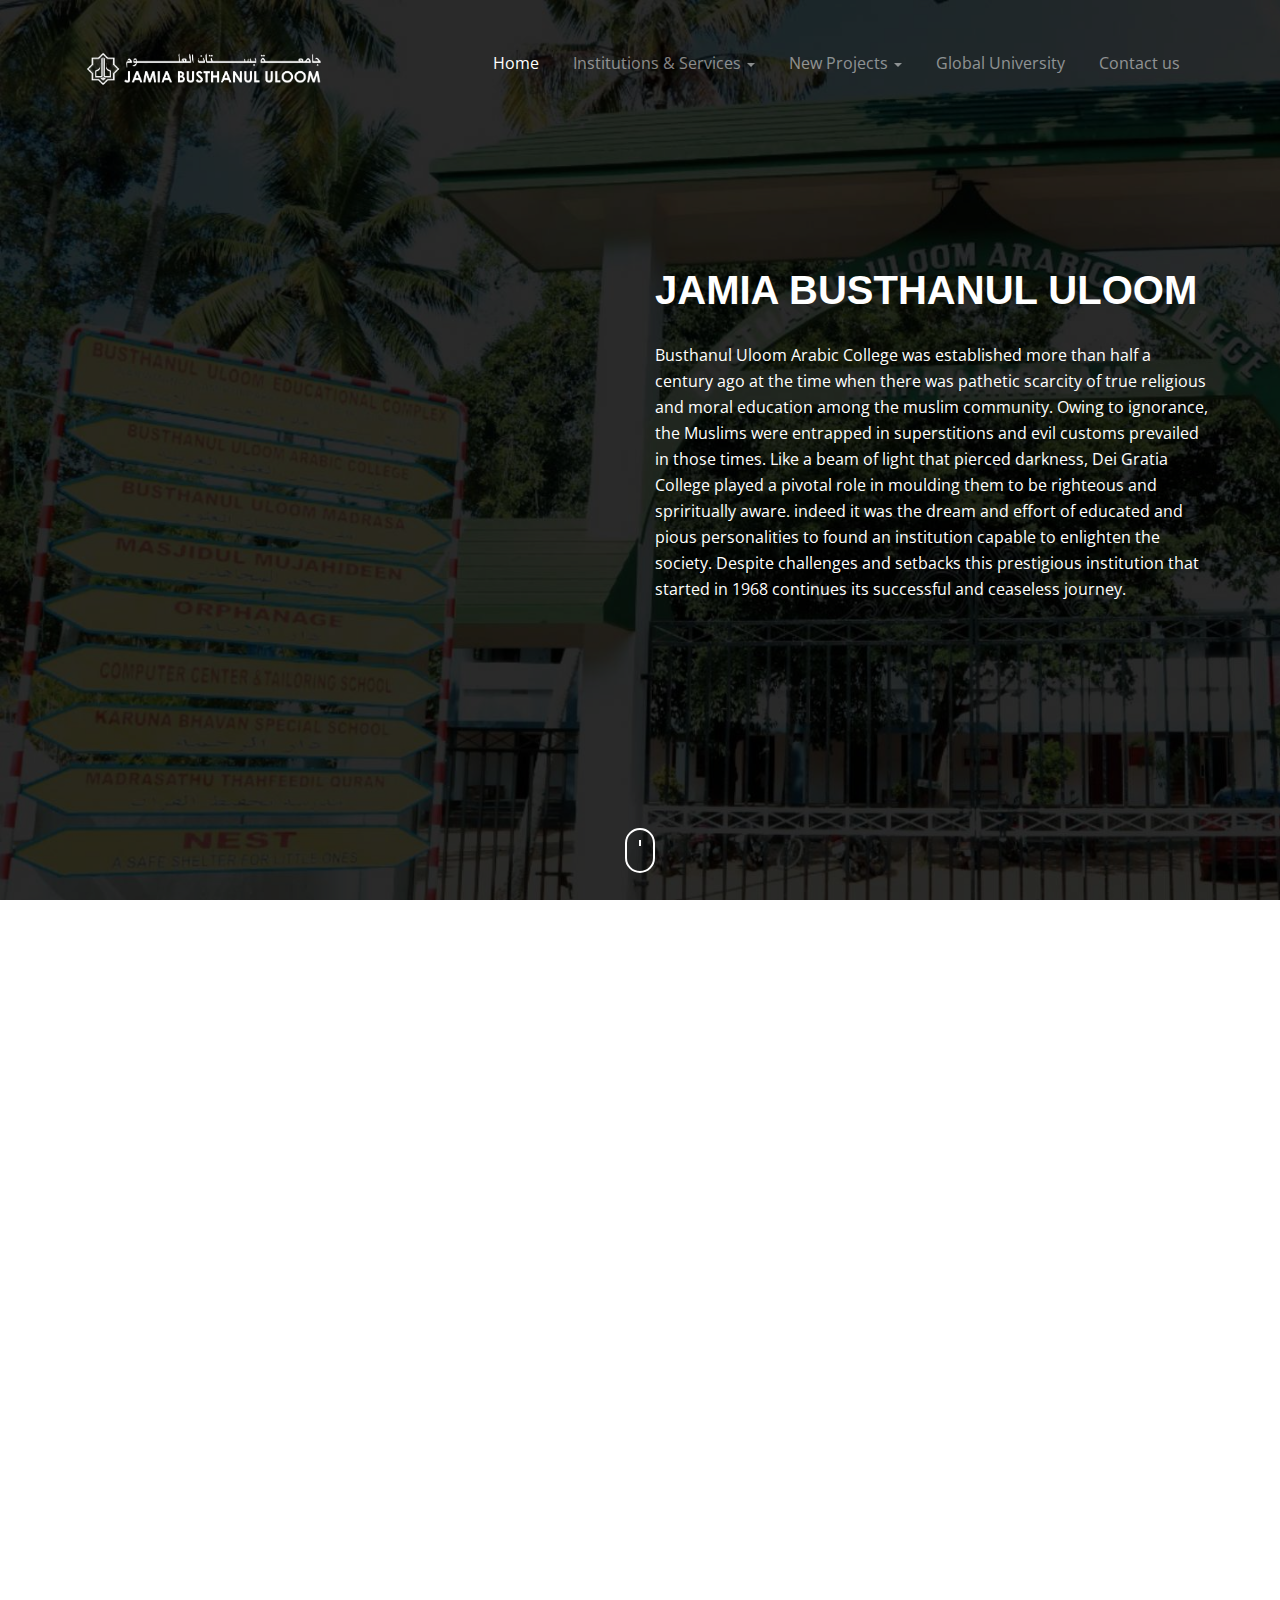
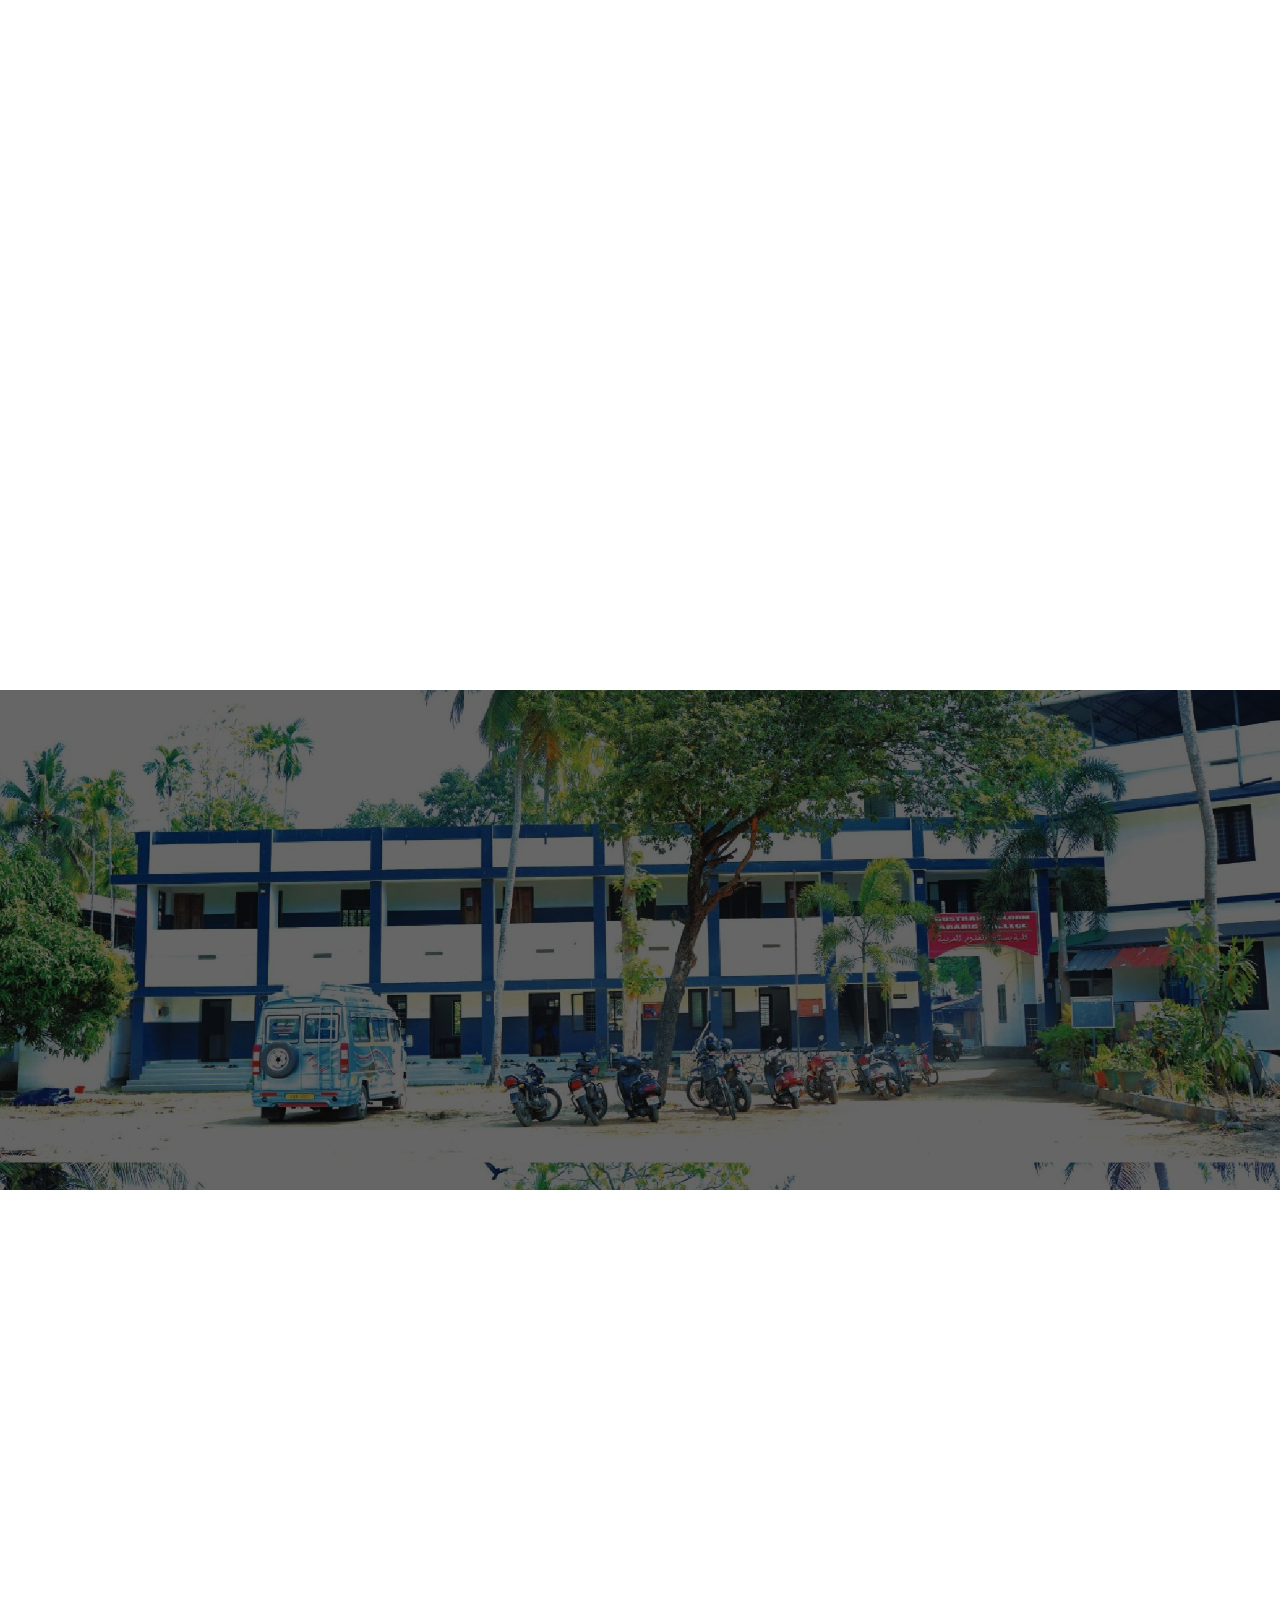
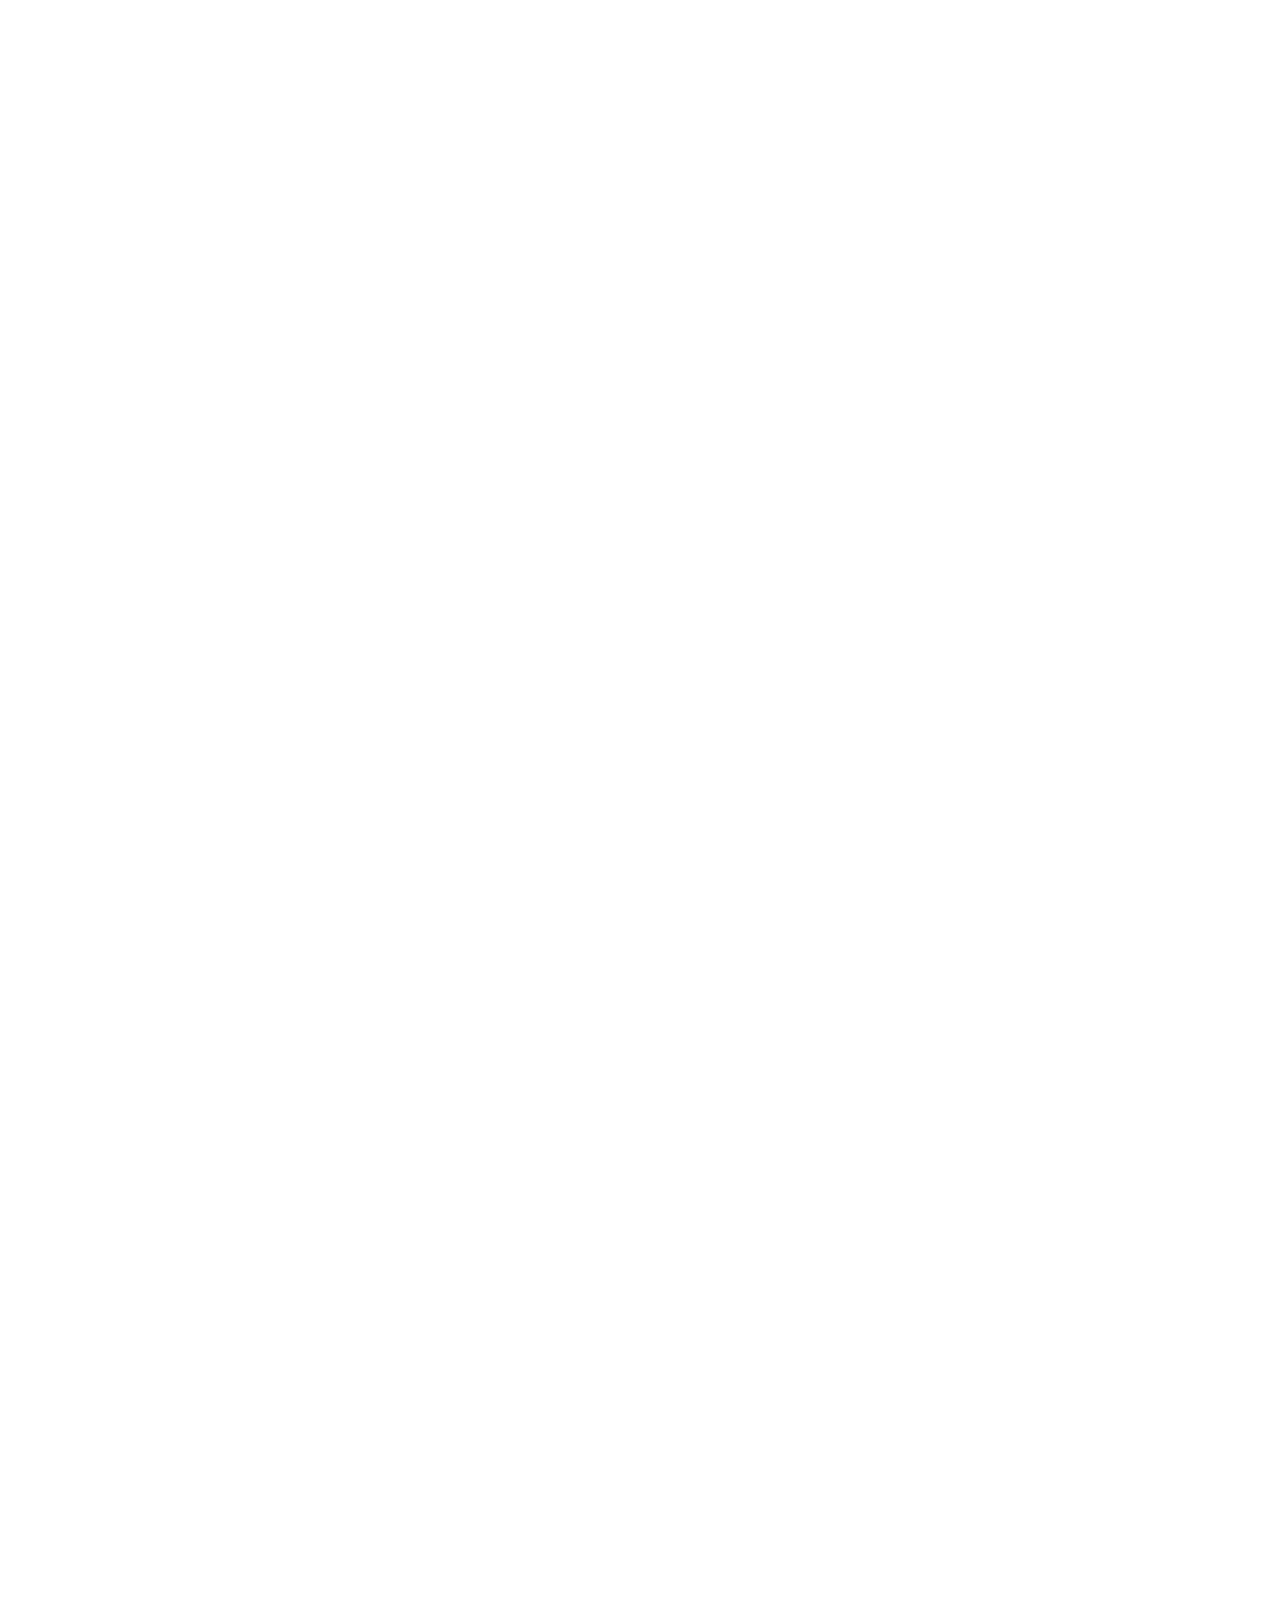
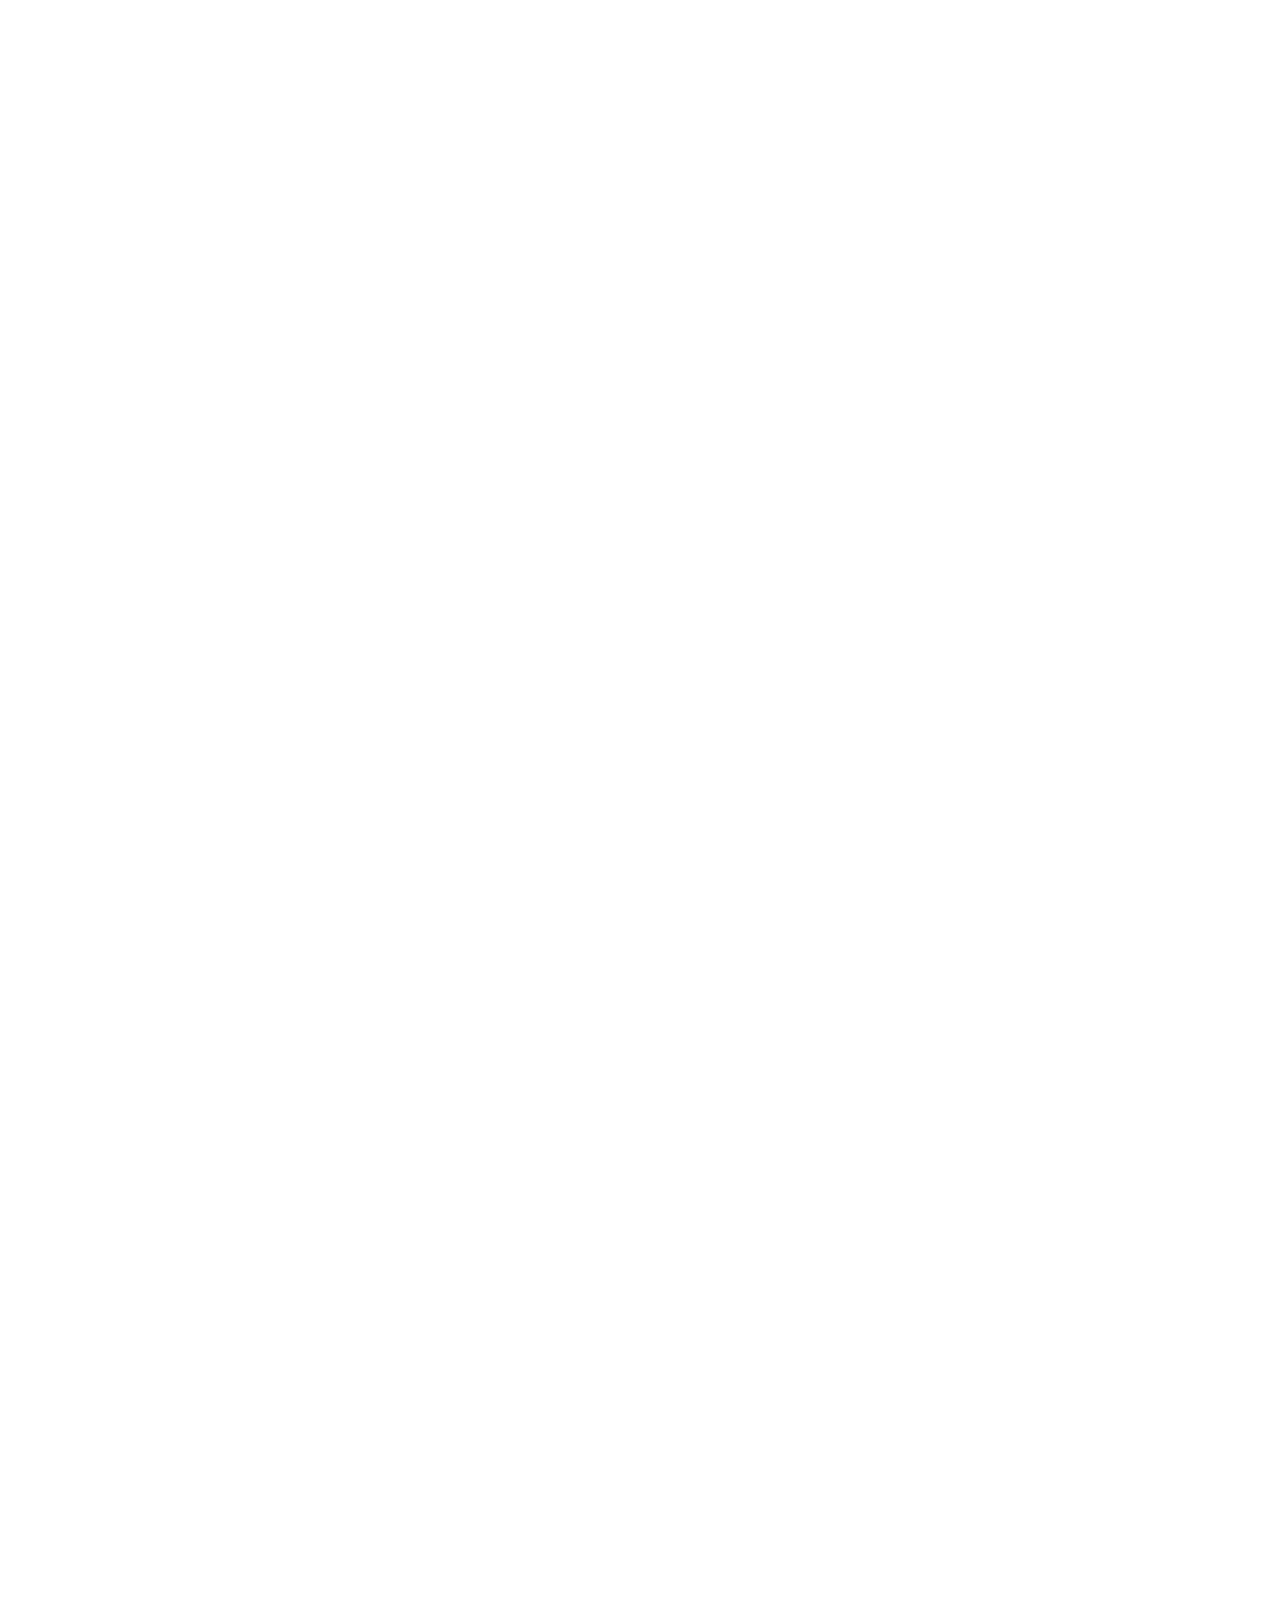
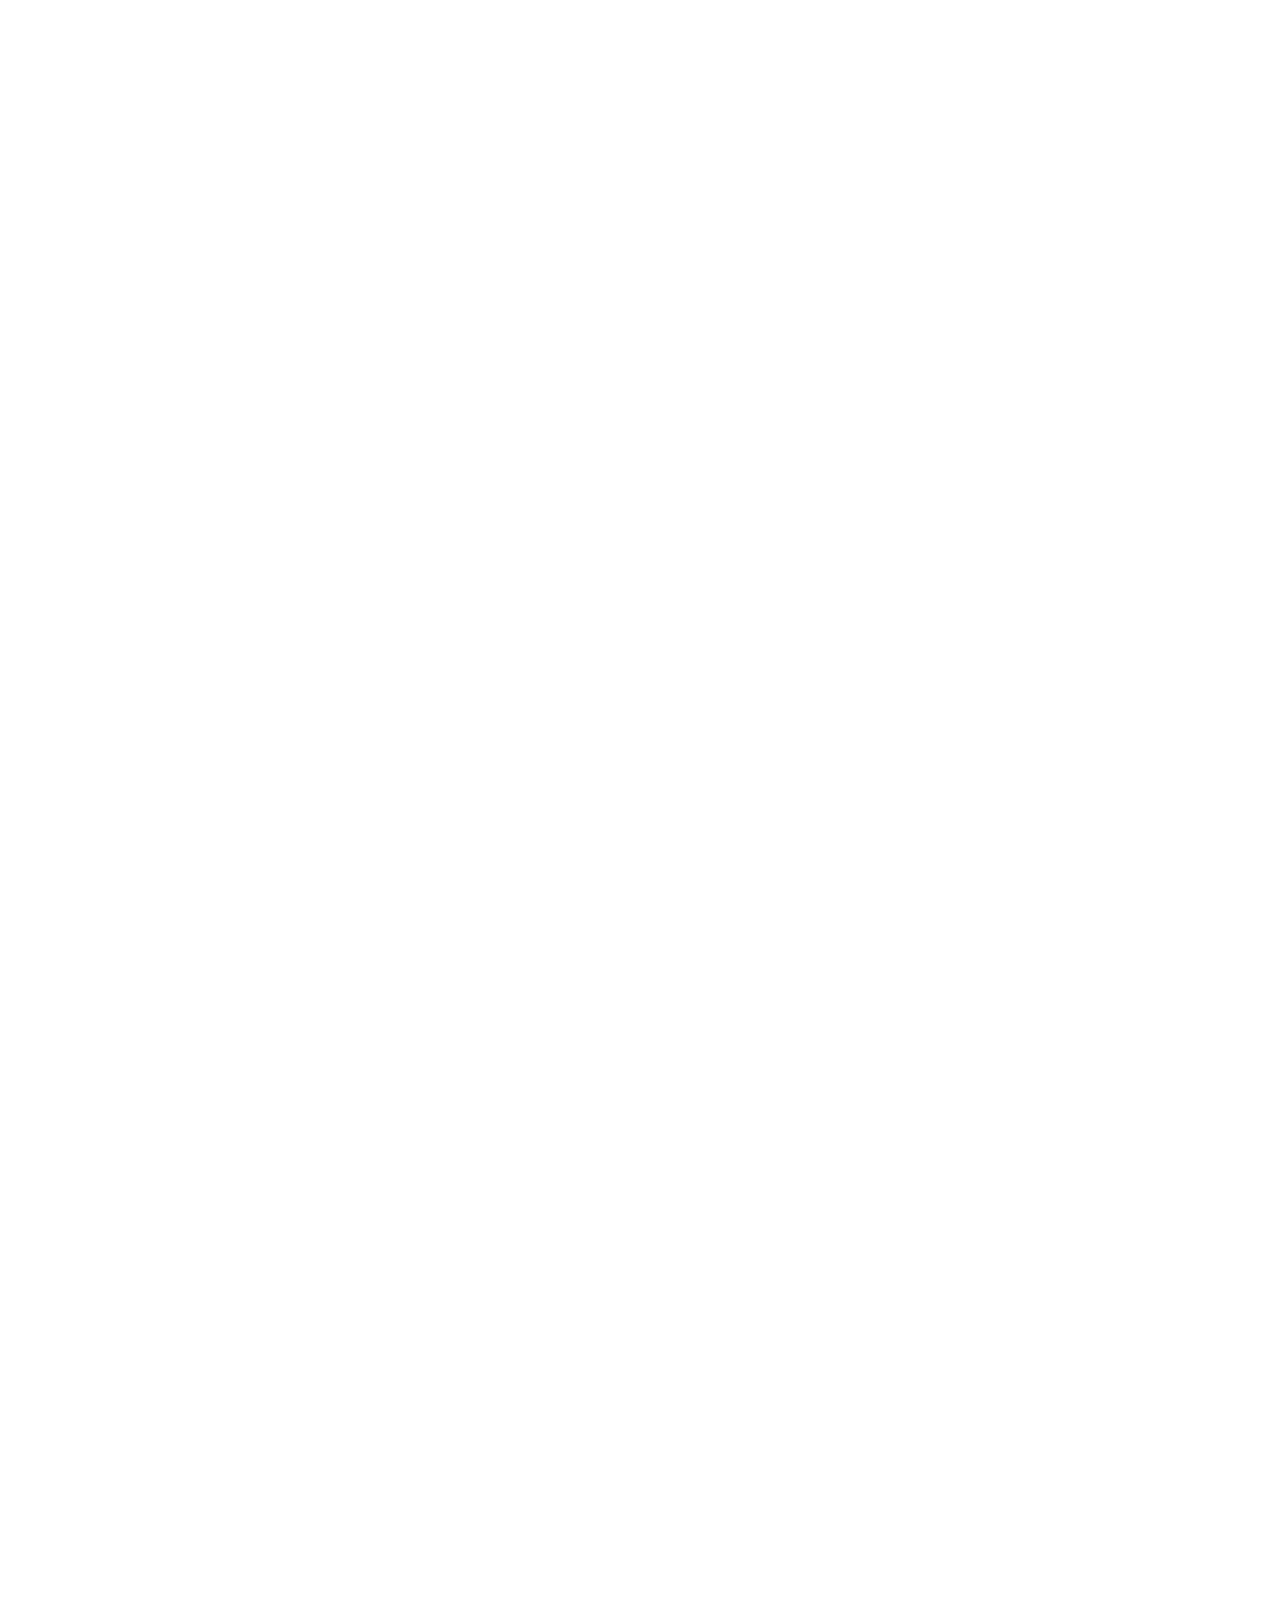
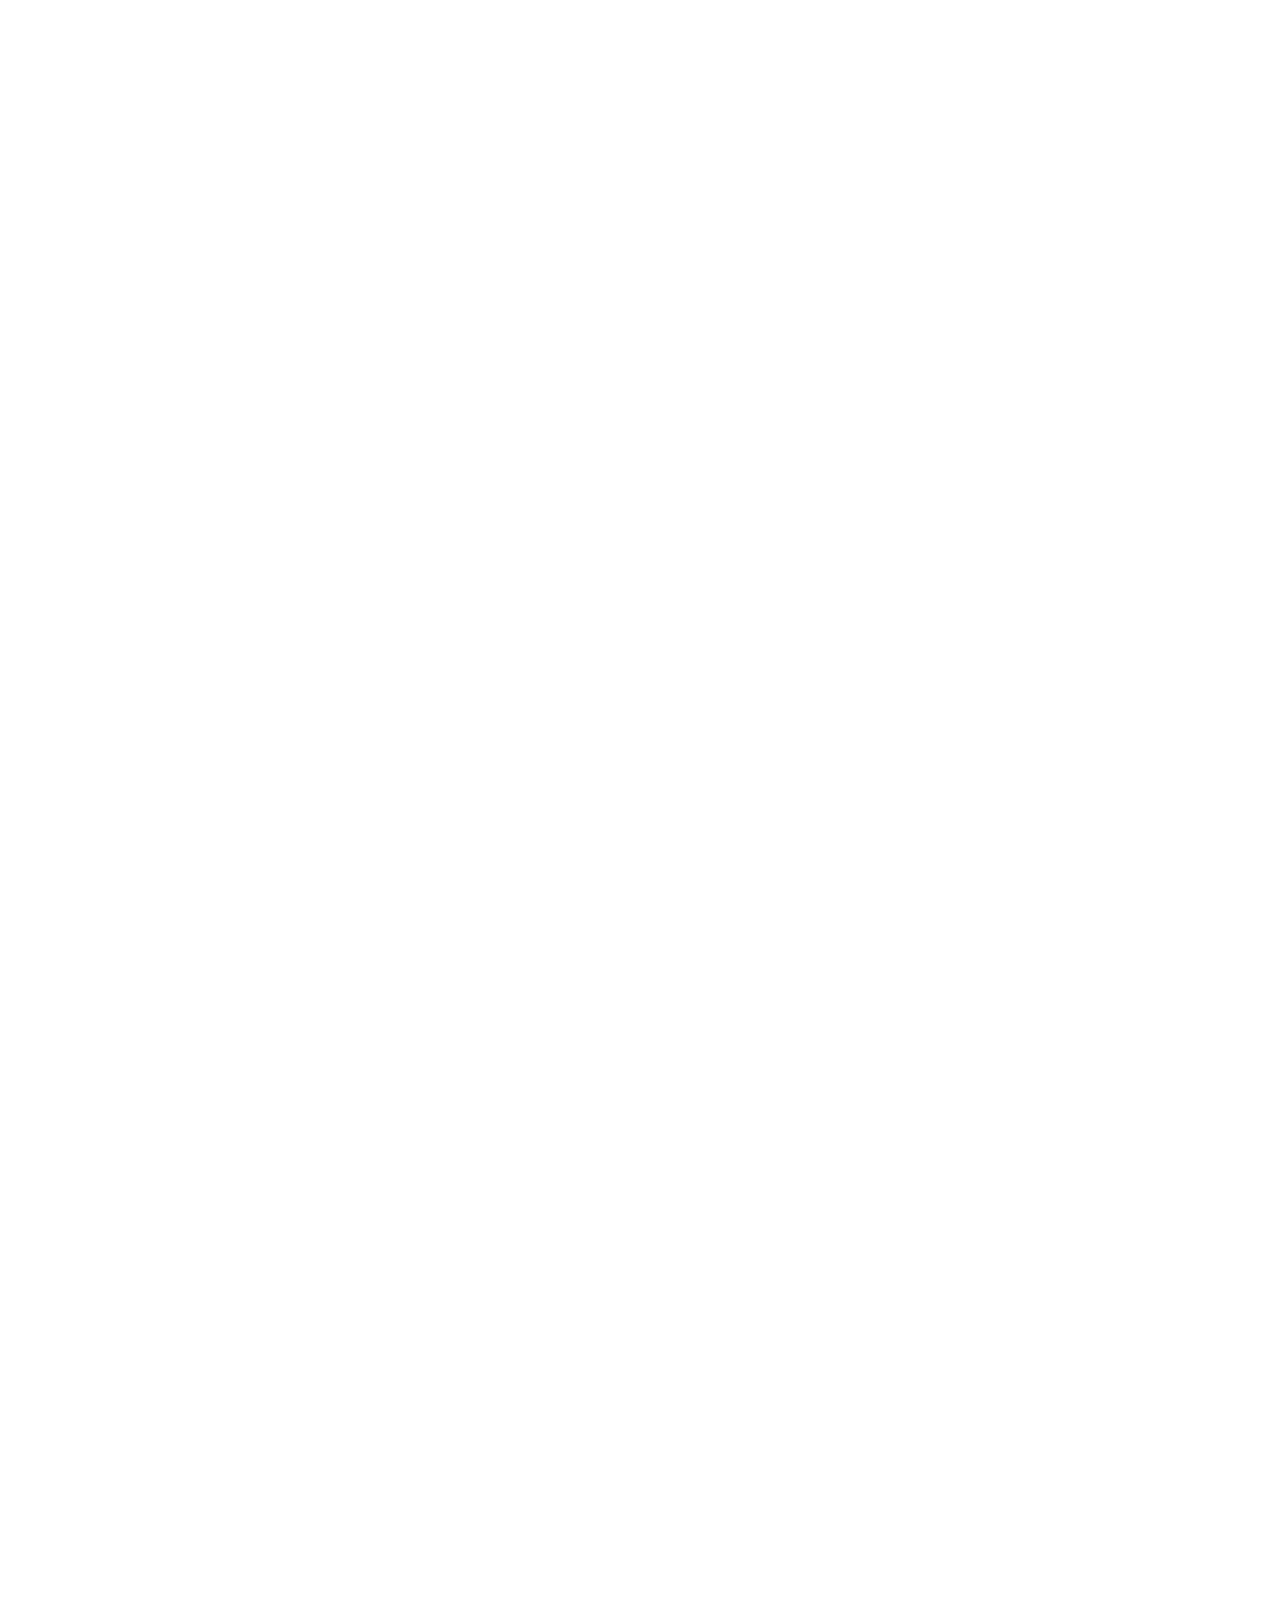
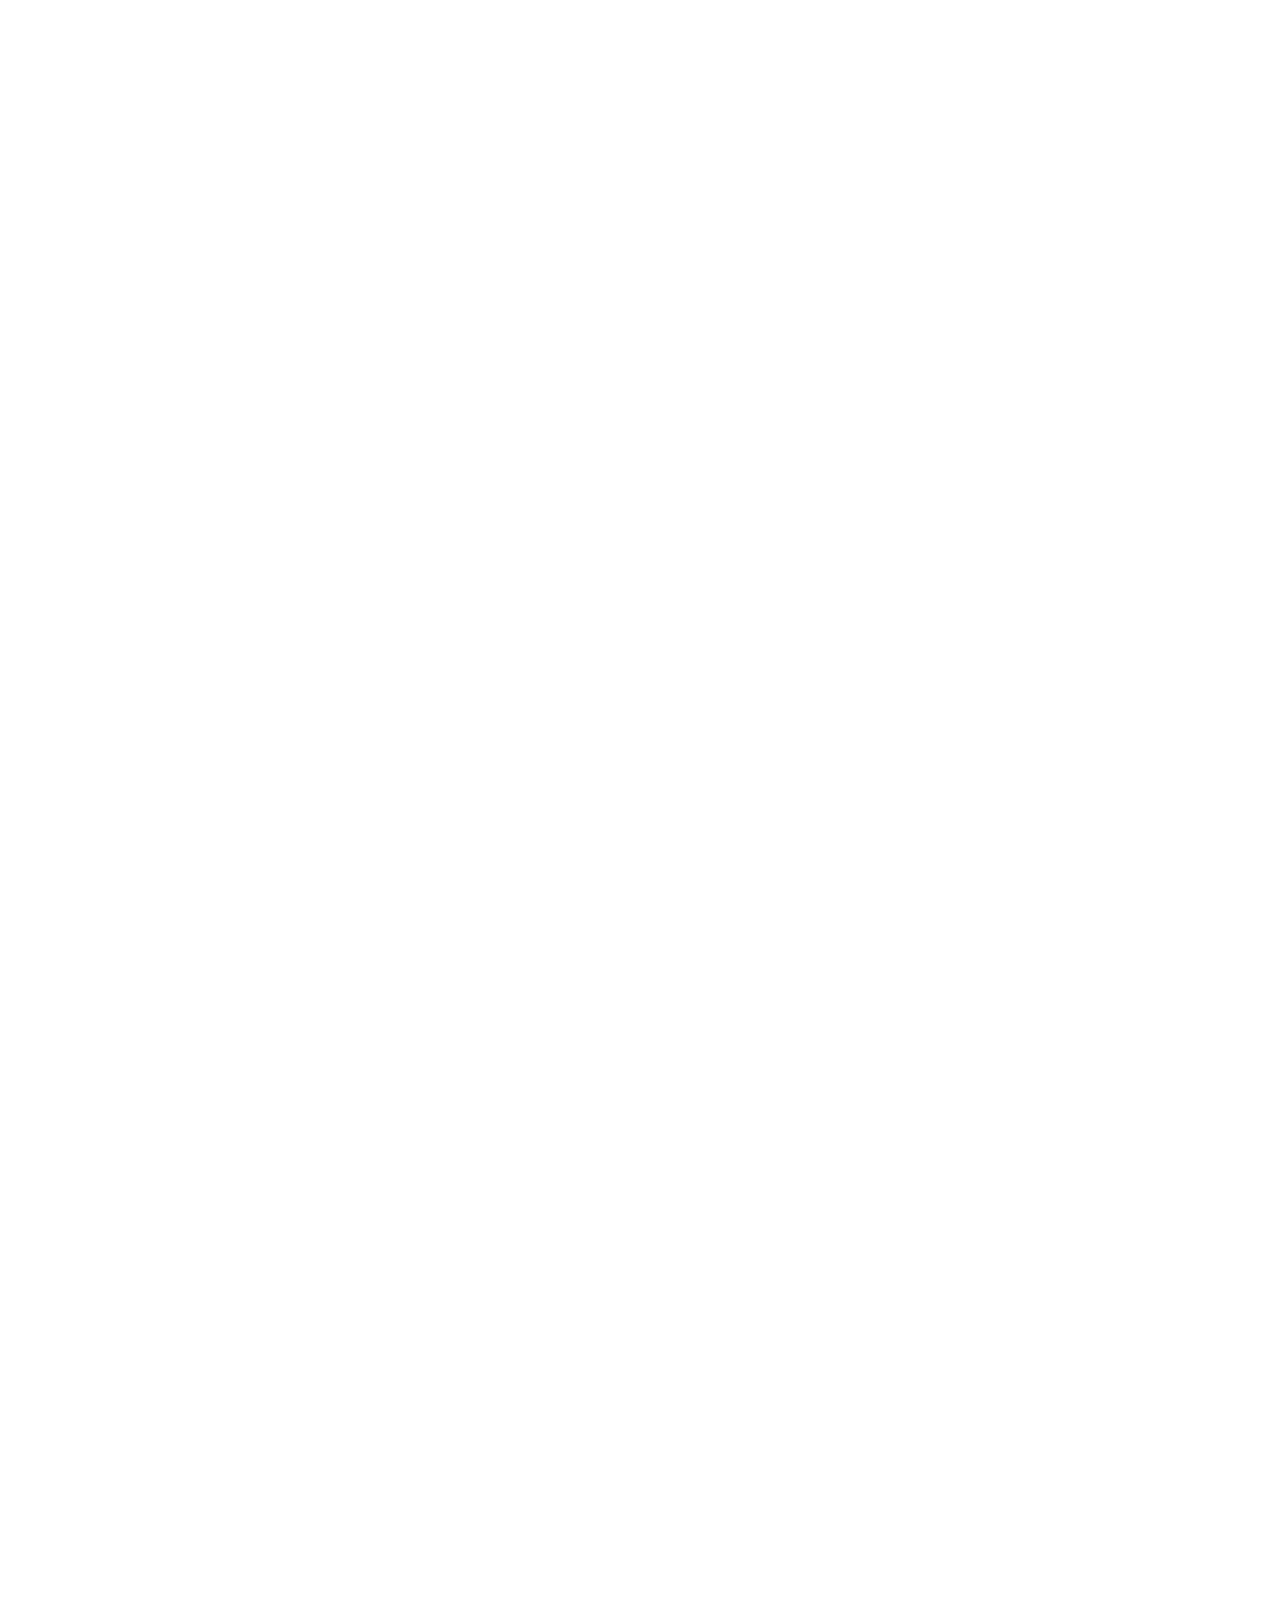
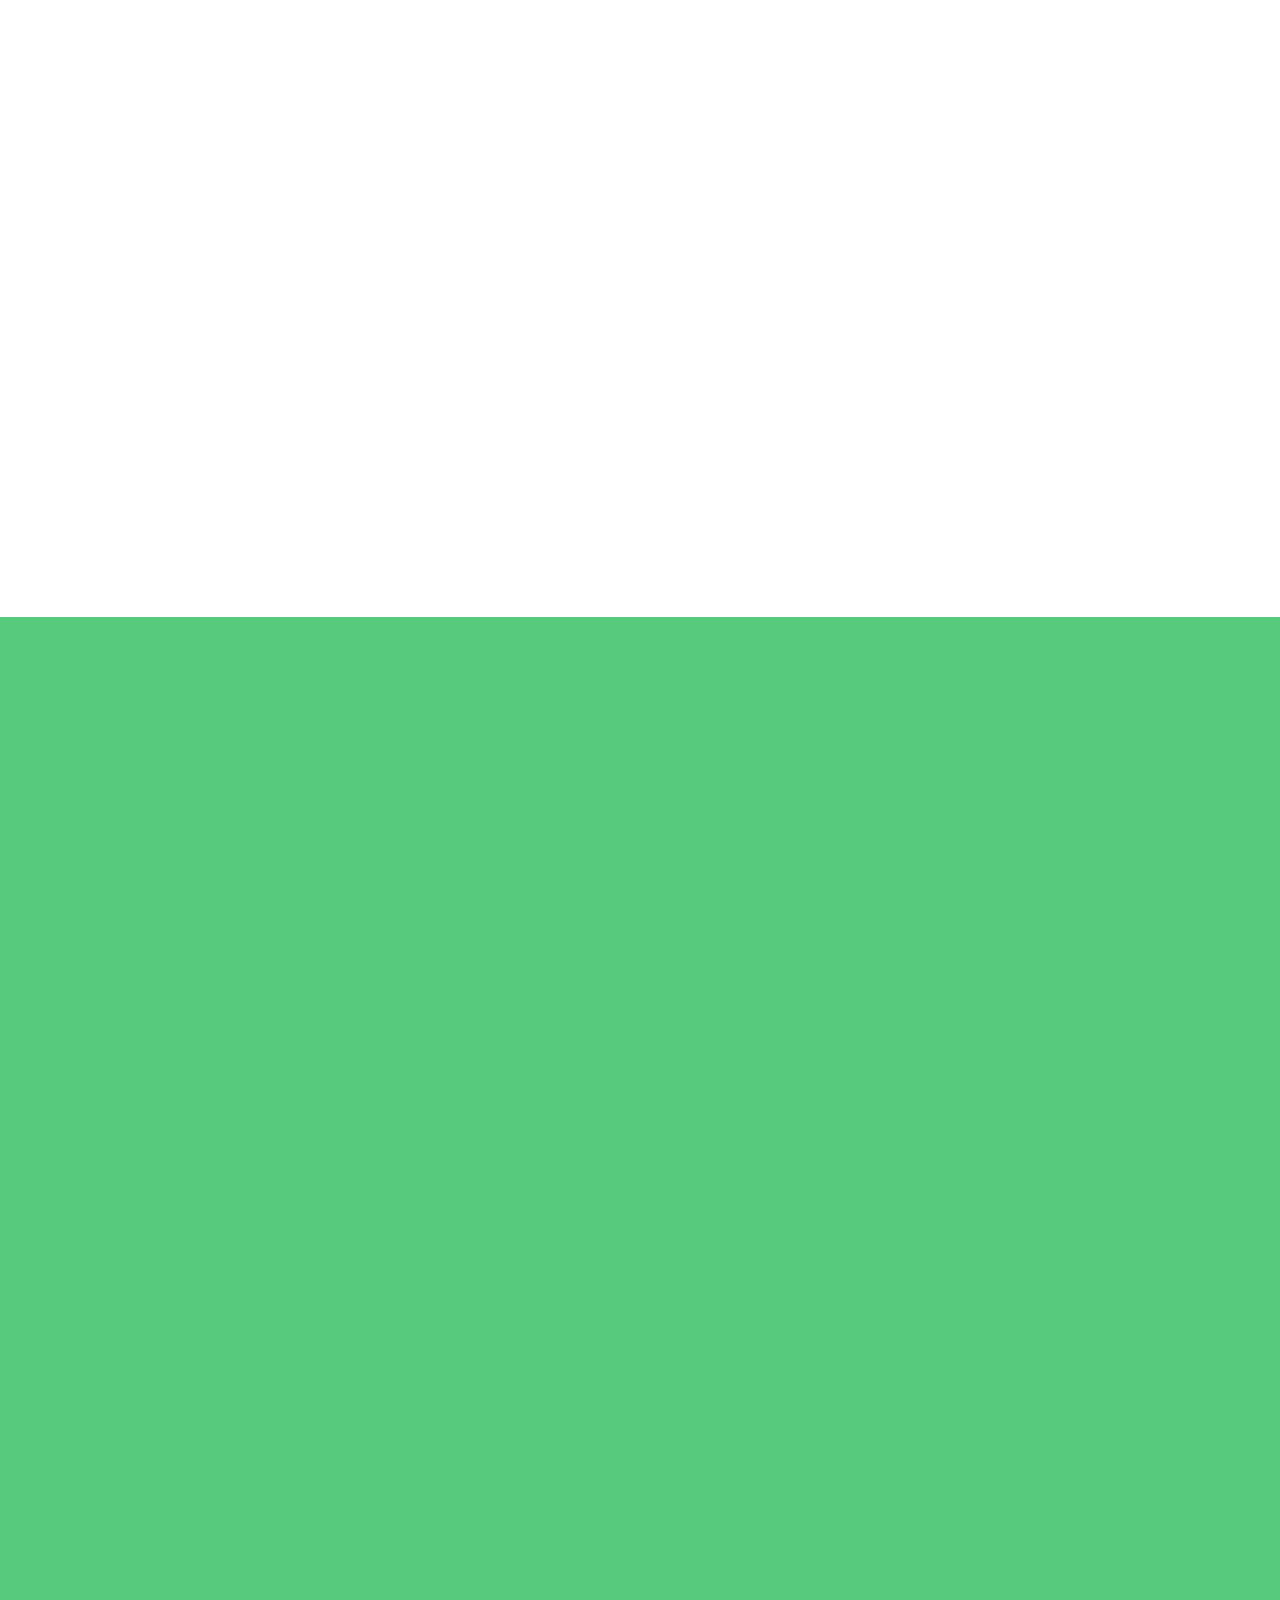
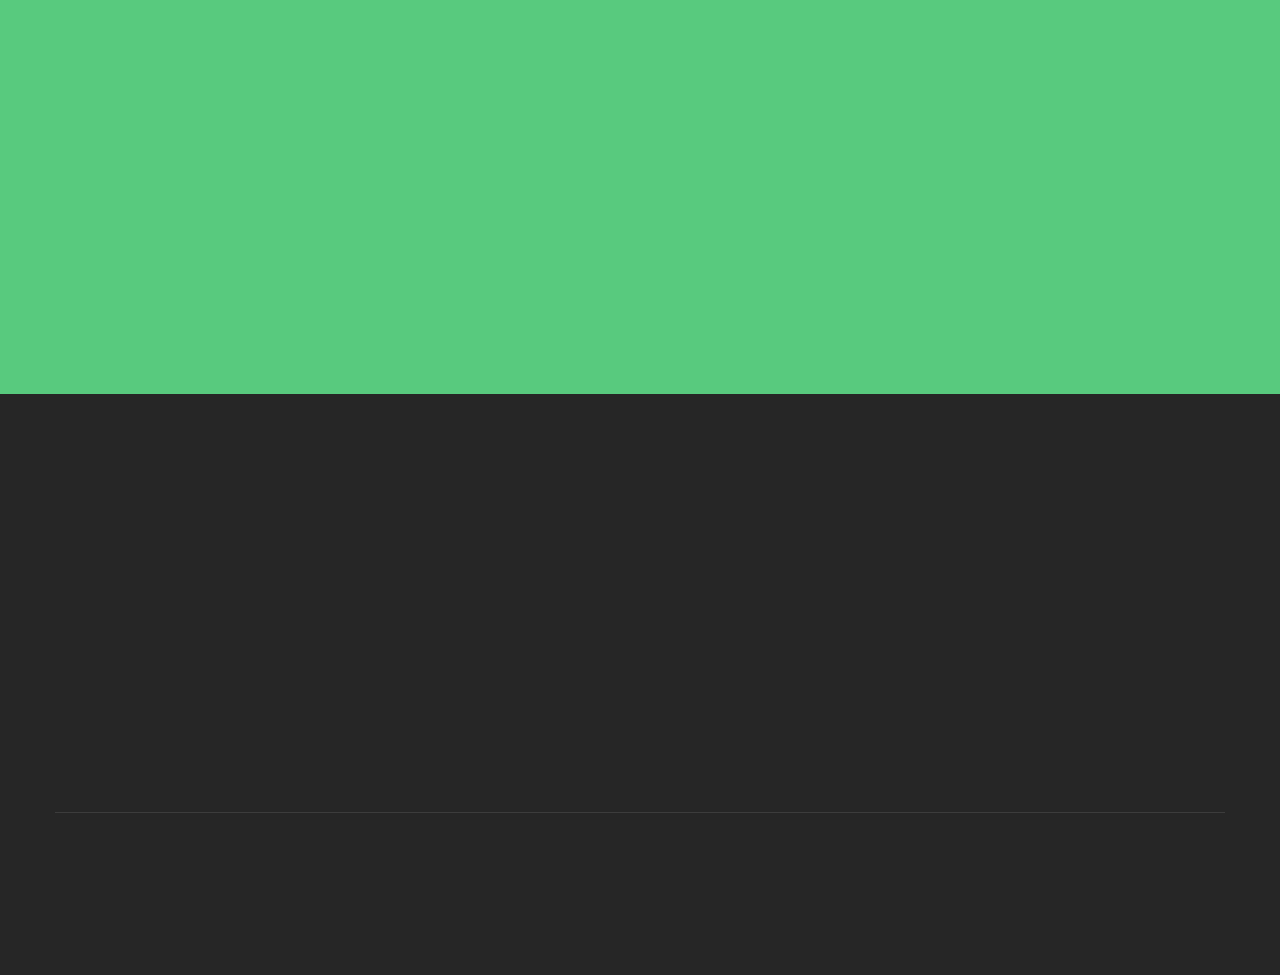
<file: index-OLD.html>
<!DOCTYPE html>
<!--[if lt IE 7]>      <html class="no-js lt-ie9 lt-ie8 lt-ie7"> <![endif]-->
<!--[if IE 7]>         <html class="no-js lt-ie9 lt-ie8"> <![endif]-->
<!--[if IE 8]>         <html class="no-js lt-ie9"> <![endif]-->
<!--[if gt IE 8]><!--> <html class="no-js"> <!--<![endif]-->
	<head>
	<meta charset="utf-8">
	<meta http-equiv="X-UA-Compatible" content="IE=edge">
	<title>JAMIA BUSTHANUL ULOOM</title>
	<meta name="viewport" content="width=device-width, initial-scale=1">
	<meta name="description" content="JAMIA BUSTHANUL ULOOM description" />
	<meta name="keywords" content="JAMIA BUSTHANUL ULOOM keywords" />
	<meta name="author" content="ISM Inspire" />
  	<!-- Facebook and Twitter integration -->
	<meta property="og:title" content="JAMIA BUSTHANUL ULOOM"/>
	<meta property="og:image" content=""/>
	<meta property="og:url" content=""/>
	<meta property="og:site_name" content=""/>
	<meta property="og:description" content=""/>
	<meta name="twitter:title" content="" />
	<meta name="twitter:image" content="" />
	<meta name="twitter:url" content="" />
	<meta name="twitter:card" content="" />

	<!-- Place favicon.ico and apple-touch-icon.png in the root directory -->
	<link rel="shortcut icon" href="favicon.ico">
	
	<!-- Google Fonts -->
	<link href='https://fonts.googleapis.com/css?family=Open+Sans:400,300,700|Monsterrat:400,700|Merriweather:400,300italic,700' rel='stylesheet' type='text/css'>
	
	<!-- Animate.css -->
	<link rel="stylesheet" href="css/animate.css">
	<!-- Icomoon Icon Fonts-->
	<link rel="stylesheet" href="css/icomoon.css">
	<!-- Magnific Popup-->
	<link rel="stylesheet" href="css/magnific-popup.css">
	<!-- Owl Carousel -->
	<link rel="stylesheet" href="css/owl.carousel.min.css">
	<link rel="stylesheet" href="css/owl.theme.default.min.css">
	<!-- Bootstrap  -->
	<link rel="stylesheet" href="css/bootstrap.css">
	
	<!-- Cards -->
	<link rel="stylesheet" href="css/cards.css">

	<link rel="stylesheet" href="css/bustan.css?q=2etd3">

	<!-- Modernizr JS -->
	<script src="js/modernizr-2.6.2.min.js"></script>
	<!-- FOR IE9 below -->
	<!--[if lt IE 9]>
	<script src="js/respond.min.js"></script>
	<![endif]-->

	</head>
	<body>
	
	<div id="fh5co-page">
		<nav class="fh5co-nav-style-1" role="navigation" data-offcanvass-position="fh5co-offcanvass-left">
			<div class="container">
				<div class="col-lg-3 col-md-3 col-sm-3 col-xs-12 fh5co-logo">
					<a href="#" class="js-fh5co-mobile-toggle fh5co-nav-toggle"><i></i></a>
					<a href="#"><img class="logo-Busthan" src="images/logo-white.png" alt="logo"></a>
				</div>
				<div class="col-lg-9 col-md-9 col-sm-9 text-right fh5co-link-wrap main-menu">
					<ul data-offcanvass="yes">
						<li class="active"><a href="#">Home</a></li>
						<li><a href="#" class="dropdown-toggle" data-toggle="dropdown">Institutions & Services
							<span class="caret"></span></a>
							<ul class="dropdown-menu second-level">
								<li><a href="#arabic-college">Arabic College</a></li>
								<li><a href="#Thahfeedul-Quran-Madrasa">Thahfeedul Quran Madrasa</a></li>
								<li><a href="#Karuna-Bhavan-Special-School">Karuna Bhavan Special School</a></li>
								<li><a href="#nest">Nest Islamic Academy</a></li>
								<li><a href="#Juma-Masjid">Juma Masjid</a></li>
								<li><a href="#Madrasa">Madrasa</a></li>
								<li><a href="#Destitute-Home">Destitute Home</a></li>
							</ul>
						</li>
						<li><a href="#" class="dropdown-toggle" data-toggle="dropdown">New Projects
							<span class="caret"></span></a>
							<ul class="dropdown-menu second-level">
								<li><a href="#">Masjid & Quran Learning Centre</a></li>
								<li><a href="#">Islamic Library</a></li>
								<li><a href="#">Quran Hifd Centre for Girls</a></li>
							</ul>
						</li>
						<li><a href="http://bugiu.jamiabusthanululoom.com/" target="_blank">Global University</a></li>
						<li><a href="#contact-us">Contact us</a></li>
					</ul>
				</div> 
<!--				<div class="col-lg-3 col-md-4 col-sm-4 text-right fh5co-link-wrap">-->
<!--					<ul class="fh5co-special" data-offcanvass="yes">-->
<!--						<li><a href="#">Login</a></li>-->
<!--						<li><a href="#" class="call-to-action">Get Started</a></li>-->
<!--					</ul>-->
<!--				</div>-->
			</div>
		</nav>


		<div class="fh5co-cover fh5co-cover-style-2 js-full-height" data-stellar-background-ratio="0.5" data-next="yes"  style="background-image: url(images/full_1.jpg);">
		  	<span class="scroll-btn wow fadeInUp" data-wow-duration="1s" data-wow-delay="1.4s">
				<a href="#">
					<span class="mouse"><span></span></span>
				</a>
			</span>
			<div class="fh5co-overlay"></div>
			<div class="fh5co-cover-text">
				<div class="container">
					<div class="row">
						<div class="col-md-push-6 col-md-6 full-height js-full-height">
							<div class="fh5co-cover-intro">
								<h1 class="cover-text-lead wow fadeInUp push-40" data-wow-duration="1s" data-wow-delay=".25s">JAMIA BUSTHANUL
									ULOOM</h1>
								<h2 class="cover-text-sublead wow fadeInUp" data-wow-duration="1s" data-wow-delay=".3s">Busthanul Uloom Arabic College was established more than half a century ago at the time when there was pathetic scarcity of true religious and moral education among the muslim community. Owing to ignorance, the Muslims were entrapped in superstitions and evil customs prevailed in those times. Like a beam of light that pierced darkness, Dei Gratia College played a pivotal role in moulding them to be righteous and spriritually aware. indeed it was the dream and effort of educated and pious personalities to found an institution capable to enlighten the society. Despite challenges and setbacks this prestigious institution that started in 1968 continues its successful and ceaseless journey. </h2>
<!--								<p class="wow fadeInUp" data-wow-duration="1s" data-wow-delay="1.1s"><a href="#" class="btn btn-success btn-outline btn-lg">See Our Work</a></p>-->
							</div>
						</div>
					</div>
				</div>	
			</div>
		</div>

		
	

		<div class="fh5co-project-style-2">
			<div class="container">
				<div class="row p-b">
					<div class="col-md-8 col-md-offset-2 text-center">
						<h2 class="fh5co-heading wow fadeInUp" data-wow-duration="1s" data-wow-delay=".25s">Propsed project for Busthan Cultral
							 Center</h2>
						<p class="wow fadeInUp" data-wow-duration="1s" data-wow-delay=".3s"><img class="max-100" src="images/pro.jpg" alt=""></p>
						<p class="wow fadeInUp" data-wow-duration="1s" data-wow-delay=".3s">The proposed project for Busthan Cultural Center aspires to create a vibrant space rooted in Islamic values, celebrating the rich heritage and traditions of the Muslim world. This initiative envisions a center dedicated to the arts, education, and community engagement, offering programs such as Quranic recitation, Islamic art exhibitions, calligraphy workshops, lectures on Islamic history and spirituality, and events celebrating key Islamic occasions. By fostering an environment that embodies the principles of unity, compassion, and knowledge, the center seeks to inspire individuals and communities to deepen their connection to Islamic culture while promoting mutual understanding and respect among diverse audiences.</p>
						<p class="wow fadeInUp" data-wow-duration="1s" data-wow-delay=".3s"><img class="max-100" src="images/cont.jpg" alt=""></p>

					</div>
				</div>
			</div>


			<div class="fh5co-counter-style-2" style="background-image: url(images/full_2.jpg);" data-stellar-background-ratio="0.5">
				<div class="fh5co-overlay"></div>
				<div class="container">
					<div class="fh5co-section-content-wrap">
						<div class="fh5co-section-content">
							<div class="row">
								<div class="col-md-4 text-center wow fadeInUp" data-wow-duration="1s" data-wow-delay=".25s">
									<div class="icon">
										<i class="icon-command"></i>
									</div>
									<span class="fh5co-counter js-counter" data-from="0" data-to="50" data-speed="5000"
									      data-refresh-interval="50"></span>
									<span class="fh5co-counter-label">Peoples are working </span>

								</div>
								<div class="col-md-4 text-center wow fadeInUp" data-wow-duration="1s" data-wow-delay=".3s">
									<div class="icon">
										<i class="icon-power"></i>
									</div>
									<span class="fh5co-counter js-counter" data-from="0" data-to="55" data-speed="5000"
									      data-refresh-interval="50"></span>
									<span class="fh5co-counter-label">Years of Islamic Teaching</span>
								</div>
								<div class="col-md-4 text-center wow fadeInUp" data-wow-duration="1s" data-wow-delay="1.1s">
									<div class="icon">
										<i class="icon-man"></i>
									</div>
									<span class="fh5co-counter js-counter" data-from="0" data-to="1000" data-speed="5000"
									      data-refresh-interval="50"></span>
									<span class="fh5co-counter-label">+Students studied</span>
								</div>
							</div>
						</div>
					</div>
				</div>
			</div>
		</div>


		<div class="fh5co-project-style-2" id="arabic-college">
			<div class="container">
				<div class="row p-b">
					<div class="col-md-8 col-md-offset-2 text-center border-img">
						<h2 class="fh5co-heading wow fadeInUp" data-wow-duration="1s" data-wow-delay=".25s">Arabic College</h2>
						<p class="wow fadeInUp" data-wow-duration="1s" data-wow-delay=".3s"><img class="max-100" src="images/ara-1.jpg" alt=""></p>
						<p class="wow fadeInUp" data-wow-duration="1s" data-wow-delay=".3s">Busthanul Uloom Arabic College, affiliated with Calicut University, stands as a premier institution dedicated to the study and dissemination of Arabic and Islamic knowledge. The college offers a range of academic programs, including the Afzal-Ul-Ulama Preliminary (2 years), Afzal-Ul-Ulama Degree (3 years), and MA Arabic-PG (2 years). To complement these core programs, the college provides add-on courses such as Sharia, English-Arabic translation, Urdu language learning, spoken English, and spoken Arabic, catering to diverse linguistic and professional development needs. With a mission to nurture scholars and preachers for the propagation of Islam, the college also emphasizes Quran and Hadith studies.
							<br><br>
							Equipped with excellent facilities, Busthanul Uloom Arabic College boasts a top-class library, a state-of-the-art language lab, and multimedia-enabled classrooms to foster an engaging learning environment. Hostel facilities are available for both boys and girls, ensuring a comfortable and conducive atmosphere for academic and spiritual growth. The college continues to uphold its legacy of excellence by providing holistic education that bridges traditional Islamic values with modern pedagogical methods.</p>
						<div class="row">
							<div class="col-md-6">
								<p class="wow fadeInUp" data-wow-duration="1s" data-wow-delay=".3s"><img class="max-100" src="images/ara2.jpg" alt=""></p>
							</div>
							<div class="col-md-6">
								<p class="wow fadeInUp" data-wow-duration="1s" data-wow-delay=".3s"><img class="max-100" src="images/ara-2.jpg" alt=""></p>
							</div>
						</div>
					</div>
				</div>
			</div>

			<div class="fh5co-project-style-2" id="Thahfeedul-Quran-Madrasa">
				<div class="container">
					<div class="row p-b">
						<div class="col-md-8 col-md-offset-2 text-center border-img">
							<h2 class="fh5co-heading wow fadeInUp" data-wow-duration="1s" data-wow-delay=".25s">Thahfeedul Quran Madrasa</h2>
							<p class="wow fadeInUp" data-wow-duration="1s" data-wow-delay=".3s"><img class="max-100" src="images/qura.jpg" alt=""></p>
							<p class="wow fadeInUp" data-wow-duration="1s" data-wow-delay=".3s">Thahfeedul Quran Madrasa, established in 2012, is dedicated to teaching the memorization of the Holy Quran alongside a comprehensive education. Housed in a three-story building, the madrasa admits 40 students annually, providing free food and accommodation. Beyond religious studies, students are prepared for the state syllabus SSLC and receive training in Arabic and Hindi languages, ensuring a balanced and holistic education. With a faculty of expert educators, the madrasa focuses on making learning relevant to contemporary times, equipping students with both spiritual knowledge and practical skills for their future.</p>
							<div class="row">
								<div class="col-md-6">
									<p class="wow fadeInUp" data-wow-duration="1s"
									   data-wow-delay=".3s"><img class="max-100" src="images/qura-2.jpg" alt=""></p>
								</div>
								<div class="col-md-6">
									<p class="wow fadeInUp" data-wow-duration="1s"
									   data-wow-delay=".3s"><img class="max-100" src="images/qura-3.jpg" alt=""></p>
								</div>
							</div>
						</div>
					</div>
				</div>


				<div class="fh5co-project-style-2" id="Karuna-Bhavan-Special-School">
					<div class="container">
						<div class="row p-b">
							<div class="col-md-8 col-md-offset-2 text-center border-img">
								<h2 class="fh5co-heading wow fadeInUp" data-wow-duration="1s" data-wow-delay=".25s">Karuna Bhavan Special School</h2>
								<p class="wow fadeInUp" data-wow-duration="1s" data-wow-delay=".3s"><img class="max-100" src="images/karu-1.jpg" alt=""></p>
								<p class="wow fadeInUp" data-wow-duration="1s" data-wow-delay=".3s">
									Karuna Bhavan Special School, recognized by the Government of Kerala, has been a beacon of hope since its inception in 2012, providing quality education and training for students with mental and physical challenges. The school is dedicated to nurturing the unique potential of each child, offering personalized care and support in areas where students need improvement. Its experienced and qualified faculty, trained in special education, employ innovative teaching techniques to create a stimulating and confidence-building learning environment. Alongside academic excellence, the school prioritizes the holistic development of its students, fostering individuality and self-assurance.
									<br><br>
									The school provides exceptional care with the support of trained maids and professional services, including an in-house speech therapist and physiotherapist, offered free of charge. Karuna Bhavan ensures accessibility and convenience through its fleet of buses and follows a government-recognized syllabus. By integrating specialized training with compassionate care, the school stands as a testament to inclusivity, empowering students to overcome challenges and thrive in all aspects of life.
								</p>
								<div class="row">
									<div class="col-md-6">
										<p class="wow fadeInUp" data-wow-duration="1s"
										   data-wow-delay=".3s"><img class="max-100" src="images/karu-2.jpg" alt=""></p>
									</div>
									<div class="col-md-6">
										<p class="wow fadeInUp" data-wow-duration="1s"
										   data-wow-delay=".3s"><img class="max-100" src="images/karu-3.jpg" alt=""></p>
									</div>
								</div>
							</div>
						</div>
					</div>



				<div class="fh5co-project-style-2" id="nest">
					<div class="container">
						<div class="row p-b">
							<div class="col-md-8 col-md-offset-2 text-center border-img">
								<h2 class="fh5co-heading wow fadeInUp" data-wow-duration="1s" data-wow-delay=".25s">Nest Islamic Academy</h2>
								<p class="wow fadeInUp" data-wow-duration="1s" data-wow-delay=".3s"><img class="max-100" src="images/karu-1.jpg" alt=""></p>
								<p class="wow fadeInUp" data-wow-duration="1s" data-wow-delay=".3s">
									Nest Islamic Academy was founded with the mission of providing a harmonious blend of spiritual and academic education under one roof. Designed for children above the age of 3, the academy focuses on nurturing young minds by offering a comprehensive curriculum that includes Arabic, Hindi, and Malayalam, ensuring linguistic and cultural fluency from an early stage. This unique approach helps students build a strong foundation in both their spiritual and academic pursuits, fostering a balanced development.
									<br><br>
									With a team of dedicated and experienced teachers, the academy emphasizes personalized attention to help students excel in their studies and personal growth. The faculty employs modern teaching methods to create an engaging and supportive learning environment, enabling children to face future challenges with confidence and resilience. By instilling core values and essential skills, Nest Islamic Academy prepares its students to thrive in all aspects of life.
										</p>
								<div class="row">
									<div class="col-md-6">
										<p class="wow fadeInUp" data-wow-duration="1s"
										   data-wow-delay=".3s"><img class="max-100" src="images/karu-2.jpg" alt=""></p>
									</div>
									<div class="col-md-6">
										<p class="wow fadeInUp" data-wow-duration="1s"
										   data-wow-delay=".3s"><img class="max-100" src="images/karu-3.jpg" alt=""></p>
									</div>
								</div>
							</div>
						</div>
					</div>


					<div class="fh5co-project-style-2" id="Juma-Masjid">
						<div class="container">
							<div class="row p-b">
								<div class="col-md-8 col-md-offset-2 text-center border-img">
									<h2 class="fh5co-heading wow fadeInUp" data-wow-duration="1s" data-wow-delay=".25s">Juma Masjid</h2>
									<p class="wow fadeInUp" data-wow-duration="1s"
									   data-wow-delay=".3s"><img class="max-100" src="images/juma.jpg" alt=""></p>
									<p class="wow fadeInUp" data-wow-duration="1s" data-wow-delay=".3s">Juma Masjid is one of the earliest mosques to welcome both men and women for worship, with a capacity to accommodate over 1,000 worshippers. Renowned for its inclusive approach, the masjid serves as a hub of spiritual and educational activities, hosting religious classes and study camps led by eminent scholars. Additionally, it provides dedicated Islamic and religious instruction for campus students, fostering a deeper understanding of faith and community values.</p>
									<p class="wow fadeInUp" data-wow-duration="1s"
									   data-wow-delay=".3s"><img class="max-100" src="images/juma-1.jpg" alt=""></p>
								</div>
							</div>
						</div>


						<div class="fh5co-project-style-2" id="Madrasa">
							<div class="container">
								<div class="row p-b">
									<div class="col-md-8 col-md-offset-2 text-center border-img">
										<h2 class="fh5co-heading wow fadeInUp" data-wow-duration="1s" data-wow-delay=".25s">Madrasa</h2>
										<p class="wow fadeInUp" data-wow-duration="1s" data-wow-delay=".3s"><img class="max-100" src="images/mad-0.jpg"
										                                                                         alt=""></p>
										<p class="wow fadeInUp" data-wow-duration="1s" data-wow-delay=".3s">Busthanul Uloom Madrasa, established in 1965, is a cornerstone of Islamic education, conducting classes from grades 1 to 7 based on the KNM syllabus. The madrasa is dedicated to providing a solid foundation in basic education while instilling Islamic values, ensuring holistic development for its students. Guided by a team of excellent teachers, it continues to meet the growing demand for quality Islamic education, nurturing a generation rooted in faith and knowledge.</p>

										<div class="row">
											<div class="col-md-6">
												<p class="wow fadeInUp" data-wow-duration="1s"
												   data-wow-delay=".3s"><img class="max-100" src="images/mad-1.jpg" alt=""></p>
											</div>
											<div class="col-md-6">
												<p class="wow fadeInUp" data-wow-duration="1s"
												   data-wow-delay=".3s"><img class="max-100" src="images/mad-2.jpg" alt=""></p>
											</div>
										</div>
									</div>
								</div>
							</div>

							<div class="fh5co-project-style-2" id="Destitute-Home">
								<div class="container">
									<div class="row p-b">
										<div class="col-md-8 col-md-offset-2 text-center border-img">
											<h2 class="fh5co-heading wow fadeInUp" data-wow-duration="1s" data-wow-delay=".25s">Destitute Home</h2>
											<p class="wow fadeInUp" data-wow-duration="1s" data-wow-delay=".3s"><img class="max-100"
											                                                                         src="images/home-1.jpg" alt=""></p>
											<p class="wow fadeInUp" data-wow-duration="1s" data-wow-delay=".3s">The Destitute Home, established in 1980, serves as a sanctuary for children in need, providing free education, food, and accommodation. Designed to support and uplift destitute children, the facility focuses on creating a nurturing environment where they can thrive academically, socially, and emotionally. By addressing the basic necessities of life, the home ensures that these children have a stable foundation to pursue their dreams and aspirations without worry.
												<BR><BR>
												With a mission rooted in compassion and empowerment, the Destitute Home goes beyond mere shelter and sustenance. It offers quality education to equip children with the knowledge and skills required for a brighter future, while fostering values of resilience and self-reliance. The dedicated team at the facility works tirelessly to create a supportive community, giving every child the opportunity to overcome challenges and realize their full potential.</p>
											<p class="wow fadeInUp" data-wow-duration="1s"
											   data-wow-delay=".3s"><img class="max-100" src="images/home-2.jpg" alt=""></p>
										</div>
									</div>
								</div>



		<div class="fh5co-pricing-style-2" id="contact-us">
			<div class="container">
				<div class="row">
					<div class="row p-b">
						<div class="col-md-6 col-md-offset-3 text-center">
							<h2 class="fh5co-heading wow fadeInUp" data-wow-duration="1s" data-wow-delay=".25s">Contact us</h2>
							<p class="wow fadeInUp" data-wow-duration="1s" data-wow-delay=".7s">Our Board Members are dedicated professionals providing strategic guidance, fostering growth, and ensuring excellence in our institution’s mission. </p>
						</div>
					</div>
				</div>
				<div class="row">
					<div class="pricing">
						<div class="pricing-item pricing-item--featured wow fadeInUp" data-wow-duration=".5s" data-wow-delay=".4s">
							<h3 class="pricing-title">Director Jamia Busthanul Uloom</h3>
							<div class="pricing-price"><img src="images/per1.png" alt="Image" class="img-responsive max-200"></div>
							<ul class="pricing-feature-list">
								<li class="pricing-feature">Ahmad Anas Moulavi</li>
							</ul>
						</div>

					</div>
					<div class="pricing">
						<div class="pricing-item wow fadeInUp" data-wow-duration="1s" data-wow-delay=".5s">
						<h3 class="pricing-title">Secratary</h3>
						<div class="pricing-price"><img src="images/ava.jpg" alt="Image" class="img-responsive max-200"></div>
						<ul class="pricing-feature-list">
						<li class="pricing-feature">PK Muhammed </li>
						<li class="pricing-feature"> 9946892131 </li>
						</ul>
						</div>
						<div class="pricing-item pricing-item--featured wow fadeInUp" data-wow-duration=".5s" data-wow-delay=".4s">
						<h3 class="pricing-title">President</h3>
						<div class="pricing-price"><img src="images/ava.jpg" alt="Image" class="img-responsive max-200"></div>
						<ul class="pricing-feature-list">
						<li class="pricing-feature">KA Muhammed Hassan</li>
						<li class="pricing-feature"> 9846640647</li>
						</ul>
						</div>
						<div class="pricing-item wow fadeInUp" data-wow-duration=".5s" data-wow-delay=".7s">
			             <h3 class="pricing-title">Treasurer </h3>
			             <div class="pricing-price"><img src="images/ava.jpg" alt="Image" class="img-responsive max-200"></div>
			             <ul class="pricing-feature-list">
				             <li class="pricing-feature">KA Basheer</li>
				             <li class="pricing-feature">8086510537</li>
			             </ul>
		             </div>
		         </div>
		      </div>
			</div>
		</div>
		
<!--		<div class="fh5co-content-style-6">-->
<!--			<div class="container">-->
<!--				<div class="row p-b text-center">-->
<!--					<div class="col-md-6 col-md-offset-3">-->
<!--						<h2 class="wow fadeInUp" data-wow-duration="1s" data-wow-delay=".25s">Our Courses</h2>-->
<!--						<p class="wow fadeInUp" data-wow-duration="1s" data-wow-delay=".3s">Our courses offer comprehensive education in Islamic studies, Arabic language, and moral values, fostering academic excellence and personal development.</p>-->
<!--					</div>-->
<!--				</div>-->
<!--				<div class="row">-->
<!--					<div class="col-md-4 col-sm-6 col-xs-6 col-xxs-12 wow fadeInLeft" data-wow-duration="1s" data-wow-delay=".25s">-->
<!--						<a href="#" class="link-block">-->
<!--							<h3>Afzalul Ulama Preliminary </h3>-->
<!--							<p>Afzalul Ulama Preliminary is a two-year course focusing on Arabic language, Islamic studies, and foundational knowledge for advanced education..</p>-->
<!--							<p><a href="#" class="btn btn-success btn-sm">Learn More</a></p>-->
<!--						</a>-->
<!--					</div>-->
<!--					<div class="col-md-4 col-sm-6 col-xs-6 col-xxs-12 wow fadeInLeft" data-wow-duration="1s" data-wow-delay=".25s">-->
<!--						<a href="#" class="link-block">-->
<!--							<h3>Afzalul Ulama Degree </h3>-->
<!--							<p>Afzalul Ulama PrelDegreeiminary is a three-year course focusing on Arabic language, Islamic studies, and foundational-->
<!--								knowledge for advanced education..</p>-->
<!--							<p><a href="#" class="btn btn-success btn-sm">Learn More</a></p>-->
<!--						</a>-->
<!--					</div>-->
<!--					<div class="col-md-4 col-sm-6 col-xs-6 col-xxs-12 wow fadeInLeft" data-wow-duration="1s" data-wow-delay=".25s">-->
<!--						<a href="#" class="link-block">-->
<!--							<h3>MA Arabic PG </h3>-->
<!--							<p>MA Arabic PG  is a two-year course focusing on Arabic language, Islamic studies, and foundational knowledge for advanced education..</p>-->
<!--							<p><a href="#" class="btn btn-success btn-sm">Learn More</a></p>-->
<!--						</a>-->
<!--					</div>-->
<!--				</div>-->
<!--			</div>-->
<!--		</div>-->



			
		<div class="fh5co-footer-style-3">
			<div class="container">
				<div class="row p-b">
					<div class="col-md-3 col-sm-6 fh5co-footer-widget wow fadeInUp" data-wow-duration="1s" data-wow-delay=".25s">
						<div class="fh5co-logo"><img class="logo-Busthan" src="images/logo-white.png" alt="logo"></div>
						<p class="fh5co-copyright">&copy; 2024 Busthan. <br>All Rights Reserved. <br>Designed by <a target="_blank"
						                                                                                           href="http://freehtml5.co">ISM Inspire</a>	</p>
					</div>
					<div class="col-md-3 col-sm-6 fh5co-footer-widget wow fadeInUp" data-wow-duration="1s" data-wow-delay=".3s">
						<h3>Company</h3>
						<ul class="fh5co-links">
							<li><a href="#">About Us</a></li>
							<li><a href="#">Contact Us</a></li>
							<li><a href="#">Course</a></li>
							<li><a href="#">Contribute</a></li>
						</ul>
					</div>
					<div class="clearfix visible-sm-block"></div>
					<div class="col-md-3 col-sm-6 fh5co-footer-widget wow fadeInUp" data-wow-duration="1s" data-wow-delay="1.1s">
						<h3>Connect</h3>
						<ul class="fh5co-links fh5co-social">
							<li><a href="#"><i class="icon icon-facebook2"></i> Facebook</a></li>
							<li><a href="#"><i class="icon icon-twitter"></i> Twitter</a></li>
							<li><a href="#"><i class="icon icon-dribbble"></i> Dribbble</a></li>
							<li><a href="#"><i class="icon icon-instagram"></i> Instagram</a></li>
						</ul>
					</div>
					<div class="col-md-3 col-sm-6 fh5co-footer-widget wow fadeInUp" data-wow-duration="1s" data-wow-delay="1.4s">
						<h3>About</h3>
						<p>Busthanul Uloom Arabic College was established more than half a century ago at the time when there was pathetic scarcity of true religious and moral education among the muslim community. </p>
<!--						<p><a href="#" class="btn btn-success btn-sm btn-outline">I'm a button</a></p>-->
					</div>
					<div class="clearfix visible-sm-block"></div>
				</div>
				<div class="row fh5co-made">
					<div class="col-md-12 wow fadeInUp" data-wow-duration="1s" data-wow-delay=".25s">
						<p>Made with <i class="heart icon-heart"></i> ISM Inspire</p>
					</div>
				</div>
			</div>
		</div>
		<!-- END footer -->
		
	</div>
	<!-- END page-->

	<!-- jQuery -->
	<script src="js/jquery.min.js"></script>
	<!-- jQuery Easing -->
	<script src="js/jquery.easing.1.3.js"></script>
	<!-- Bootstrap -->
	<script src="js/bootstrap.min.js"></script>
	<!-- Waypoints -->
   <script src="js/jquery.waypoints.min.js"></script>
	<!-- Owl Carousel -->
	<script src="js/owl.carousel.min.js"></script>
	<!-- Magnific Popup -->
	<script src="js/jquery.magnific-popup.min.js"></script>
	<!-- Stellar -->
	<script src="js/jquery.stellar.min.js"></script>
	<!-- countTo -->
	<script src="js/jquery.countTo.js"></script>
	<!-- WOW -->
	<script src="js/wow.min.js"></script>
	<script>
		new WOW().init();
	</script>
	<!-- Main -->
	<script src="js/main.js"></script>

	</body>
</html>
</file>
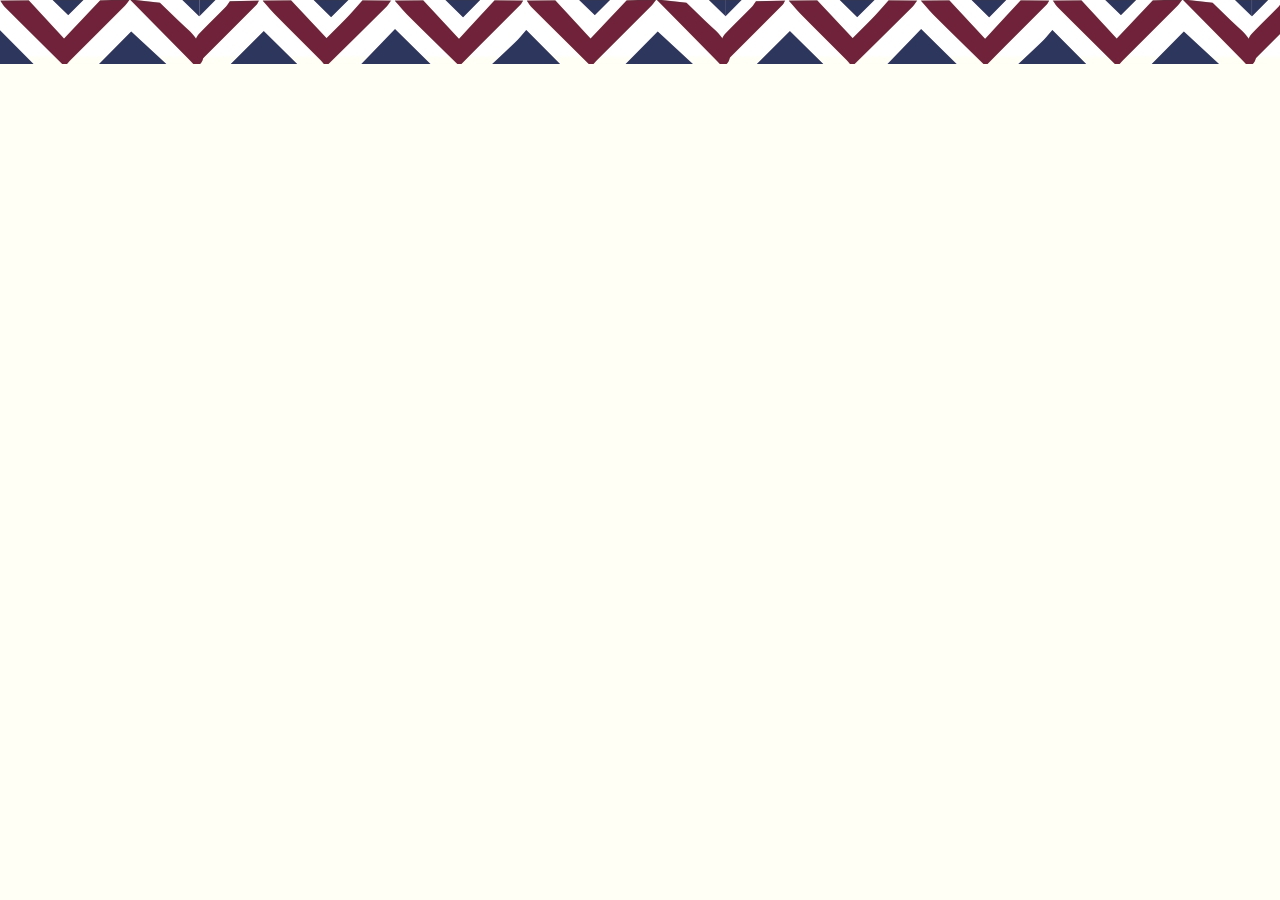
<file: index-YoutubeStreaming.html>
<!DOCTYPE html>
<!--[if lt IE 7]>      <html class="no-js lt-ie9 lt-ie8 lt-ie7"> <![endif]-->
<!--[if IE 7]>         <html class="no-js lt-ie9 lt-ie8"> <![endif]-->
<!--[if IE 8]>         <html class="no-js lt-ie9"> <![endif]-->
<!--[if gt IE 8]><!--> <html class="no-js"> <!--<![endif]-->
	<head>
	<meta charset="utf-8">
	<meta http-equiv="X-UA-Compatible" content="IE=edge">
	<title>JAMIA BUSTHANUL ULOOM</title>
	<meta name="viewport" content="width=device-width, initial-scale=1">
	<meta name="description" content="JAMIA BUSTHANUL ULOOM description" />
	<meta name="keywords" content="JAMIA BUSTHANUL ULOOM keywords" />
	<meta name="author" content="ISM Inspire" />
  	<!-- Facebook and Twitter integration -->
	<meta property="og:title" content="JAMIA BUSTHANUL ULOOM"/>
	<meta property="og:image" content=""/>
	<meta property="og:url" content=""/>
	<meta property="og:site_name" content=""/>
	<meta property="og:description" content=""/>
	<meta name="twitter:title" content="" />
	<meta name="twitter:image" content="" />
	<meta name="twitter:url" content="" />
	<meta name="twitter:card" content="" />

	<!-- Place favicon.ico and apple-touch-icon.png in the root directory -->
	<link rel="shortcut icon" href="favicon.ico">
	
	<!-- Google Fonts -->
	<link href='https://fonts.googleapis.com/css?family=Open+Sans:400,300,700|Monsterrat:400,700|Merriweather:400,300italic,700' rel='stylesheet' type='text/css'>
	
	<!-- Animate.css -->
	<link rel="stylesheet" href="css/animate.css">
	<!-- Icomoon Icon Fonts-->
	<link rel="stylesheet" href="css/icomoon.css">
	<!-- Magnific Popup-->
	<link rel="stylesheet" href="css/magnific-popup.css">
	<!-- Owl Carousel -->
	<link rel="stylesheet" href="css/owl.carousel.min.css">
	<link rel="stylesheet" href="css/owl.theme.default.min.css">
	<!-- Bootstrap  -->
	<link rel="stylesheet" href="css/bootstrap.css">
	
	<!-- Cards -->
	<link rel="stylesheet" href="css/cards.css">

	<link rel="stylesheet" href="css/bustan-new.css?q=y">

	<!-- Modernizr JS -->
	<script src="js/modernizr-2.6.2.min.js"></script>
	<!-- FOR IE9 below -->
	<!--[if lt IE 9]>
	<script src="js/respond.min.js"></script>
	<![endif]-->

	</head>
	<body>
	<div class="top-bg"></div>
	<iframe
    	src="https://www.youtube.com/embed/4WTVpnPQltI?rel=0&amp;autoplay=1&amp">
    </iframe>

	<!-- <div class="bottom-bg"></div> -->
	</body>
</html>
</file>
<file: css/icomoon.css>
@font-face {
    font-family: 'icomoon';
    src:    url('fonts/icomoon.eot?eggpxg');
    src:    url('fonts/icomoon.eot?eggpxg#iefix') format('embedded-opentype'),
        url('fonts/icomoon.ttf?eggpxg') format('truetype'),
        url('fonts/icomoon.woff?eggpxg') format('woff'),
        url('fonts/icomoon.svg?eggpxg#icomoon') format('svg');
    font-weight: normal;
    font-style: normal;
}

[class^="icon-"], [class*=" icon-"] {
    /* use !important to prevent issues with browser extensions that change fonts */
    font-family: 'icomoon' !important;
    speak: none;
    font-style: normal;
    font-weight: normal;
    font-variant: normal;
    text-transform: none;
    line-height: 1;

    /* Better Font Rendering =========== */
    -webkit-font-smoothing: antialiased;
    -moz-osx-font-smoothing: grayscale;
}

.icon-glass:before {
    content: "\f000";
}
.icon-music:before {
    content: "\f001";
}
.icon-search2:before {
    content: "\f002";
}
.icon-envelope-o:before {
    content: "\f003";
}
.icon-heart:before {
    content: "\f004";
}
.icon-star:before {
    content: "\f005";
}
.icon-star-o:before {
    content: "\f006";
}
.icon-user:before {
    content: "\f007";
}
.icon-film:before {
    content: "\f008";
}
.icon-th-large:before {
    content: "\f009";
}
.icon-th:before {
    content: "\f00a";
}
.icon-th-list:before {
    content: "\f00b";
}
.icon-check:before {
    content: "\f00c";
}
.icon-close:before {
    content: "\f00d";
}
.icon-remove:before {
    content: "\f00d";
}
.icon-times:before {
    content: "\f00d";
}
.icon-search-plus:before {
    content: "\f00e";
}
.icon-search-minus:before {
    content: "\f010";
}
.icon-power-off:before {
    content: "\f011";
}
.icon-signal:before {
    content: "\f012";
}
.icon-cog:before {
    content: "\f013";
}
.icon-gear:before {
    content: "\f013";
}
.icon-trash-o:before {
    content: "\f014";
}
.icon-home:before {
    content: "\f015";
}
.icon-file-o:before {
    content: "\f016";
}
.icon-clock-o:before {
    content: "\f017";
}
.icon-road:before {
    content: "\f018";
}
.icon-download:before {
    content: "\f019";
}
.icon-arrow-circle-o-down:before {
    content: "\f01a";
}
.icon-arrow-circle-o-up:before {
    content: "\f01b";
}
.icon-inbox:before {
    content: "\f01c";
}
.icon-play-circle-o:before {
    content: "\f01d";
}
.icon-repeat2:before {
    content: "\f01e";
}
.icon-rotate-right:before {
    content: "\f01e";
}
.icon-refresh:before {
    content: "\f021";
}
.icon-list-alt:before {
    content: "\f022";
}
.icon-lock:before {
    content: "\f023";
}
.icon-flag:before {
    content: "\f024";
}
.icon-headphones:before {
    content: "\f025";
}
.icon-volume-off:before {
    content: "\f026";
}
.icon-volume-down:before {
    content: "\f027";
}
.icon-volume-up:before {
    content: "\f028";
}
.icon-qrcode:before {
    content: "\f029";
}
.icon-barcode:before {
    content: "\f02a";
}
.icon-tag:before {
    content: "\f02b";
}
.icon-tags:before {
    content: "\f02c";
}
.icon-book:before {
    content: "\f02d";
}
.icon-bookmark:before {
    content: "\f02e";
}
.icon-print:before {
    content: "\f02f";
}
.icon-camera:before {
    content: "\f030";
}
.icon-font:before {
    content: "\f031";
}
.icon-bold:before {
    content: "\f032";
}
.icon-italic:before {
    content: "\f033";
}
.icon-text-height:before {
    content: "\f034";
}
.icon-text-width:before {
    content: "\f035";
}
.icon-align-left:before {
    content: "\f036";
}
.icon-align-center2:before {
    content: "\f037";
}
.icon-align-right:before {
    content: "\f038";
}
.icon-align-justify2:before {
    content: "\f039";
}
.icon-list:before {
    content: "\f03a";
}
.icon-dedent:before {
    content: "\f03b";
}
.icon-outdent:before {
    content: "\f03b";
}
.icon-indent:before {
    content: "\f03c";
}
.icon-video-camera:before {
    content: "\f03d";
}
.icon-image:before {
    content: "\f03e";
}
.icon-photo:before {
    content: "\f03e";
}
.icon-picture-o:before {
    content: "\f03e";
}
.icon-pencil:before {
    content: "\f040";
}
.icon-map-marker:before {
    content: "\f041";
}
.icon-adjust:before {
    content: "\f042";
}
.icon-tint:before {
    content: "\f043";
}
.icon-edit:before {
    content: "\f044";
}
.icon-pencil-square-o:before {
    content: "\f044";
}
.icon-share-square-o:before {
    content: "\f045";
}
.icon-check-square-o:before {
    content: "\f046";
}
.icon-arrows:before {
    content: "\f047";
}
.icon-step-backward:before {
    content: "\f048";
}
.icon-fast-backward:before {
    content: "\f049";
}
.icon-backward:before {
    content: "\f04a";
}
.icon-play2:before {
    content: "\f04b";
}
.icon-pause2:before {
    content: "\f04c";
}
.icon-stop2:before {
    content: "\f04d";
}
.icon-forward:before {
    content: "\f04e";
}
.icon-fast-forward2:before {
    content: "\f050";
}
.icon-step-forward:before {
    content: "\f051";
}
.icon-eject:before {
    content: "\f052";
}
.icon-chevron-left:before {
    content: "\f053";
}
.icon-chevron-right:before {
    content: "\f054";
}
.icon-plus-circle:before {
    content: "\f055";
}
.icon-minus-circle:before {
    content: "\f056";
}
.icon-times-circle:before {
    content: "\f057";
}
.icon-check-circle:before {
    content: "\f058";
}
.icon-question-circle:before {
    content: "\f059";
}
.icon-info-circle:before {
    content: "\f05a";
}
.icon-crosshairs:before {
    content: "\f05b";
}
.icon-times-circle-o:before {
    content: "\f05c";
}
.icon-check-circle-o:before {
    content: "\f05d";
}
.icon-ban2:before {
    content: "\f05e";
}
.icon-arrow-left:before {
    content: "\f060";
}
.icon-arrow-right:before {
    content: "\f061";
}
.icon-arrow-up:before {
    content: "\f062";
}
.icon-arrow-down:before {
    content: "\f063";
}
.icon-mail-forward:before {
    content: "\f064";
}
.icon-share:before {
    content: "\f064";
}
.icon-expand2:before {
    content: "\f065";
}
.icon-compress:before {
    content: "\f066";
}
.icon-plus:before {
    content: "\f067";
}
.icon-minus:before {
    content: "\f068";
}
.icon-asterisk:before {
    content: "\f069";
}
.icon-exclamation-circle:before {
    content: "\f06a";
}
.icon-gift:before {
    content: "\f06b";
}
.icon-leaf:before {
    content: "\f06c";
}
.icon-fire:before {
    content: "\f06d";
}
.icon-eye:before {
    content: "\f06e";
}
.icon-eye-slash:before {
    content: "\f070";
}
.icon-exclamation-triangle:before {
    content: "\f071";
}
.icon-warning:before {
    content: "\f071";
}
.icon-plane:before {
    content: "\f072";
}
.icon-calendar:before {
    content: "\f073";
}
.icon-random:before {
    content: "\f074";
}
.icon-comment:before {
    content: "\f075";
}
.icon-magnet:before {
    content: "\f076";
}
.icon-chevron-up:before {
    content: "\f077";
}
.icon-chevron-down:before {
    content: "\f078";
}
.icon-retweet:before {
    content: "\f079";
}
.icon-shopping-cart:before {
    content: "\f07a";
}
.icon-folder:before {
    content: "\f07b";
}
.icon-folder-open:before {
    content: "\f07c";
}
.icon-arrows-v:before {
    content: "\f07d";
}
.icon-arrows-h:before {
    content: "\f07e";
}
.icon-bar-chart:before {
    content: "\f080";
}
.icon-bar-chart-o:before {
    content: "\f080";
}
.icon-twitter-square:before {
    content: "\f081";
}
.icon-facebook-square:before {
    content: "\f082";
}
.icon-camera-retro:before {
    content: "\f083";
}
.icon-key:before {
    content: "\f084";
}
.icon-cogs:before {
    content: "\f085";
}
.icon-gears:before {
    content: "\f085";
}
.icon-comments:before {
    content: "\f086";
}
.icon-thumbs-o-up:before {
    content: "\f087";
}
.icon-thumbs-o-down:before {
    content: "\f088";
}
.icon-star-half:before {
    content: "\f089";
}
.icon-heart-o:before {
    content: "\f08a";
}
.icon-sign-out:before {
    content: "\f08b";
}
.icon-linkedin-square:before {
    content: "\f08c";
}
.icon-thumb-tack:before {
    content: "\f08d";
}
.icon-external-link:before {
    content: "\f08e";
}
.icon-sign-in:before {
    content: "\f090";
}
.icon-trophy:before {
    content: "\f091";
}
.icon-github-square:before {
    content: "\f092";
}
.icon-upload:before {
    content: "\f093";
}
.icon-lemon-o:before {
    content: "\f094";
}
.icon-phone:before {
    content: "\f095";
}
.icon-square-o:before {
    content: "\f096";
}
.icon-bookmark-o:before {
    content: "\f097";
}
.icon-phone-square:before {
    content: "\f098";
}
.icon-twitter:before {
    content: "\f099";
}
.icon-facebook:before {
    content: "\f09a";
}
.icon-facebook-f:before {
    content: "\f09a";
}
.icon-github:before {
    content: "\f09b";
}
.icon-unlock2:before {
    content: "\f09c";
}
.icon-credit-card:before {
    content: "\f09d";
}
.icon-feed:before {
    content: "\f09e";
}
.icon-rss:before {
    content: "\f09e";
}
.icon-hdd-o:before {
    content: "\f0a0";
}
.icon-bullhorn:before {
    content: "\f0a1";
}
.icon-bell-o:before {
    content: "\f0a2";
}
.icon-certificate:before {
    content: "\f0a3";
}
.icon-hand-o-right:before {
    content: "\f0a4";
}
.icon-hand-o-left:before {
    content: "\f0a5";
}
.icon-hand-o-up:before {
    content: "\f0a6";
}
.icon-hand-o-down:before {
    content: "\f0a7";
}
.icon-arrow-circle-left:before {
    content: "\f0a8";
}
.icon-arrow-circle-right:before {
    content: "\f0a9";
}
.icon-arrow-circle-up:before {
    content: "\f0aa";
}
.icon-arrow-circle-down:before {
    content: "\f0ab";
}
.icon-globe:before {
    content: "\f0ac";
}
.icon-wrench:before {
    content: "\f0ad";
}
.icon-tasks:before {
    content: "\f0ae";
}
.icon-filter:before {
    content: "\f0b0";
}
.icon-briefcase:before {
    content: "\f0b1";
}
.icon-arrows-alt:before {
    content: "\f0b2";
}
.icon-group:before {
    content: "\f0c0";
}
.icon-users:before {
    content: "\f0c0";
}
.icon-chain:before {
    content: "\f0c1";
}
.icon-link:before {
    content: "\f0c1";
}
.icon-cloud:before {
    content: "\f0c2";
}
.icon-flask:before {
    content: "\f0c3";
}
.icon-cut:before {
    content: "\f0c4";
}
.icon-scissors:before {
    content: "\f0c4";
}
.icon-copy:before {
    content: "\f0c5";
}
.icon-files-o:before {
    content: "\f0c5";
}
.icon-paperclip:before {
    content: "\f0c6";
}
.icon-floppy-o:before {
    content: "\f0c7";
}
.icon-save:before {
    content: "\f0c7";
}
.icon-square:before {
    content: "\f0c8";
}
.icon-bars:before {
    content: "\f0c9";
}
.icon-navicon:before {
    content: "\f0c9";
}
.icon-reorder:before {
    content: "\f0c9";
}
.icon-list-ul:before {
    content: "\f0ca";
}
.icon-list-ol:before {
    content: "\f0cb";
}
.icon-strikethrough:before {
    content: "\f0cc";
}
.icon-underline:before {
    content: "\f0cd";
}
.icon-table:before {
    content: "\f0ce";
}
.icon-magic:before {
    content: "\f0d0";
}
.icon-truck:before {
    content: "\f0d1";
}
.icon-pinterest:before {
    content: "\f0d2";
}
.icon-pinterest-square:before {
    content: "\f0d3";
}
.icon-google-plus-square:before {
    content: "\f0d4";
}
.icon-google-plus:before {
    content: "\f0d5";
}
.icon-money:before {
    content: "\f0d6";
}
.icon-caret-down:before {
    content: "\f0d7";
}
.icon-caret-up:before {
    content: "\f0d8";
}
.icon-caret-left:before {
    content: "\f0d9";
}
.icon-caret-right:before {
    content: "\f0da";
}
.icon-columns2:before {
    content: "\f0db";
}
.icon-sort:before {
    content: "\f0dc";
}
.icon-unsorted:before {
    content: "\f0dc";
}
.icon-sort-desc:before {
    content: "\f0dd";
}
.icon-sort-down:before {
    content: "\f0dd";
}
.icon-sort-asc:before {
    content: "\f0de";
}
.icon-sort-up:before {
    content: "\f0de";
}
.icon-envelope:before {
    content: "\f0e0";
}
.icon-linkedin:before {
    content: "\f0e1";
}
.icon-rotate-left:before {
    content: "\f0e2";
}
.icon-undo:before {
    content: "\f0e2";
}
.icon-gavel:before {
    content: "\f0e3";
}
.icon-legal:before {
    content: "\f0e3";
}
.icon-dashboard:before {
    content: "\f0e4";
}
.icon-tachometer:before {
    content: "\f0e4";
}
.icon-comment-o:before {
    content: "\f0e5";
}
.icon-comments-o:before {
    content: "\f0e6";
}
.icon-bolt:before {
    content: "\f0e7";
}
.icon-flash:before {
    content: "\f0e7";
}
.icon-sitemap:before {
    content: "\f0e8";
}
.icon-umbrella2:before {
    content: "\f0e9";
}
.icon-clipboard:before {
    content: "\f0ea";
}
.icon-paste:before {
    content: "\f0ea";
}
.icon-lightbulb-o:before {
    content: "\f0eb";
}
.icon-exchange:before {
    content: "\f0ec";
}
.icon-cloud-download2:before {
    content: "\f0ed";
}
.icon-cloud-upload2:before {
    content: "\f0ee";
}
.icon-user-md:before {
    content: "\f0f0";
}
.icon-stethoscope:before {
    content: "\f0f1";
}
.icon-suitcase:before {
    content: "\f0f2";
}
.icon-bell:before {
    content: "\f0f3";
}
.icon-coffee:before {
    content: "\f0f4";
}
.icon-cutlery:before {
    content: "\f0f5";
}
.icon-file-text-o:before {
    content: "\f0f6";
}
.icon-building-o:before {
    content: "\f0f7";
}
.icon-hospital-o:before {
    content: "\f0f8";
}
.icon-ambulance:before {
    content: "\f0f9";
}
.icon-medkit:before {
    content: "\f0fa";
}
.icon-fighter-jet:before {
    content: "\f0fb";
}
.icon-beer:before {
    content: "\f0fc";
}
.icon-h-square:before {
    content: "\f0fd";
}
.icon-plus-square:before {
    content: "\f0fe";
}
.icon-angle-double-left:before {
    content: "\f100";
}
.icon-angle-double-right:before {
    content: "\f101";
}
.icon-angle-double-up:before {
    content: "\f102";
}
.icon-angle-double-down:before {
    content: "\f103";
}
.icon-angle-left:before {
    content: "\f104";
}
.icon-angle-right:before {
    content: "\f105";
}
.icon-angle-up:before {
    content: "\f106";
}
.icon-angle-down:before {
    content: "\f107";
}
.icon-desktop:before {
    content: "\f108";
}
.icon-laptop:before {
    content: "\f109";
}
.icon-tablet:before {
    content: "\f10a";
}
.icon-mobile:before {
    content: "\f10b";
}
.icon-mobile-phone:before {
    content: "\f10b";
}
.icon-circle-o:before {
    content: "\f10c";
}
.icon-quote-left:before {
    content: "\f10d";
}
.icon-quote-right:before {
    content: "\f10e";
}
.icon-spinner:before {
    content: "\f110";
}
.icon-circle:before {
    content: "\f111";
}
.icon-mail-reply:before {
    content: "\f112";
}
.icon-reply:before {
    content: "\f112";
}
.icon-github-alt:before {
    content: "\f113";
}
.icon-folder-o:before {
    content: "\f114";
}
.icon-folder-open-o:before {
    content: "\f115";
}
.icon-smile-o:before {
    content: "\f118";
}
.icon-frown-o:before {
    content: "\f119";
}
.icon-meh-o:before {
    content: "\f11a";
}
.icon-gamepad:before {
    content: "\f11b";
}
.icon-keyboard-o:before {
    content: "\f11c";
}
.icon-flag-o:before {
    content: "\f11d";
}
.icon-flag-checkered:before {
    content: "\f11e";
}
.icon-terminal:before {
    content: "\f120";
}
.icon-code:before {
    content: "\f121";
}
.icon-mail-reply-all:before {
    content: "\f122";
}
.icon-reply-all:before {
    content: "\f122";
}
.icon-star-half-empty:before {
    content: "\f123";
}
.icon-star-half-full:before {
    content: "\f123";
}
.icon-star-half-o:before {
    content: "\f123";
}
.icon-location-arrow:before {
    content: "\f124";
}
.icon-crop:before {
    content: "\f125";
}
.icon-code-fork:before {
    content: "\f126";
}
.icon-chain-broken:before {
    content: "\f127";
}
.icon-unlink:before {
    content: "\f127";
}
.icon-question:before {
    content: "\f128";
}
.icon-info:before {
    content: "\f129";
}
.icon-exclamation:before {
    content: "\f12a";
}
.icon-superscript:before {
    content: "\f12b";
}
.icon-subscript:before {
    content: "\f12c";
}
.icon-eraser:before {
    content: "\f12d";
}
.icon-puzzle-piece:before {
    content: "\f12e";
}
.icon-microphone2:before {
    content: "\f130";
}
.icon-microphone-slash:before {
    content: "\f131";
}
.icon-shield:before {
    content: "\f132";
}
.icon-calendar-o:before {
    content: "\f133";
}
.icon-fire-extinguisher:before {
    content: "\f134";
}
.icon-rocket:before {
    content: "\f135";
}
.icon-maxcdn:before {
    content: "\f136";
}
.icon-chevron-circle-left:before {
    content: "\f137";
}
.icon-chevron-circle-right:before {
    content: "\f138";
}
.icon-chevron-circle-up:before {
    content: "\f139";
}
.icon-chevron-circle-down:before {
    content: "\f13a";
}
.icon-html5:before {
    content: "\f13b";
}
.icon-css3:before {
    content: "\f13c";
}
.icon-anchor2:before {
    content: "\f13d";
}
.icon-unlock-alt:before {
    content: "\f13e";
}
.icon-bullseye:before {
    content: "\f140";
}
.icon-ellipsis-h:before {
    content: "\f141";
}
.icon-ellipsis-v:before {
    content: "\f142";
}
.icon-rss-square:before {
    content: "\f143";
}
.icon-play-circle:before {
    content: "\f144";
}
.icon-ticket:before {
    content: "\f145";
}
.icon-minus-square:before {
    content: "\f146";
}
.icon-minus-square-o:before {
    content: "\f147";
}
.icon-level-up:before {
    content: "\f148";
}
.icon-level-down:before {
    content: "\f149";
}
.icon-check-square:before {
    content: "\f14a";
}
.icon-pencil-square:before {
    content: "\f14b";
}
.icon-external-link-square:before {
    content: "\f14c";
}
.icon-share-square:before {
    content: "\f14d";
}
.icon-compass:before {
    content: "\f14e";
}
.icon-caret-square-o-down:before {
    content: "\f150";
}
.icon-toggle-down:before {
    content: "\f150";
}
.icon-caret-square-o-up:before {
    content: "\f151";
}
.icon-toggle-up:before {
    content: "\f151";
}
.icon-caret-square-o-right:before {
    content: "\f152";
}
.icon-toggle-right:before {
    content: "\f152";
}
.icon-eur:before {
    content: "\f153";
}
.icon-euro:before {
    content: "\f153";
}
.icon-gbp:before {
    content: "\f154";
}
.icon-dollar:before {
    content: "\f155";
}
.icon-usd:before {
    content: "\f155";
}
.icon-inr:before {
    content: "\f156";
}
.icon-rupee:before {
    content: "\f156";
}
.icon-cny:before {
    content: "\f157";
}
.icon-jpy:before {
    content: "\f157";
}
.icon-rmb:before {
    content: "\f157";
}
.icon-yen:before {
    content: "\f157";
}
.icon-rouble:before {
    content: "\f158";
}
.icon-rub:before {
    content: "\f158";
}
.icon-ruble:before {
    content: "\f158";
}
.icon-krw:before {
    content: "\f159";
}
.icon-won:before {
    content: "\f159";
}
.icon-bitcoin:before {
    content: "\f15a";
}
.icon-btc:before {
    content: "\f15a";
}
.icon-file2:before {
    content: "\f15b";
}
.icon-file-text:before {
    content: "\f15c";
}
.icon-sort-alpha-asc:before {
    content: "\f15d";
}
.icon-sort-alpha-desc:before {
    content: "\f15e";
}
.icon-sort-amount-asc:before {
    content: "\f160";
}
.icon-sort-amount-desc:before {
    content: "\f161";
}
.icon-sort-numeric-asc:before {
    content: "\f162";
}
.icon-sort-numeric-desc:before {
    content: "\f163";
}
.icon-thumbs-up:before {
    content: "\f164";
}
.icon-thumbs-down:before {
    content: "\f165";
}
.icon-youtube-square:before {
    content: "\f166";
}
.icon-youtube:before {
    content: "\f167";
}
.icon-xing:before {
    content: "\f168";
}
.icon-xing-square:before {
    content: "\f169";
}
.icon-youtube-play:before {
    content: "\f16a";
}
.icon-dropbox:before {
    content: "\f16b";
}
.icon-stack-overflow:before {
    content: "\f16c";
}
.icon-instagram:before {
    content: "\f16d";
}
.icon-flickr:before {
    content: "\f16e";
}
.icon-adn:before {
    content: "\f170";
}
.icon-bitbucket:before {
    content: "\f171";
}
.icon-bitbucket-square:before {
    content: "\f172";
}
.icon-tumblr:before {
    content: "\f173";
}
.icon-tumblr-square:before {
    content: "\f174";
}
.icon-long-arrow-down:before {
    content: "\f175";
}
.icon-long-arrow-up:before {
    content: "\f176";
}
.icon-long-arrow-left:before {
    content: "\f177";
}
.icon-long-arrow-right:before {
    content: "\f178";
}
.icon-apple:before {
    content: "\f179";
}
.icon-windows:before {
    content: "\f17a";
}
.icon-android:before {
    content: "\f17b";
}
.icon-linux:before {
    content: "\f17c";
}
.icon-dribbble:before {
    content: "\f17d";
}
.icon-skype:before {
    content: "\f17e";
}
.icon-foursquare:before {
    content: "\f180";
}
.icon-trello:before {
    content: "\f181";
}
.icon-female:before {
    content: "\f182";
}
.icon-male:before {
    content: "\f183";
}
.icon-gittip:before {
    content: "\f184";
}
.icon-gratipay:before {
    content: "\f184";
}
.icon-sun-o:before {
    content: "\f185";
}
.icon-moon-o:before {
    content: "\f186";
}
.icon-archive:before {
    content: "\f187";
}
.icon-bug:before {
    content: "\f188";
}
.icon-vk:before {
    content: "\f189";
}
.icon-weibo:before {
    content: "\f18a";
}
.icon-renren:before {
    content: "\f18b";
}
.icon-pagelines:before {
    content: "\f18c";
}
.icon-stack-exchange:before {
    content: "\f18d";
}
.icon-arrow-circle-o-right:before {
    content: "\f18e";
}
.icon-arrow-circle-o-left:before {
    content: "\f190";
}
.icon-caret-square-o-left:before {
    content: "\f191";
}
.icon-toggle-left:before {
    content: "\f191";
}
.icon-dot-circle-o:before {
    content: "\f192";
}
.icon-wheelchair:before {
    content: "\f193";
}
.icon-vimeo-square:before {
    content: "\f194";
}
.icon-try:before {
    content: "\f195";
}
.icon-turkish-lira:before {
    content: "\f195";
}
.icon-plus-square-o:before {
    content: "\f196";
}
.icon-space-shuttle:before {
    content: "\f197";
}
.icon-slack:before {
    content: "\f198";
}
.icon-envelope-square:before {
    content: "\f199";
}
.icon-wordpress:before {
    content: "\f19a";
}
.icon-openid:before {
    content: "\f19b";
}
.icon-bank:before {
    content: "\f19c";
}
.icon-institution:before {
    content: "\f19c";
}
.icon-university:before {
    content: "\f19c";
}
.icon-graduation-cap:before {
    content: "\f19d";
}
.icon-mortar-board:before {
    content: "\f19d";
}
.icon-yahoo:before {
    content: "\f19e";
}
.icon-google:before {
    content: "\f1a0";
}
.icon-reddit:before {
    content: "\f1a1";
}
.icon-reddit-square:before {
    content: "\f1a2";
}
.icon-stumbleupon-circle:before {
    content: "\f1a3";
}
.icon-stumbleupon:before {
    content: "\f1a4";
}
.icon-delicious:before {
    content: "\f1a5";
}
.icon-digg:before {
    content: "\f1a6";
}
.icon-pied-piper:before {
    content: "\f1a7";
}
.icon-pied-piper-alt:before {
    content: "\f1a8";
}
.icon-drupal:before {
    content: "\f1a9";
}
.icon-joomla:before {
    content: "\f1aa";
}
.icon-language:before {
    content: "\f1ab";
}
.icon-fax:before {
    content: "\f1ac";
}
.icon-building:before {
    content: "\f1ad";
}
.icon-child:before {
    content: "\f1ae";
}
.icon-paw:before {
    content: "\f1b0";
}
.icon-spoon:before {
    content: "\f1b1";
}
.icon-cube:before {
    content: "\f1b2";
}
.icon-cubes:before {
    content: "\f1b3";
}
.icon-behance:before {
    content: "\f1b4";
}
.icon-behance-square:before {
    content: "\f1b5";
}
.icon-steam:before {
    content: "\f1b6";
}
.icon-steam-square:before {
    content: "\f1b7";
}
.icon-recycle:before {
    content: "\f1b8";
}
.icon-automobile:before {
    content: "\f1b9";
}
.icon-car:before {
    content: "\f1b9";
}
.icon-cab:before {
    content: "\f1ba";
}
.icon-taxi:before {
    content: "\f1ba";
}
.icon-tree:before {
    content: "\f1bb";
}
.icon-spotify:before {
    content: "\f1bc";
}
.icon-deviantart:before {
    content: "\f1bd";
}
.icon-soundcloud:before {
    content: "\f1be";
}
.icon-database:before {
    content: "\f1c0";
}
.icon-file-pdf-o:before {
    content: "\f1c1";
}
.icon-file-word-o:before {
    content: "\f1c2";
}
.icon-file-excel-o:before {
    content: "\f1c3";
}
.icon-file-powerpoint-o:before {
    content: "\f1c4";
}
.icon-file-image-o:before {
    content: "\f1c5";
}
.icon-file-photo-o:before {
    content: "\f1c5";
}
.icon-file-picture-o:before {
    content: "\f1c5";
}
.icon-file-archive-o:before {
    content: "\f1c6";
}
.icon-file-zip-o:before {
    content: "\f1c6";
}
.icon-file-audio-o:before {
    content: "\f1c7";
}
.icon-file-sound-o:before {
    content: "\f1c7";
}
.icon-file-movie-o:before {
    content: "\f1c8";
}
.icon-file-video-o:before {
    content: "\f1c8";
}
.icon-file-code-o:before {
    content: "\f1c9";
}
.icon-vine:before {
    content: "\f1ca";
}
.icon-codepen:before {
    content: "\f1cb";
}
.icon-jsfiddle:before {
    content: "\f1cc";
}
.icon-life-bouy:before {
    content: "\f1cd";
}
.icon-life-buoy:before {
    content: "\f1cd";
}
.icon-life-ring:before {
    content: "\f1cd";
}
.icon-life-saver:before {
    content: "\f1cd";
}
.icon-support:before {
    content: "\f1cd";
}
.icon-circle-o-notch:before {
    content: "\f1ce";
}
.icon-ra:before {
    content: "\f1d0";
}
.icon-rebel:before {
    content: "\f1d0";
}
.icon-empire:before {
    content: "\f1d1";
}
.icon-ge:before {
    content: "\f1d1";
}
.icon-git-square:before {
    content: "\f1d2";
}
.icon-git:before {
    content: "\f1d3";
}
.icon-hacker-news:before {
    content: "\f1d4";
}
.icon-y-combinator-square:before {
    content: "\f1d4";
}
.icon-yc-square:before {
    content: "\f1d4";
}
.icon-tencent-weibo:before {
    content: "\f1d5";
}
.icon-qq:before {
    content: "\f1d6";
}
.icon-wechat:before {
    content: "\f1d7";
}
.icon-weixin:before {
    content: "\f1d7";
}
.icon-paper-plane:before {
    content: "\f1d8";
}
.icon-send:before {
    content: "\f1d8";
}
.icon-paper-plane-o:before {
    content: "\f1d9";
}
.icon-send-o:before {
    content: "\f1d9";
}
.icon-history:before {
    content: "\f1da";
}
.icon-circle-thin:before {
    content: "\f1db";
}
.icon-header:before {
    content: "\f1dc";
}
.icon-paragraph2:before {
    content: "\f1dd";
}
.icon-sliders:before {
    content: "\f1de";
}
.icon-share-alt:before {
    content: "\f1e0";
}
.icon-share-alt-square:before {
    content: "\f1e1";
}
.icon-bomb:before {
    content: "\f1e2";
}
.icon-futbol-o:before {
    content: "\f1e3";
}
.icon-soccer-ball-o:before {
    content: "\f1e3";
}
.icon-tty:before {
    content: "\f1e4";
}
.icon-binoculars:before {
    content: "\f1e5";
}
.icon-plug:before {
    content: "\f1e6";
}
.icon-slideshare:before {
    content: "\f1e7";
}
.icon-twitch:before {
    content: "\f1e8";
}
.icon-yelp:before {
    content: "\f1e9";
}
.icon-newspaper-o:before {
    content: "\f1ea";
}
.icon-wifi:before {
    content: "\f1eb";
}
.icon-calculator:before {
    content: "\f1ec";
}
.icon-paypal:before {
    content: "\f1ed";
}
.icon-google-wallet:before {
    content: "\f1ee";
}
.icon-cc-visa:before {
    content: "\f1f0";
}
.icon-cc-mastercard:before {
    content: "\f1f1";
}
.icon-cc-discover:before {
    content: "\f1f2";
}
.icon-cc-amex:before {
    content: "\f1f3";
}
.icon-cc-paypal:before {
    content: "\f1f4";
}
.icon-cc-stripe:before {
    content: "\f1f5";
}
.icon-bell-slash:before {
    content: "\f1f6";
}
.icon-bell-slash-o:before {
    content: "\f1f7";
}
.icon-trash:before {
    content: "\f1f8";
}
.icon-copyright:before {
    content: "\f1f9";
}
.icon-at:before {
    content: "\f1fa";
}
.icon-eyedropper:before {
    content: "\f1fb";
}
.icon-paint-brush:before {
    content: "\f1fc";
}
.icon-birthday-cake:before {
    content: "\f1fd";
}
.icon-area-chart:before {
    content: "\f1fe";
}
.icon-pie-chart:before {
    content: "\f200";
}
.icon-line-chart:before {
    content: "\f201";
}
.icon-lastfm:before {
    content: "\f202";
}
.icon-lastfm-square:before {
    content: "\f203";
}
.icon-toggle-off:before {
    content: "\f204";
}
.icon-toggle-on:before {
    content: "\f205";
}
.icon-bicycle:before {
    content: "\f206";
}
.icon-bus:before {
    content: "\f207";
}
.icon-ioxhost:before {
    content: "\f208";
}
.icon-angellist:before {
    content: "\f209";
}
.icon-cc:before {
    content: "\f20a";
}
.icon-ils:before {
    content: "\f20b";
}
.icon-shekel:before {
    content: "\f20b";
}
.icon-sheqel:before {
    content: "\f20b";
}
.icon-meanpath:before {
    content: "\f20c";
}
.icon-buysellads:before {
    content: "\f20d";
}
.icon-connectdevelop:before {
    content: "\f20e";
}
.icon-dashcube:before {
    content: "\f210";
}
.icon-forumbee:before {
    content: "\f211";
}
.icon-leanpub:before {
    content: "\f212";
}
.icon-sellsy:before {
    content: "\f213";
}
.icon-shirtsinbulk:before {
    content: "\f214";
}
.icon-simplybuilt:before {
    content: "\f215";
}
.icon-skyatlas:before {
    content: "\f216";
}
.icon-cart-plus:before {
    content: "\f217";
}
.icon-cart-arrow-down:before {
    content: "\f218";
}
.icon-diamond:before {
    content: "\f219";
}
.icon-ship:before {
    content: "\f21a";
}
.icon-user-secret:before {
    content: "\f21b";
}
.icon-motorcycle:before {
    content: "\f21c";
}
.icon-street-view:before {
    content: "\f21d";
}
.icon-heartbeat:before {
    content: "\f21e";
}
.icon-venus:before {
    content: "\f221";
}
.icon-mars:before {
    content: "\f222";
}
.icon-mercury:before {
    content: "\f223";
}
.icon-intersex:before {
    content: "\f224";
}
.icon-transgender:before {
    content: "\f224";
}
.icon-transgender-alt:before {
    content: "\f225";
}
.icon-venus-double:before {
    content: "\f226";
}
.icon-mars-double:before {
    content: "\f227";
}
.icon-venus-mars:before {
    content: "\f228";
}
.icon-mars-stroke:before {
    content: "\f229";
}
.icon-mars-stroke-v:before {
    content: "\f22a";
}
.icon-mars-stroke-h:before {
    content: "\f22b";
}
.icon-neuter:before {
    content: "\f22c";
}
.icon-genderless:before {
    content: "\f22d";
}
.icon-facebook-official:before {
    content: "\f230";
}
.icon-pinterest-p:before {
    content: "\f231";
}
.icon-whatsapp:before {
    content: "\f232";
}
.icon-server2:before {
    content: "\f233";
}
.icon-user-plus:before {
    content: "\f234";
}
.icon-user-times:before {
    content: "\f235";
}
.icon-bed:before {
    content: "\f236";
}
.icon-hotel:before {
    content: "\f236";
}
.icon-viacoin:before {
    content: "\f237";
}
.icon-train:before {
    content: "\f238";
}
.icon-subway:before {
    content: "\f239";
}
.icon-medium:before {
    content: "\f23a";
}
.icon-y-combinator:before {
    content: "\f23b";
}
.icon-yc:before {
    content: "\f23b";
}
.icon-optin-monster:before {
    content: "\f23c";
}
.icon-opencart:before {
    content: "\f23d";
}
.icon-expeditedssl:before {
    content: "\f23e";
}
.icon-battery-4:before {
    content: "\f240";
}
.icon-battery-full:before {
    content: "\f240";
}
.icon-battery-3:before {
    content: "\f241";
}
.icon-battery-three-quarters:before {
    content: "\f241";
}
.icon-battery-2:before {
    content: "\f242";
}
.icon-battery-half:before {
    content: "\f242";
}
.icon-battery-1:before {
    content: "\f243";
}
.icon-battery-quarter:before {
    content: "\f243";
}
.icon-battery-0:before {
    content: "\f244";
}
.icon-battery-empty:before {
    content: "\f244";
}
.icon-mouse-pointer:before {
    content: "\f245";
}
.icon-i-cursor:before {
    content: "\f246";
}
.icon-object-group:before {
    content: "\f247";
}
.icon-object-ungroup:before {
    content: "\f248";
}
.icon-sticky-note:before {
    content: "\f249";
}
.icon-sticky-note-o:before {
    content: "\f24a";
}
.icon-cc-jcb:before {
    content: "\f24b";
}
.icon-cc-diners-club:before {
    content: "\f24c";
}
.icon-clone:before {
    content: "\f24d";
}
.icon-balance-scale:before {
    content: "\f24e";
}
.icon-hourglass-o:before {
    content: "\f250";
}
.icon-hourglass-1:before {
    content: "\f251";
}
.icon-hourglass-start:before {
    content: "\f251";
}
.icon-hourglass-2:before {
    content: "\f252";
}
.icon-hourglass-half:before {
    content: "\f252";
}
.icon-hourglass-3:before {
    content: "\f253";
}
.icon-hourglass-end:before {
    content: "\f253";
}
.icon-hourglass:before {
    content: "\f254";
}
.icon-hand-grab-o:before {
    content: "\f255";
}
.icon-hand-rock-o:before {
    content: "\f255";
}
.icon-hand-paper-o:before {
    content: "\f256";
}
.icon-hand-stop-o:before {
    content: "\f256";
}
.icon-hand-scissors-o:before {
    content: "\f257";
}
.icon-hand-lizard-o:before {
    content: "\f258";
}
.icon-hand-spock-o:before {
    content: "\f259";
}
.icon-hand-pointer-o:before {
    content: "\f25a";
}
.icon-hand-peace-o:before {
    content: "\f25b";
}
.icon-trademark:before {
    content: "\f25c";
}
.icon-registered:before {
    content: "\f25d";
}
.icon-creative-commons:before {
    content: "\f25e";
}
.icon-gg:before {
    content: "\f260";
}
.icon-gg-circle:before {
    content: "\f261";
}
.icon-tripadvisor:before {
    content: "\f262";
}
.icon-odnoklassniki:before {
    content: "\f263";
}
.icon-odnoklassniki-square:before {
    content: "\f264";
}
.icon-get-pocket:before {
    content: "\f265";
}
.icon-wikipedia-w:before {
    content: "\f266";
}
.icon-safari:before {
    content: "\f267";
}
.icon-chrome:before {
    content: "\f268";
}
.icon-firefox:before {
    content: "\f269";
}
.icon-opera:before {
    content: "\f26a";
}
.icon-internet-explorer:before {
    content: "\f26b";
}
.icon-television:before {
    content: "\f26c";
}
.icon-tv:before {
    content: "\f26c";
}
.icon-contao:before {
    content: "\f26d";
}
.icon-500px:before {
    content: "\f26e";
}
.icon-amazon:before {
    content: "\f270";
}
.icon-calendar-plus-o:before {
    content: "\f271";
}
.icon-calendar-minus-o:before {
    content: "\f272";
}
.icon-calendar-times-o:before {
    content: "\f273";
}
.icon-calendar-check-o:before {
    content: "\f274";
}
.icon-industry:before {
    content: "\f275";
}
.icon-map-pin:before {
    content: "\f276";
}
.icon-map-signs:before {
    content: "\f277";
}
.icon-map-o:before {
    content: "\f278";
}
.icon-map:before {
    content: "\f279";
}
.icon-commenting:before {
    content: "\f27a";
}
.icon-commenting-o:before {
    content: "\f27b";
}
.icon-houzz:before {
    content: "\f27c";
}
.icon-vimeo:before {
    content: "\f27d";
}
.icon-black-tie:before {
    content: "\f27e";
}
.icon-fonticons:before {
    content: "\f280";
}
.icon-add-to-list:before {
    content: "\e600";
}
.icon-classic-computer:before {
    content: "\e601";
}
.icon-controller-fast-backward:before {
    content: "\e602";
}
.icon-creative-commons-attribution:before {
    content: "\e603";
}
.icon-creative-commons-noderivs:before {
    content: "\e604";
}
.icon-creative-commons-noncommercial-eu:before {
    content: "\e605";
}
.icon-creative-commons-noncommercial-us:before {
    content: "\e606";
}
.icon-creative-commons-public-domain:before {
    content: "\e607";
}
.icon-creative-commons-remix:before {
    content: "\e608";
}
.icon-creative-commons-share:before {
    content: "\e609";
}
.icon-creative-commons-sharealike:before {
    content: "\e60a";
}
.icon-creative-commons2:before {
    content: "\e60b";
}
.icon-document-landscape:before {
    content: "\e60c";
}
.icon-remove-user:before {
    content: "\e60d";
}
.icon-warning2:before {
    content: "\e60e";
}
.icon-arrow-bold-down:before {
    content: "\e60f";
}
.icon-arrow-bold-left:before {
    content: "\e610";
}
.icon-arrow-bold-right:before {
    content: "\e611";
}
.icon-arrow-bold-up:before {
    content: "\e612";
}
.icon-arrow-down2:before {
    content: "\e613";
}
.icon-arrow-left2:before {
    content: "\e614";
}
.icon-arrow-long-down:before {
    content: "\e615";
}
.icon-arrow-long-left:before {
    content: "\e616";
}
.icon-arrow-long-right:before {
    content: "\e617";
}
.icon-arrow-long-up:before {
    content: "\e618";
}
.icon-arrow-right2:before {
    content: "\e619";
}
.icon-arrow-up2:before {
    content: "\e61a";
}
.icon-arrow-with-circle-down:before {
    content: "\e61b";
}
.icon-arrow-with-circle-left:before {
    content: "\e61c";
}
.icon-arrow-with-circle-right:before {
    content: "\e61d";
}
.icon-arrow-with-circle-up:before {
    content: "\e61e";
}
.icon-bookmark2:before {
    content: "\e61f";
}
.icon-bookmarks:before {
    content: "\e620";
}
.icon-chevron-down2:before {
    content: "\e621";
}
.icon-chevron-left2:before {
    content: "\e622";
}
.icon-chevron-right2:before {
    content: "\e623";
}
.icon-chevron-small-down:before {
    content: "\e624";
}
.icon-chevron-small-left:before {
    content: "\e625";
}
.icon-chevron-small-right:before {
    content: "\e626";
}
.icon-chevron-small-up:before {
    content: "\e627";
}
.icon-chevron-thin-down:before {
    content: "\e628";
}
.icon-chevron-thin-left:before {
    content: "\e629";
}
.icon-chevron-thin-right:before {
    content: "\e62a";
}
.icon-chevron-thin-up:before {
    content: "\e62b";
}
.icon-chevron-up2:before {
    content: "\e62c";
}
.icon-chevron-with-circle-down:before {
    content: "\e62d";
}
.icon-chevron-with-circle-left:before {
    content: "\e62e";
}
.icon-chevron-with-circle-right:before {
    content: "\e62f";
}
.icon-chevron-with-circle-up:before {
    content: "\e630";
}
.icon-cloud2:before {
    content: "\e631";
}
.icon-controller-fast-forward:before {
    content: "\e632";
}
.icon-controller-jump-to-start:before {
    content: "\e633";
}
.icon-controller-next:before {
    content: "\e634";
}
.icon-controller-paus:before {
    content: "\e635";
}
.icon-controller-play:before {
    content: "\e636";
}
.icon-controller-record:before {
    content: "\e637";
}
.icon-controller-stop:before {
    content: "\e638";
}
.icon-controller-volume:before {
    content: "\e639";
}
.icon-dot-single:before {
    content: "\e63a";
}
.icon-dots-three-horizontal:before {
    content: "\e63b";
}
.icon-dots-three-vertical:before {
    content: "\e63c";
}
.icon-dots-two-horizontal:before {
    content: "\e63d";
}
.icon-dots-two-vertical:before {
    content: "\e63e";
}
.icon-download2:before {
    content: "\e63f";
}
.icon-emoji-flirt:before {
    content: "\e640";
}
.icon-flow-branch:before {
    content: "\e641";
}
.icon-flow-cascade:before {
    content: "\e642";
}
.icon-flow-line:before {
    content: "\e643";
}
.icon-flow-parallel:before {
    content: "\e644";
}
.icon-flow-tree:before {
    content: "\e645";
}
.icon-install:before {
    content: "\e646";
}
.icon-layers:before {
    content: "\e647";
}
.icon-open-book:before {
    content: "\e648";
}
.icon-resize-100:before {
    content: "\e649";
}
.icon-resize-full-screen:before {
    content: "\e64a";
}
.icon-save2:before {
    content: "\e64b";
}
.icon-select-arrows:before {
    content: "\e64c";
}
.icon-sound-mute:before {
    content: "\e64d";
}
.icon-sound:before {
    content: "\e64e";
}
.icon-trash2:before {
    content: "\e64f";
}
.icon-triangle-down:before {
    content: "\e650";
}
.icon-triangle-left:before {
    content: "\e651";
}
.icon-triangle-right:before {
    content: "\e652";
}
.icon-triangle-up:before {
    content: "\e653";
}
.icon-uninstall:before {
    content: "\e654";
}
.icon-upload-to-cloud:before {
    content: "\e655";
}
.icon-upload2:before {
    content: "\e656";
}
.icon-add-user:before {
    content: "\e657";
}
.icon-address:before {
    content: "\e658";
}
.icon-adjust2:before {
    content: "\e659";
}
.icon-air:before {
    content: "\e65a";
}
.icon-aircraft-landing:before {
    content: "\e65b";
}
.icon-aircraft-take-off:before {
    content: "\e65c";
}
.icon-aircraft:before {
    content: "\e65d";
}
.icon-align-bottom:before {
    content: "\e65e";
}
.icon-align-horizontal-middle:before {
    content: "\e65f";
}
.icon-align-left2:before {
    content: "\e660";
}
.icon-align-right2:before {
    content: "\e661";
}
.icon-align-top:before {
    content: "\e662";
}
.icon-align-vertical-middle:before {
    content: "\e663";
}
.icon-archive2:before {
    content: "\e664";
}
.icon-area-graph:before {
    content: "\e665";
}
.icon-attachment:before {
    content: "\e666";
}
.icon-awareness-ribbon:before {
    content: "\e667";
}
.icon-back-in-time:before {
    content: "\e668";
}
.icon-back:before {
    content: "\e669";
}
.icon-bar-graph:before {
    content: "\e66a";
}
.icon-battery:before {
    content: "\e66b";
}
.icon-beamed-note:before {
    content: "\e66c";
}
.icon-bell2:before {
    content: "\e66d";
}
.icon-blackboard:before {
    content: "\e66e";
}
.icon-block:before {
    content: "\e66f";
}
.icon-book2:before {
    content: "\e670";
}
.icon-bowl:before {
    content: "\e671";
}
.icon-box:before {
    content: "\e672";
}
.icon-briefcase2:before {
    content: "\e673";
}
.icon-browser:before {
    content: "\e674";
}
.icon-brush:before {
    content: "\e675";
}
.icon-bucket:before {
    content: "\e676";
}
.icon-cake:before {
    content: "\e677";
}
.icon-calculator2:before {
    content: "\e678";
}
.icon-calendar2:before {
    content: "\e679";
}
.icon-camera2:before {
    content: "\e67a";
}
.icon-ccw:before {
    content: "\e67b";
}
.icon-chat:before {
    content: "\e67c";
}
.icon-check2:before {
    content: "\e67d";
}
.icon-circle-with-cross:before {
    content: "\e67e";
}
.icon-circle-with-minus:before {
    content: "\e67f";
}
.icon-circle-with-plus:before {
    content: "\e680";
}
.icon-circle2:before {
    content: "\e681";
}
.icon-circular-graph:before {
    content: "\e682";
}
.icon-clapperboard:before {
    content: "\e683";
}
.icon-clipboard2:before {
    content: "\e684";
}
.icon-clock:before {
    content: "\e685";
}
.icon-code2:before {
    content: "\e686";
}
.icon-cog2:before {
    content: "\e687";
}
.icon-colours:before {
    content: "\e688";
}
.icon-compass2:before {
    content: "\e689";
}
.icon-copy2:before {
    content: "\e68a";
}
.icon-credit-card2:before {
    content: "\e68b";
}
.icon-credit:before {
    content: "\e68c";
}
.icon-cross:before {
    content: "\e68d";
}
.icon-cup:before {
    content: "\e68e";
}
.icon-cw:before {
    content: "\e68f";
}
.icon-cycle:before {
    content: "\e690";
}
.icon-database2:before {
    content: "\e691";
}
.icon-dial-pad:before {
    content: "\e692";
}
.icon-direction:before {
    content: "\e693";
}
.icon-document:before {
    content: "\e694";
}
.icon-documents:before {
    content: "\e695";
}
.icon-drink:before {
    content: "\e696";
}
.icon-drive:before {
    content: "\e697";
}
.icon-drop:before {
    content: "\e698";
}
.icon-edit2:before {
    content: "\e699";
}
.icon-email:before {
    content: "\e69a";
}
.icon-emoji-happy:before {
    content: "\e69b";
}
.icon-emoji-neutral:before {
    content: "\e69c";
}
.icon-emoji-sad:before {
    content: "\e69d";
}
.icon-erase:before {
    content: "\e69e";
}
.icon-eraser2:before {
    content: "\e69f";
}
.icon-export:before {
    content: "\e6a0";
}
.icon-eye2:before {
    content: "\e6a1";
}
.icon-feather:before {
    content: "\e6a2";
}
.icon-flag2:before {
    content: "\e6a3";
}
.icon-flash2:before {
    content: "\e6a4";
}
.icon-flashlight:before {
    content: "\e6a5";
}
.icon-flat-brush:before {
    content: "\e6a6";
}
.icon-folder-images:before {
    content: "\e6a7";
}
.icon-folder-music:before {
    content: "\e6a8";
}
.icon-folder-video:before {
    content: "\e6a9";
}
.icon-folder2:before {
    content: "\e6aa";
}
.icon-forward2:before {
    content: "\e6ab";
}
.icon-funnel:before {
    content: "\e6ac";
}
.icon-game-controller:before {
    content: "\e6ad";
}
.icon-gauge:before {
    content: "\e6ae";
}
.icon-globe2:before {
    content: "\e6af";
}
.icon-graduation-cap2:before {
    content: "\e6b0";
}
.icon-grid:before {
    content: "\e6b1";
}
.icon-hair-cross:before {
    content: "\e6b2";
}
.icon-hand:before {
    content: "\e6b3";
}
.icon-heart-outlined:before {
    content: "\e6b4";
}
.icon-heart2:before {
    content: "\e6b5";
}
.icon-help-with-circle:before {
    content: "\e6b6";
}
.icon-help:before {
    content: "\e6b7";
}
.icon-home2:before {
    content: "\e6b8";
}
.icon-hour-glass:before {
    content: "\e6b9";
}
.icon-image-inverted:before {
    content: "\e6ba";
}
.icon-image2:before {
    content: "\e6bb";
}
.icon-images:before {
    content: "\e6bc";
}
.icon-inbox2:before {
    content: "\e6bd";
}
.icon-infinity:before {
    content: "\e6be";
}
.icon-info-with-circle:before {
    content: "\e6bf";
}
.icon-info2:before {
    content: "\e6c0";
}
.icon-key2:before {
    content: "\e6c1";
}
.icon-keyboard:before {
    content: "\e6c2";
}
.icon-lab-flask:before {
    content: "\e6c3";
}
.icon-landline:before {
    content: "\e6c4";
}
.icon-language2:before {
    content: "\e6c5";
}
.icon-laptop2:before {
    content: "\e6c6";
}
.icon-leaf2:before {
    content: "\e6c7";
}
.icon-level-down2:before {
    content: "\e6c8";
}
.icon-level-up2:before {
    content: "\e6c9";
}
.icon-lifebuoy:before {
    content: "\e6ca";
}
.icon-light-bulb:before {
    content: "\e6cb";
}
.icon-light-down:before {
    content: "\e6cc";
}
.icon-light-up:before {
    content: "\e6cd";
}
.icon-line-graph:before {
    content: "\e6ce";
}
.icon-link2:before {
    content: "\e6cf";
}
.icon-list2:before {
    content: "\e6d0";
}
.icon-location-pin:before {
    content: "\e6d1";
}
.icon-location:before {
    content: "\e6d2";
}
.icon-lock-open:before {
    content: "\e6d3";
}
.icon-lock2:before {
    content: "\e6d4";
}
.icon-log-out:before {
    content: "\e6d5";
}
.icon-login:before {
    content: "\e6d6";
}
.icon-loop:before {
    content: "\e6d7";
}
.icon-magnet2:before {
    content: "\e6d8";
}
.icon-magnifying-glass:before {
    content: "\e6d9";
}
.icon-mail:before {
    content: "\e6da";
}
.icon-man:before {
    content: "\e6db";
}
.icon-map2:before {
    content: "\e6dc";
}
.icon-mask:before {
    content: "\e6dd";
}
.icon-medal:before {
    content: "\e6de";
}
.icon-megaphone:before {
    content: "\e6df";
}
.icon-menu:before {
    content: "\e6e0";
}
.icon-message:before {
    content: "\e6e1";
}
.icon-mic:before {
    content: "\e6e2";
}
.icon-minus2:before {
    content: "\e6e3";
}
.icon-mobile2:before {
    content: "\e6e4";
}
.icon-modern-mic:before {
    content: "\e6e5";
}
.icon-moon:before {
    content: "\e6e6";
}
.icon-mouse:before {
    content: "\e6e7";
}
.icon-music2:before {
    content: "\e6e8";
}
.icon-network:before {
    content: "\e6e9";
}
.icon-new-message:before {
    content: "\e6ea";
}
.icon-new:before {
    content: "\e6eb";
}
.icon-news:before {
    content: "\e6ec";
}
.icon-note:before {
    content: "\e6ed";
}
.icon-notification:before {
    content: "\e6ee";
}
.icon-old-mobile:before {
    content: "\e6ef";
}
.icon-old-phone:before {
    content: "\e6f0";
}
.icon-palette:before {
    content: "\e6f1";
}
.icon-paper-plane2:before {
    content: "\e6f2";
}
.icon-pencil2:before {
    content: "\e6f3";
}
.icon-phone2:before {
    content: "\e6f4";
}
.icon-pie-chart2:before {
    content: "\e6f5";
}
.icon-pin:before {
    content: "\e6f6";
}
.icon-plus2:before {
    content: "\e6f7";
}
.icon-popup:before {
    content: "\e6f8";
}
.icon-power-plug:before {
    content: "\e6f9";
}
.icon-price-ribbon:before {
    content: "\e6fa";
}
.icon-price-tag:before {
    content: "\e6fb";
}
.icon-print2:before {
    content: "\e6fc";
}
.icon-progress-empty:before {
    content: "\e6fd";
}
.icon-progress-full:before {
    content: "\e6fe";
}
.icon-progress-one:before {
    content: "\e6ff";
}
.icon-progress-two:before {
    content: "\e700";
}
.icon-publish:before {
    content: "\e701";
}
.icon-quote:before {
    content: "\e702";
}
.icon-radio:before {
    content: "\e703";
}
.icon-reply-all2:before {
    content: "\e704";
}
.icon-reply2:before {
    content: "\e705";
}
.icon-retweet2:before {
    content: "\e706";
}
.icon-rocket2:before {
    content: "\e707";
}
.icon-round-brush:before {
    content: "\e708";
}
.icon-rss2:before {
    content: "\e709";
}
.icon-ruler:before {
    content: "\e70a";
}
.icon-scissors2:before {
    content: "\e70b";
}
.icon-share-alternitive:before {
    content: "\e70c";
}
.icon-share2:before {
    content: "\e70d";
}
.icon-shareable:before {
    content: "\e70e";
}
.icon-shield2:before {
    content: "\e70f";
}
.icon-shop:before {
    content: "\e710";
}
.icon-shopping-bag:before {
    content: "\e711";
}
.icon-shopping-basket:before {
    content: "\e712";
}
.icon-shopping-cart2:before {
    content: "\e713";
}
.icon-shuffle:before {
    content: "\e714";
}
.icon-signal2:before {
    content: "\e715";
}
.icon-sound-mix:before {
    content: "\e716";
}
.icon-sports-club:before {
    content: "\e717";
}
.icon-spreadsheet:before {
    content: "\e718";
}
.icon-squared-cross:before {
    content: "\e719";
}
.icon-squared-minus:before {
    content: "\e71a";
}
.icon-squared-plus:before {
    content: "\e71b";
}
.icon-star-outlined:before {
    content: "\e71c";
}
.icon-star2:before {
    content: "\e71d";
}
.icon-stopwatch:before {
    content: "\e71e";
}
.icon-suitcase2:before {
    content: "\e71f";
}
.icon-swap:before {
    content: "\e720";
}
.icon-sweden:before {
    content: "\e721";
}
.icon-switch:before {
    content: "\e722";
}
.icon-tablet2:before {
    content: "\e723";
}
.icon-tag2:before {
    content: "\e724";
}
.icon-text-document-inverted:before {
    content: "\e725";
}
.icon-text-document:before {
    content: "\e726";
}
.icon-text:before {
    content: "\e727";
}
.icon-thermometer:before {
    content: "\e728";
}
.icon-thumbs-down2:before {
    content: "\e729";
}
.icon-thumbs-up2:before {
    content: "\e72a";
}
.icon-thunder-cloud:before {
    content: "\e72b";
}
.icon-ticket2:before {
    content: "\e72c";
}
.icon-time-slot:before {
    content: "\e72d";
}
.icon-tools:before {
    content: "\e72e";
}
.icon-traffic-cone:before {
    content: "\e72f";
}
.icon-tree2:before {
    content: "\e730";
}
.icon-trophy2:before {
    content: "\e731";
}
.icon-tv2:before {
    content: "\e732";
}
.icon-typing:before {
    content: "\e733";
}
.icon-unread:before {
    content: "\e734";
}
.icon-untag:before {
    content: "\e735";
}
.icon-user2:before {
    content: "\e736";
}
.icon-users2:before {
    content: "\e737";
}
.icon-v-card:before {
    content: "\e738";
}
.icon-video:before {
    content: "\e739";
}
.icon-vinyl:before {
    content: "\e73a";
}
.icon-voicemail:before {
    content: "\e73b";
}
.icon-wallet:before {
    content: "\e73c";
}
.icon-water:before {
    content: "\e73d";
}
.icon-px-with-circle:before {
    content: "\e73e";
}
.icon-px:before {
    content: "\e73f";
}
.icon-basecamp:before {
    content: "\e740";
}
.icon-behance2:before {
    content: "\e741";
}
.icon-creative-cloud:before {
    content: "\e742";
}
.icon-dropbox2:before {
    content: "\e743";
}
.icon-evernote:before {
    content: "\e744";
}
.icon-flattr:before {
    content: "\e745";
}
.icon-foursquare2:before {
    content: "\e746";
}
.icon-google-drive:before {
    content: "\e747";
}
.icon-google-hangouts:before {
    content: "\e748";
}
.icon-grooveshark:before {
    content: "\e749";
}
.icon-icloud:before {
    content: "\e74a";
}
.icon-mixi:before {
    content: "\e74b";
}
.icon-onedrive:before {
    content: "\e74c";
}
.icon-paypal2:before {
    content: "\e74d";
}
.icon-picasa:before {
    content: "\e74e";
}
.icon-qq2:before {
    content: "\e74f";
}
.icon-rdio-with-circle:before {
    content: "\e750";
}
.icon-renren2:before {
    content: "\e751";
}
.icon-scribd:before {
    content: "\e752";
}
.icon-sina-weibo:before {
    content: "\e753";
}
.icon-skype-with-circle:before {
    content: "\e754";
}
.icon-skype2:before {
    content: "\e755";
}
.icon-slideshare2:before {
    content: "\e756";
}
.icon-smashing:before {
    content: "\e757";
}
.icon-soundcloud2:before {
    content: "\e758";
}
.icon-spotify-with-circle:before {
    content: "\e759";
}
.icon-spotify2:before {
    content: "\e75a";
}
.icon-swarm:before {
    content: "\e75b";
}
.icon-vine-with-circle:before {
    content: "\e75c";
}
.icon-vine2:before {
    content: "\e75d";
}
.icon-vk-alternitive:before {
    content: "\e75e";
}
.icon-vk-with-circle:before {
    content: "\e75f";
}
.icon-vk2:before {
    content: "\e760";
}
.icon-xing-with-circle:before {
    content: "\e761";
}
.icon-xing2:before {
    content: "\e762";
}
.icon-yelp2:before {
    content: "\e763";
}
.icon-dribbble-with-circle:before {
    content: "\e764";
}
.icon-dribbble2:before {
    content: "\e765";
}
.icon-facebook-with-circle:before {
    content: "\e766";
}
.icon-facebook2:before {
    content: "\e767";
}
.icon-flickr-with-circle:before {
    content: "\e768";
}
.icon-flickr2:before {
    content: "\e769";
}
.icon-github-with-circle:before {
    content: "\e76a";
}
.icon-github2:before {
    content: "\e76b";
}
.icon-google-with-circle:before {
    content: "\e76c";
}
.icon-google2:before {
    content: "\e76d";
}
.icon-instagram-with-circle:before {
    content: "\e76e";
}
.icon-instagram2:before {
    content: "\e76f";
}
.icon-lastfm-with-circle:before {
    content: "\e770";
}
.icon-lastfm2:before {
    content: "\e771";
}
.icon-linkedin-with-circle:before {
    content: "\e772";
}
.icon-linkedin2:before {
    content: "\e773";
}
.icon-pinterest-with-circle:before {
    content: "\e774";
}
.icon-pinterest2:before {
    content: "\e775";
}
.icon-rdio:before {
    content: "\e776";
}
.icon-stumbleupon-with-circle:before {
    content: "\e777";
}
.icon-stumbleupon2:before {
    content: "\e778";
}
.icon-tumblr-with-circle:before {
    content: "\e779";
}
.icon-tumblr2:before {
    content: "\e77a";
}
.icon-twitter-with-circle:before {
    content: "\e77b";
}
.icon-twitter2:before {
    content: "\e77c";
}
.icon-vimeo-with-circle:before {
    content: "\e77d";
}
.icon-vimeo2:before {
    content: "\e77e";
}
.icon-youtube-with-circle:before {
    content: "\e77f";
}
.icon-youtube2:before {
    content: "\e780";
}
.icon-eye22:before {
    content: "\e000";
}
.icon-paper-clip:before {
    content: "\e001";
}
.icon-mail2:before {
    content: "\e002";
}
.icon-toggle:before {
    content: "\e003";
}
.icon-layout:before {
    content: "\e004";
}
.icon-link22:before {
    content: "\e005";
}
.icon-bell22:before {
    content: "\e006";
}
.icon-lock22:before {
    content: "\e007";
}
.icon-unlock:before {
    content: "\e008";
}
.icon-ribbon:before {
    content: "\e009";
}
.icon-image22:before {
    content: "\e010";
}
.icon-signal22:before {
    content: "\e011";
}
.icon-target:before {
    content: "\e012";
}
.icon-clipboard22:before {
    content: "\e013";
}
.icon-clock2:before {
    content: "\e014";
}
.icon-watch:before {
    content: "\e015";
}
.icon-air-play:before {
    content: "\e016";
}
.icon-camera22:before {
    content: "\e017";
}
.icon-video2:before {
    content: "\e018";
}
.icon-disc:before {
    content: "\e019";
}
.icon-printer:before {
    content: "\e020";
}
.icon-monitor:before {
    content: "\e021";
}
.icon-server:before {
    content: "\e022";
}
.icon-cog22:before {
    content: "\e023";
}
.icon-heart22:before {
    content: "\e024";
}
.icon-paragraph:before {
    content: "\e025";
}
.icon-align-justify:before {
    content: "\e026";
}
.icon-align-left22:before {
    content: "\e027";
}
.icon-align-center:before {
    content: "\e028";
}
.icon-align-right22:before {
    content: "\e029";
}
.icon-book22:before {
    content: "\e030";
}
.icon-layers2:before {
    content: "\e031";
}
.icon-stack:before {
    content: "\e032";
}
.icon-stack-2:before {
    content: "\e033";
}
.icon-paper:before {
    content: "\e034";
}
.icon-paper-stack:before {
    content: "\e035";
}
.icon-search:before {
    content: "\e036";
}
.icon-zoom-in:before {
    content: "\e037";
}
.icon-zoom-out:before {
    content: "\e038";
}
.icon-reply22:before {
    content: "\e039";
}
.icon-circle-plus:before {
    content: "\e040";
}
.icon-circle-minus:before {
    content: "\e041";
}
.icon-circle-check:before {
    content: "\e042";
}
.icon-circle-cross:before {
    content: "\e043";
}
.icon-square-plus:before {
    content: "\e044";
}
.icon-square-minus:before {
    content: "\e045";
}
.icon-square-check:before {
    content: "\e046";
}
.icon-square-cross:before {
    content: "\e047";
}
.icon-microphone:before {
    content: "\e048";
}
.icon-record:before {
    content: "\e049";
}
.icon-skip-back:before {
    content: "\e050";
}
.icon-rewind:before {
    content: "\e051";
}
.icon-play:before {
    content: "\e052";
}
.icon-pause:before {
    content: "\e053";
}
.icon-stop:before {
    content: "\e054";
}
.icon-fast-forward:before {
    content: "\e055";
}
.icon-skip-forward:before {
    content: "\e056";
}
.icon-shuffle2:before {
    content: "\e057";
}
.icon-repeat:before {
    content: "\e058";
}
.icon-folder22:before {
    content: "\e059";
}
.icon-umbrella:before {
    content: "\e060";
}
.icon-moon2:before {
    content: "\e061";
}
.icon-thermometer2:before {
    content: "\e062";
}
.icon-drop2:before {
    content: "\e063";
}
.icon-sun:before {
    content: "\e064";
}
.icon-cloud22:before {
    content: "\e065";
}
.icon-cloud-upload:before {
    content: "\e066";
}
.icon-cloud-download:before {
    content: "\e067";
}
.icon-upload22:before {
    content: "\e068";
}
.icon-download22:before {
    content: "\e069";
}
.icon-location2:before {
    content: "\e070";
}
.icon-location-2:before {
    content: "\e071";
}
.icon-map22:before {
    content: "\e072";
}
.icon-battery2:before {
    content: "\e073";
}
.icon-head:before {
    content: "\e074";
}
.icon-briefcase22:before {
    content: "\e075";
}
.icon-speech-bubble:before {
    content: "\e076";
}
.icon-anchor:before {
    content: "\e077";
}
.icon-globe22:before {
    content: "\e078";
}
.icon-box2:before {
    content: "\e079";
}
.icon-reload:before {
    content: "\e080";
}
.icon-share22:before {
    content: "\e081";
}
.icon-marquee:before {
    content: "\e082";
}
.icon-marquee-plus:before {
    content: "\e083";
}
.icon-marquee-minus:before {
    content: "\e084";
}
.icon-tag22:before {
    content: "\e085";
}
.icon-power:before {
    content: "\e086";
}
.icon-command:before {
    content: "\e087";
}
.icon-alt:before {
    content: "\e088";
}
.icon-esc:before {
    content: "\e089";
}
.icon-bar-graph2:before {
    content: "\e090";
}
.icon-bar-graph-2:before {
    content: "\e091";
}
.icon-pie-graph:before {
    content: "\e092";
}
.icon-star22:before {
    content: "\e093";
}
.icon-arrow-left22:before {
    content: "\e094";
}
.icon-arrow-right22:before {
    content: "\e095";
}
.icon-arrow-up22:before {
    content: "\e096";
}
.icon-arrow-down22:before {
    content: "\e097";
}
.icon-volume:before {
    content: "\e098";
}
.icon-mute:before {
    content: "\e099";
}
.icon-content-right:before {
    content: "\e100";
}
.icon-content-left:before {
    content: "\e101";
}
.icon-grid2:before {
    content: "\e102";
}
.icon-grid-2:before {
    content: "\e103";
}
.icon-columns:before {
    content: "\e104";
}
.icon-loader:before {
    content: "\e105";
}
.icon-bag:before {
    content: "\e106";
}
.icon-ban:before {
    content: "\e107";
}
.icon-flag22:before {
    content: "\e108";
}
.icon-trash22:before {
    content: "\e109";
}
.icon-expand:before {
    content: "\e110";
}
.icon-contract:before {
    content: "\e111";
}
.icon-maximize:before {
    content: "\e112";
}
.icon-minimize:before {
    content: "\e113";
}
.icon-plus22:before {
    content: "\e114";
}
.icon-minus22:before {
    content: "\e115";
}
.icon-check22:before {
    content: "\e116";
}
.icon-cross2:before {
    content: "\e117";
}
.icon-move:before {
    content: "\e118";
}
.icon-delete:before {
    content: "\e119";
}
.icon-menu2:before {
    content: "\e120";
}
.icon-archive22:before {
    content: "\e121";
}
.icon-inbox22:before {
    content: "\e122";
}
.icon-outbox:before {
    content: "\e123";
}
.icon-file:before {
    content: "\e124";
}
.icon-file-add:before {
    content: "\e125";
}
.icon-file-subtract:before {
    content: "\e126";
}
.icon-help2:before {
    content: "\e127";
}
.icon-open:before {
    content: "\e128";
}
.icon-ellipsis:before {
    content: "\e129";
}
</file>
<file: css/cards.css>
/*
///////////////////////////////////////////////////

Project Name: Drag & Drop Cards by FREEHTML5.co
Author: FREEHTML5.co
Website: http://freehtml5.co
URL: http://freehtml5.co/cards/drag-drop
License: Creative Commons Attribution 3.0 License

///////////////////////////////////////////////////
*/
@font-face {
  font-family: 'icomoon';
  src: url("../fonts/icomoon/icomoon.eot?srf3rx");
  src: url("../fonts/icomoon/icomoon.eot?srf3rx#iefix") format("embedded-opentype"), url("../fonts/icomoon/icomoon.ttf?srf3rx") format("truetype"), url("../fonts/icomoon/icomoon.woff?srf3rx") format("woff"), url("../fonts/icomoon/icomoon.svg?srf3rx#icomoon") format("svg");
  font-weight: normal;
  font-style: normal;
}
/*
///////////////////////////////////////////////////
1.0 BASE
///////////////////////////////////////////////////
*/
html.mobile-menu-expanded {
  overflow: hidden;
}

body {
  font-family: "Open Sans", Arial, sans-serif;
  font-size: 16px;
  line-height: 26px;
  color: gray;
  font-weight: 400;
}
@media screen and (max-width: 480px) {
  body {
    min-width: 320px;
    float: left;
    width: 100%;
  }
}

h1, h2, h3, h4, h5, h6 {
  margin: 0 0 30px 0;
  padding: 0;
  font-family: "Montserrat", Arial, sans-serif;
  font-weight: 700;
  color: #262626;
}

p {
  margin-bottom: 30px;
}

h1 {
  font-size: 40px;
}

h2 {
  font-size: 35px;
  font-weight: 700;
}

a {
  color: #1784fb;
  -webkit-transition: all 0.5s ease;
  -moz-transition: all 0.5s ease;
  -ms-transition: all 0.5s ease;
  -o-transition: all 0.5s ease;
  transition: all 0.5s ease;
}
a:hover, a:focus, a:active {
  outline: none;
  text-decoration: none;
}

.btn {
  margin-right: 4px;
  margin-bottom: 4px;
  font-family: "Open Sans", Arial, sans-serif;
  font-size: 12px;
  letter-spacing: 2px;
  text-transform: uppercase;
  font-weight: 700;
  -webkit-border-radius: 4px;
  -moz-border-radius: 4px;
  -ms-border-radius: 4px;
  border-radius: 4px;
  -webkit-transition: 0.5s;
  -o-transition: 0.5s;
  transition: 0.5s;
}
.btn.btn-md {
  padding: 10px 20px !important;
}
.btn.btn-lg {
  padding: 18px 36px !important;
}
.btn:hover, .btn:active, .btn:focus {
  box-shadow: none !important;
  outline: none !important;
}

.btn-primary {
  background: #1784fb;
  color: #fff;
  border: 2px solid #1784fb;
}
.btn-primary:hover, .btn-primary:focus, .btn-primary:active {
  background: #0477f4 !important;
  border-color: #0477f4 !important;
}
.btn-primary.btn-outline {
  background: transparent;
  color: #1784fb;
  border: 2px solid #1784fb;
}
.btn-primary.btn-outline:hover, .btn-primary.btn-outline:focus, .btn-primary.btn-outline:active {
  background: #1784fb;
  color: #fff;
}

.btn-success {
  background: #58ca7e;
  color: #fff;
  border: 2px solid #58ca7e;
}
.btn-success:hover, .btn-success:focus, .btn-success:active {
  background: #45c46f !important;
  border-color: #45c46f !important;
}
.btn-success.btn-outline {
  background: transparent;
  color: #58ca7e;
  border: 2px solid #58ca7e;
}
.btn-success.btn-outline:hover, .btn-success.btn-outline:focus, .btn-success.btn-outline:active {
  background: #58ca7e;
  color: #fff;
}

.btn-info {
  background: #1784fb;
  color: #fff;
  border: 2px solid #1784fb;
}
.btn-info:hover, .btn-info:focus, .btn-info:active {
  background: #0477f4 !important;
  border-color: #0477f4 !important;
}
.btn-info.btn-outline {
  background: transparent;
  color: #1784fb;
  border: 2px solid #1784fb;
}
.btn-info.btn-outline:hover, .btn-info.btn-outline:focus, .btn-info.btn-outline:active {
  background: #1784fb;
  color: #fff;
}

.btn-warning {
  background: #fed330;
  color: #fff;
  border: 2px solid #fed330;
}
.btn-warning:hover, .btn-warning:focus, .btn-warning:active {
  background: #fece17 !important;
  border-color: #fece17 !important;
}
.btn-warning.btn-outline {
  background: transparent;
  color: #fed330;
  border: 2px solid #fed330;
}
.btn-warning.btn-outline:hover, .btn-warning.btn-outline:focus, .btn-warning.btn-outline:active {
  background: #fed330;
  color: #fff;
}

.btn-danger {
  background: #fb4f59;
  color: #fff;
  border: 2px solid #fb4f59;
}
.btn-danger:hover, .btn-danger:focus, .btn-danger:active {
  background: #fa3641 !important;
  border-color: #fa3641 !important;
}
.btn-danger.btn-outline {
  background: transparent;
  color: #fb4f59;
  border: 2px solid #fb4f59;
}
.btn-danger.btn-outline:hover, .btn-danger.btn-outline:focus, .btn-danger.btn-outline:active {
  background: #fb4f59;
  color: #fff;
}

.btn-outline {
  background: none;
  border: 2px solid gray;
  font-size: 12px;
  letter-spacing: 2px;
  text-transform: uppercase;
  -webkit-transition: all 0.3s ease;
  -moz-transition: all 0.3s ease;
  -ms-transition: all 0.3s ease;
  -o-transition: all 0.3s ease;
  transition: all 0.3s ease;
}
.btn-outline:hover, .btn-outline:focus, .btn-outline:active {
  box-shadow: none;
}

.lnk-primary {
  color: #1784fb;
}
.lnk-primary:hover, .lnk-primary:focus, .lnk-primary:active {
  color: #0477f4;
}

.lnk-success {
  color: #58ca7e;
}
.lnk-success:hover, .lnk-success:focus, .lnk-success:active {
  color: #45c46f;
}

.lnk-info {
  color: #1784fb;
}
.lnk-info:hover, .lnk-info:focus, .lnk-info:active {
  color: #0477f4;
}

.lnk-warning {
  color: #fed330;
}
.lnk-warning:hover, .lnk-warning:focus, .lnk-warning:active {
  color: #fece17;
}

.lnk-danger {
  color: #fb4f59;
}
.lnk-danger:hover, .lnk-danger:focus, .lnk-danger:active {
  color: #fa3641;
}

a .lnk-icon-right {
  top: 2px;
  position: relative;
  display: -moz-inline-stack;
  display: inline-block;
  zoom: 1;
  *display: inline;
  -webkit-transition: all 0.3s ease;
  -moz-transition: all 0.3s ease;
  -ms-transition: all 0.3s ease;
  -o-transition: all 0.3s ease;
  transition: all 0.3s ease;
}
a:hover .lnk-icon-right {
  padding-left: 5px;
}

/* Scroll Animations */
@-webkit-keyframes ani-mouse {
  0% {
    opacity: 1;
    top: 29%;
  }
  15% {
    opacity: 1;
    top: 50%;
  }
  50% {
    opacity: 0;
    top: 50%;
  }
  100% {
    opacity: 0;
    top: 29%;
  }
}
@-moz-keyframes ani-mouse {
  0% {
    opacity: 1;
    top: 29%;
  }
  15% {
    opacity: 1;
    top: 50%;
  }
  50% {
    opacity: 0;
    top: 50%;
  }
  100% {
    opacity: 0;
    top: 29%;
  }
}
@keyframes ani-mouse {
  0% {
    opacity: 1;
    top: 29%;
  }
  15% {
    opacity: 1;
    top: 50%;
  }
  50% {
    opacity: 0;
    top: 50%;
  }
  100% {
    opacity: 0;
    top: 29%;
  }
}
.scroll-btn {
  display: block;
  position: absolute;
  left: 0;
  right: 0;
  bottom: 0;
  text-align: center;
  z-index: 15;
}

.scroll-btn > * {
  display: inline-block;
  line-height: 18px;
  font-size: 13px;
  font-weight: normal;
  color: #7f8c8d;
  color: #ffffff;
  font-family: Arial, sans-serif;
  letter-spacing: 2px;
}

.scroll-btn > *:hover,
.scroll-btn > *:focus,
.scroll-btn > *.active {
  color: #ffffff;
}

.scroll-btn > *:hover,
.scroll-btn > *:focus,
.scroll-btn > *:active,
.scroll-btn > *.active {
  opacity: 0.8;
  filter: alpha(opacity=80);
}

.scroll-btn .mouse {
  position: relative;
  display: block;
  width: 30px;
  height: 45px;
  margin: 0 auto 20px;
  -webkit-box-sizing: border-box;
  -moz-box-sizing: border-box;
  box-sizing: border-box;
  border: 2px solid white;
  border-radius: 23px;
}

.scroll-btn .mouse > * {
  position: absolute;
  display: block;
  top: 29%;
  left: 50%;
  width: 2px;
  height: 6px;
  margin: -2px 0 0 -1px;
  background: white;
  -webkit-animation: ani-mouse 2.5s linear infinite;
  -moz-animation: ani-mouse 2.5s linear infinite;
  animation: ani-mouse 2.5s linear infinite;
}

/* Utilities */
.fh5co-flex {
  display: -webkit-box;
  display: -moz-box;
  display: -ms-flexbox;
  display: -webkit-flex;
  display: flex;
}

.p-b {
  padding-bottom: 50px;
}

@media screen and (max-width: 480px) {
  .col-xxs-12 {
    float: none !important;
    width: 100% !important;
    display: block !important;
  }
}
/*
/////////////////////////////////////////////////// 
2.0 NAVIGATIONS 
///////////////////////////////////////////////////
*/
#fh5co-offcanvass {
  position: fixed;
  width: 250px;
  bottom: 0;
  top: 0;
  padding: 20px;
  z-index: 1;
  display: none;
  background: #111111;
  -webkit-backface-visibility: hidden;
}
#fh5co-offcanvass.offcanvass-nav-style-2 .fh5co-special, #fh5co-offcanvass.offcanvass-nav-style-2 .fh5co-inline, #fh5co-offcanvass.offcanvass-nav-style-1 .fh5co-special, #fh5co-offcanvass.offcanvass-nav-style-1 .fh5co-inline {
  margin-top: 20px;
  padding-top: 20px;
  border-top: 1px solid rgba(255, 255, 255, 0.05);
}
#fh5co-offcanvass.offcanvass-nav-style-2 .fh5co-special li, #fh5co-offcanvass.offcanvass-nav-style-2 .fh5co-inline li, #fh5co-offcanvass.offcanvass-nav-style-1 .fh5co-special li, #fh5co-offcanvass.offcanvass-nav-style-1 .fh5co-inline li {
  display: inline;
}
#fh5co-offcanvass.offcanvass-nav-style-2 .fh5co-special li a, #fh5co-offcanvass.offcanvass-nav-style-2 .fh5co-inline li a, #fh5co-offcanvass.offcanvass-nav-style-1 .fh5co-special li a, #fh5co-offcanvass.offcanvass-nav-style-1 .fh5co-inline li a {
  padding: 10px 0;
  float: left;
  margin: 0 20px 0 0;
}
#fh5co-offcanvass > nav {
  position: relative !important;
}
#fh5co-offcanvass.fh5co-offcanvass-left {
  left: 0;
  -moz-transform: translateX(-250px);
  -webkit-transform: translateX(-250px);
  -ms-transform: translateX(-250px);
  -o-transform: translateX(-250px);
  transform: translateX(-250px);
  -webkit-transition: all 0.8s ease-in;
  -moz-transition: all 0.8s ease-in;
  -ms-transition: all 0.8s ease-in;
  -o-transition: all 0.8s ease-in;
  transition: all 0.8s ease-in;
}
.mobile-menu-expanded #fh5co-offcanvass.fh5co-offcanvass-left {
  -webkit-transition: all 0.4s ease-out;
  -moz-transition: all 0.4s ease-out;
  -ms-transition: all 0.4s ease-out;
  -o-transition: all 0.4s ease-out;
  transition: all 0.4s ease-out;
  -moz-transform: translateX(0px);
  -webkit-transform: translateX(0px);
  -ms-transform: translateX(0px);
  -o-transform: translateX(0px);
  transform: translateX(0px);
}
#fh5co-offcanvass.fh5co-offcanvass-right {
  right: 0;
  -moz-transform: translateX(250px);
  -webkit-transform: translateX(250px);
  -ms-transform: translateX(250px);
  -o-transform: translateX(250px);
  transform: translateX(250px);
  -webkit-transition: all 0.8s ease-in;
  -moz-transition: all 0.8s ease-in;
  -ms-transition: all 0.8s ease-in;
  -o-transition: all 0.8s ease-in;
  transition: all 0.8s ease-in;
}
.mobile-menu-expanded #fh5co-offcanvass.fh5co-offcanvass-right {
  -webkit-transition: all 0.5s ease-out;
  -moz-transition: all 0.5s ease-out;
  -ms-transition: all 0.5s ease-out;
  -o-transition: all 0.5s ease-out;
  transition: all 0.5s ease-out;
  -moz-transform: translateX(0px);
  -webkit-transform: translateX(0px);
  -ms-transform: translateX(0px);
  -o-transform: translateX(0px);
  transform: translateX(0px);
}
@media screen and (max-width: 768px) {
  #fh5co-offcanvass {
    display: block;
  }
}
#fh5co-offcanvass a {
  color: rgba(255, 255, 255, 0.5);
}
#fh5co-offcanvass a:hover, #fh5co-offcanvass a:focus, #fh5co-offcanvass a:active {
  outline: none;
  text-decoration: none;
}
#fh5co-offcanvass .fh5co-logo a {
  font-size: 30px;
  color: rgba(255, 255, 255, 0.5);
}
#fh5co-offcanvass ul {
  padding: 0;
  margin: 0;
  float: left;
}
#fh5co-offcanvass ul li {
  padding: 0;
  margin: 0;
  display: block;
  list-style: none;
  float: left;
  width: 100%;
}
#fh5co-offcanvass ul li a {
  padding: 10px 0;
  display: block;
  float: left;
  width: 100%;
}
#fh5co-offcanvass ul li a:hover {
  color: white;
}
#fh5co-offcanvass ul li a.call-to-action {
  margin-top: 40px;
  border: 2px solid #58ca7e;
  background: #58ca7e;
  padding: 2px 15px !important;
  display: -moz-inline-stack;
  display: inline-block;
  zoom: 1;
  *display: inline;
  -webkit-border-radius: 30px;
  -moz-border-radius: 30px;
  -ms-border-radius: 30px;
  border-radius: 30px;
  color: #fff;
}
#fh5co-offcanvass ul li a.call-to-action:hover {
  color: #fff;
  border: 2px solid #45c46f;
  background: #45c46f;
}
#fh5co-offcanvass ul.fh5co-inline {
  width: 100%;
}
#fh5co-offcanvass ul.fh5co-inline li {
  display: inline-block;
  float: none;
  width: auto;
}
#fh5co-offcanvass ul.fh5co-inline li a {
  display: inline-block;
  float: none;
  width: auto;
  margin-right: 10px;
}

#fh5co-page {
  position: relative;
  z-index: 2;
}
#fh5co-page.fh5co-offcanvass-left {
  -moz-transform: translateX(0px);
  -webkit-transform: translateX(0px);
  -ms-transform: translateX(0px);
  -o-transform: translateX(0px);
  transform: translateX(0px);
  -webkit-transition: all 0.4s ease-in;
  -moz-transition: all 0.4s ease-in;
  -ms-transition: all 0.4s ease-in;
  -o-transition: all 0.4s ease-in;
  transition: all 0.4s ease-in;
}
.mobile-menu-expanded #fh5co-page.fh5co-offcanvass-left {
  -webkit-transition: all 0.5s ease-out;
  -moz-transition: all 0.5s ease-out;
  -ms-transition: all 0.5s ease-out;
  -o-transition: all 0.5s ease-out;
  transition: all 0.5s ease-out;
  -moz-transform: translateX(250px);
  -webkit-transform: translateX(250px);
  -ms-transform: translateX(250px);
  -o-transform: translateX(250px);
  transform: translateX(250px);
}
#fh5co-page.fh5co-offcanvass-right {
  -webkit-transition: all 0.5s ease-in;
  -moz-transition: all 0.5s ease-in;
  -ms-transition: all 0.5s ease-in;
  -o-transition: all 0.5s ease-in;
  transition: all 0.5s ease-in;
  -moz-transform: translateX(0px);
  -webkit-transform: translateX(0px);
  -ms-transform: translateX(0px);
  -o-transform: translateX(0px);
  transform: translateX(0px);
}
.mobile-menu-expanded #fh5co-page.fh5co-offcanvass-right {
  -webkit-transition: all 0.5s ease-out;
  -moz-transition: all 0.5s ease-out;
  -ms-transition: all 0.5s ease-out;
  -o-transition: all 0.5s ease-out;
  transition: all 0.5s ease-out;
  -moz-transform: translateX(-250px);
  -webkit-transform: translateX(-250px);
  -ms-transform: translateX(-250px);
  -o-transform: translateX(-250px);
  transform: translateX(-250px);
}

/* NAV STYLE #1 */
.fh5co-nav-style-1, .fh5co-nav-style-2 {
  position: absolute;
  z-index: 8;
  width: 100%;
  margin-top: 40px;
}
@media screen and (max-width: 768px) {
  .fh5co-nav-style-1, .fh5co-nav-style-2 {
    margin-top: 20px;
  }
}
.fh5co-nav-style-1[data-offcanvass-position="fh5co-offcanvass-left"] .fh5co-nav-toggle, .fh5co-nav-style-2[data-offcanvass-position="fh5co-offcanvass-left"] .fh5co-nav-toggle {
  right: auto;
  top: auto;
  top: 0;
  left: 0;
  margin-top: -15px !important;
}
.fh5co-nav-style-1[data-offcanvass-position="fh5co-offcanvass-right"] .fh5co-nav-toggle, .fh5co-nav-style-2[data-offcanvass-position="fh5co-offcanvass-right"] .fh5co-nav-toggle {
  right: auto;
  top: auto;
  top: 0;
  right: 0;
  margin-top: -15px !important;
}
.fh5co-nav-style-1 .fh5co-logo, .fh5co-nav-style-2 .fh5co-logo {
  margin-top: 8px;
  position: relative;
}
.fh5co-nav-style-1 .fh5co-logo a, .fh5co-nav-style-2 .fh5co-logo a {
  font-size: 25px;
  color: #fff;
  font-family: "Montserrat", Arial, sans-serif;
  font-weight: 700;
}
.fh5co-nav-style-1 .fh5co-logo a:hover, .fh5co-nav-style-1 .fh5co-logo a:focus, .fh5co-nav-style-1 .fh5co-logo a:active, .fh5co-nav-style-2 .fh5co-logo a:hover, .fh5co-nav-style-2 .fh5co-logo a:focus, .fh5co-nav-style-2 .fh5co-logo a:active {
  text-decoration: none;
}
@media screen and (max-width: 768px) {
  .fh5co-nav-style-1 .fh5co-logo, .fh5co-nav-style-2 .fh5co-logo {
    text-align: center;
  }
}
@media screen and (max-width: 768px) {
  .fh5co-nav-style-1 .fh5co-link-wrap, .fh5co-nav-style-2 .fh5co-link-wrap {
    display: none;
  }
}
.fh5co-nav-style-1 .fh5co-link-wrap ul, .fh5co-nav-style-2 .fh5co-link-wrap ul {
  padding: 0;
  margin: 0;
  width: 100%;
}
.fh5co-nav-style-1 .fh5co-link-wrap ul li, .fh5co-nav-style-2 .fh5co-link-wrap ul li {
  padding: 0;
  margin: 0;
  list-style: none;
  display: inline;
}
.fh5co-nav-style-1 .fh5co-link-wrap ul li a, .fh5co-nav-style-2 .fh5co-link-wrap ul li a {
  display: -moz-inline-stack;
  display: inline-block;
  zoom: 1;
  *display: inline;
  margin: 0 15px;
  color: rgba(255, 255, 255, 0.5);
  font-size: 16px;
  padding: 10px 0;
}
@media screen and (max-width: 992px) {
  .fh5co-nav-style-1 .fh5co-link-wrap ul li a, .fh5co-nav-style-2 .fh5co-link-wrap ul li a {
    margin: 0 5px;
  }
}
.fh5co-nav-style-1 .fh5co-link-wrap ul li a:hover, .fh5co-nav-style-2 .fh5co-link-wrap ul li a:hover {
  text-decoration: none;
  color: white;
}
.fh5co-nav-style-1 .fh5co-link-wrap ul li a:active, .fh5co-nav-style-1 .fh5co-link-wrap ul li a:focus, .fh5co-nav-style-2 .fh5co-link-wrap ul li a:active, .fh5co-nav-style-2 .fh5co-link-wrap ul li a:focus {
  text-decoration: none;
}
.fh5co-nav-style-1 .fh5co-link-wrap ul li a.call-to-action, .fh5co-nav-style-2 .fh5co-link-wrap ul li a.call-to-action {
  margin-top: 2px;
  border: 2px solid #58ca7e;
  background: #58ca7e;
  padding: 2px 15px !important;
  display: -moz-inline-stack;
  display: inline-block;
  zoom: 1;
  *display: inline;
  -webkit-border-radius: 30px;
  -moz-border-radius: 30px;
  -ms-border-radius: 30px;
  border-radius: 30px;
  color: #fff;
}
.fh5co-nav-style-1 .fh5co-link-wrap ul li a.call-to-action:hover, .fh5co-nav-style-2 .fh5co-link-wrap ul li a.call-to-action:hover {
  color: #fff;
  border: 2px solid #45c46f;
  background: #45c46f;
}
.fh5co-nav-style-1 .fh5co-link-wrap ul li.active a, .fh5co-nav-style-2 .fh5co-link-wrap ul li.active a {
  color: #fff;
}

/* NAV STYLE #2 */
.fh5co-nav-style-2 {
  background: transparent;
  border: transparent;
  margin-top: 30px;
  position: absolute;
  top: 0;
  z-index: 8;
  width: 100%;
}
@media screen and (max-width: 768px) {
  .fh5co-nav-style-2 {
    margin-top: 20px;
  }
}
.fh5co-nav-style-2 #navbar.navbar-center {
  text-align: center;
}
@media screen and (max-width: 768px) {
  .fh5co-nav-style-2 #navbar .navbar-nav {
    padding-top: 10px;
  }
}
.fh5co-nav-style-2 #navbar .navbar-nav.navbar-center {
  float: none !important;
  width: auto !important;
  margin: 0 auto !important;
  display: inline-block !important;
  text-align: center !important;
}
.fh5co-nav-style-2 #navbar .navbar-nav li a {
  color: rgba(255, 255, 255, 0.5);
  font-weight: 400;
  font-family: "Open Sans", Arial, sans-serif;
  font-size: 14px;
  -webkit-transition: all 0.3s ease;
  -moz-transition: all 0.3s ease;
  -ms-transition: all 0.3s ease;
  -o-transition: all 0.3s ease;
  transition: all 0.3s ease;
}
@media screen and (max-width: 768px) {
  .fh5co-nav-style-2 #navbar .navbar-nav li a {
    color: #262626;
  }
}
.fh5co-nav-style-2 #navbar .navbar-nav li a:hover {
  color: white;
}
@media screen and (max-width: 768px) {
  .fh5co-nav-style-2 #navbar .navbar-nav li a:hover {
    color: #1784fb;
  }
}
.fh5co-nav-style-2 #navbar .navbar-nav li.active {
  background: transparent;
}
.fh5co-nav-style-2 #navbar .navbar-nav li.active a {
  background: transparent;
}
@media screen and (max-width: 768px) {
  .fh5co-nav-style-2 #navbar .navbar-nav li.active a {
    color: #1784fb;
  }
}
.fh5co-nav-style-2 #navbar .navbar-nav.fh5co-social a {
  font-size: 18px;
}
@media screen and (max-width: 768px) {
  .fh5co-nav-style-2 #navbar .navbar-nav.fh5co-social li {
    display: inline-block;
  }
}
.fh5co-nav-style-2 .navbar-brand {
  display: table;
  margin-top: -10px;
  top: 0;
  position: relative;
}
@media screen and (max-width: 768px) {
  .fh5co-nav-style-2 .navbar-brand {
    margin-top: 0px;
    padding-top: 15px;
    padding-bottom: 15px;
  }
}
.fh5co-nav-style-2 .navbar-brand > span {
  background: rgba(255, 255, 255, 0.1);
  display: table-cell;
  padding: 10px;
  vertical-align: middle;
  font-family: "Montserrat", Arial, sans-serif;
  font-size: 30px;
  color: #fff;
  font-weight: 700;
  -webkit-border-radius: 4px;
  -moz-border-radius: 4px;
  -ms-border-radius: 4px;
  border-radius: 4px;
}
@media screen and (max-width: 768px) {
  .fh5co-nav-style-2 .navbar-brand > span {
    background: rgba(0, 0, 0, 0.1);
    color: #262626 !important;
  }
}
.fh5co-nav-style-2 .navbar-brand img {
  display: table-cell;
  vertical-align: middle;
  margin-top: -10px;
}
.fh5co-nav-style-2 .fh5co-nav-toggle.active i::before, .fh5co-nav-style-2 .fh5co-nav-toggle.active i::after {
  background: rgba(255, 255, 255, 0.5);
}
@media screen and (max-width: 768px) {
  .fh5co-nav-style-2 .fh5co-nav-toggle.active i::before, .fh5co-nav-style-2 .fh5co-nav-toggle.active i::after {
    background: rgba(255, 255, 255, 0.5);
  }
}
.fh5co-nav-style-2 .fh5co-nav-toggle i {
  position: relative;
  display: -moz-inline-stack;
  display: inline-block;
  zoom: 1;
  *display: inline;
  width: 25px;
  height: 2px;
  color: #1784fb;
  font: bold 14px/.4 Helvetica;
  text-transform: uppercase;
  text-indent: -55px;
  background: rgba(255, 255, 255, 0.5);
  transition: all .2s ease-out;
}
@media screen and (max-width: 768px) {
  .fh5co-nav-style-2 .fh5co-nav-toggle i {
    background: rgba(255, 255, 255, 0.5);
  }
}
.fh5co-nav-style-2 .fh5co-nav-toggle i::before, .fh5co-nav-style-2 .fh5co-nav-toggle i::after {
  content: '';
  width: 25px;
  height: 2px;
  background: rgba(255, 255, 255, 0.5);
  position: absolute;
  left: 0;
  -webkit-transition: 0.2s;
  -o-transition: 0.2s;
  transition: 0.2s;
}
@media screen and (max-width: 768px) {
  .fh5co-nav-style-2 .fh5co-nav-toggle i::before, .fh5co-nav-style-2 .fh5co-nav-toggle i::after {
    background: rgba(255, 255, 255, 0.5);
  }
}

/* 
///////////////////////////////////////////////////
3.0 COVERS 
///////////////////////////////////////////////////
*/
.fh5co-cover {
  position: relative;
  min-height: 800px;
}
.fh5co-cover .fh5co-cover-text {
  position: relative;
  z-index: 5;
}
.fh5co-cover .fh5co-cover-text .full-height {
  display: table;
  min-height: 800px;
}
.fh5co-cover .fh5co-cover-text .full-height .fh5co-cover-intro {
  display: table-cell;
  vertical-align: middle;
  min-height: 800px;
}
.fh5co-cover .fh5co-cover-text .cover-text-lead {
  font-size: 40px;
  font-family: "Montserrat", Arial, sans-serif;
  font-weight: 700;
  color: #fff;
}
.fh5co-cover .fh5co-cover-text .cover-text-sublead {
  font-size: 16px;
  font-family: "Open Sans", Arial, sans-serif;
  font-weight: 400;
  line-height: 26px;
  color: #fff;
}
.fh5co-cover .fh5co-cover-text .btn-outline {
  border: 2px solid #fff;
  color: #fff;
  -webkit-transition: all 0.3s ease;
  -moz-transition: all 0.3s ease;
  -ms-transition: all 0.3s ease;
  -o-transition: all 0.3s ease;
  transition: all 0.3s ease;
}
.fh5co-cover .fh5co-cover-text .btn-outline:hover {
  color: #fff;
  background: #1784fb;
  border-color: #1784fb;
}
.fh5co-cover .fh5co-cover-text .btn-outline:hover, .fh5co-cover .fh5co-cover-text .btn-outline:focus, .fh5co-cover .fh5co-cover-text .btn-outline:active {
  outline: none;
}

/* COVER STYLE #1 */
.fh5co-cover-style-1 {
  background-color: transparent;
  background-size: cover;
  background-attachment: fixed;
  position: relative;
  width: 100%;
  position: relative;
}
.fh5co-cover-style-1 > .fh5co-overlay {
  position: absolute;
  top: 0;
  bottom: 0;
  left: 0;
  right: 0;
  background: rgba(0, 0, 0, 0.6);
  z-index: 4;
}

/* COVER STYLE #2 */
.fh5co-cover-style-2 {
  background-color: transparent;
  background-size: cover;
  background-attachment: fixed;
  position: relative;
  width: 100%;
  position: relative;
}
.fh5co-cover-style-2 > .fh5co-overlay {
  position: absolute;
  top: 0;
  bottom: 0;
  left: 0;
  right: 0;
  background: rgba(0, 0, 0, 0.6);
  z-index: 4;
}

/* 
///////////////////////////////////////////////////
4.0 PROJECTS 
///////////////////////////////////////////////////
*/
/* PROJECTS STYLE #1 */
.fh5co-project-style-1,
.fh5co-project-style-2,
.fh5co-project-style-3,
.fh5co-project-style-4 {
  padding: 5em 0;
}
@media screen and (max-width: 768px) {
  .fh5co-project-style-1,
  .fh5co-project-style-2,
  .fh5co-project-style-3,
  .fh5co-project-style-4 {
    padding: 3em 0;
  }
}

.fh5co-project-style-1 .fh5co-grid {
  -webkit-border-radius: 4px;
  -moz-border-radius: 4px;
  -ms-border-radius: 4px;
  border-radius: 4px;
  background-size: cover;
  background-position: center center;
  overflow: hidden;
  margin-bottom: 30px;
  position: relative;
}
.fh5co-project-style-1 .fh5co-grid > a {
  -webkit-border-radius: 4px;
  -moz-border-radius: 4px;
  -ms-border-radius: 4px;
  border-radius: 4px;
  position: absolute;
  background: #1784fb;
  top: 0;
  bottom: 0;
  left: 0;
  right: 0;
  opacity: 0;
  -webkit-transition: all 0.3s ease;
  -moz-transition: all 0.3s ease;
  -ms-transition: all 0.3s ease;
  -o-transition: all 0.3s ease;
  transition: all 0.3s ease;
}
.fh5co-project-style-1 .fh5co-grid > a i {
  text-align: center;
  position: absolute;
  top: 50%;
  left: 50%;
  margin-top: -20px;
  margin-left: -20px;
  font-size: 40px;
  color: #fff;
}
.fh5co-project-style-1 .fh5co-grid > a:hover {
  opacity: .9;
}
.fh5co-project-style-1 .fh5co-grid-1 {
  height: 544px;
}
@media screen and (max-width: 768px) {
  .fh5co-project-style-1 .fh5co-grid-1 {
    height: 254px;
  }
}
.fh5co-project-style-1 .fh5co-grid-2 {
  height: 257px;
}
.fh5co-project-style-1 .fh5co-grid-3 {
  height: 257px;
}

.fh5co-project-style-2 {
  padding-bottom: 0;
}
.fh5co-project-style-2 .fh5co-projects ul {
  padding: 0;
  margin: 0;
}
.fh5co-project-style-2 .fh5co-projects ul li {
  padding: 0;
  margin: 0;
  position: relative;
  list-style: none;
  -webkit-box-shadow: inset 0 20px 20px -20px rgba(0, 0, 0, 0.8);
  -moz-box-shadow: inset 0 20px 20px -20px rgba(0, 0, 0, 0.8);
  -ms-box-shadow: inset 0 20px 20px -20px rgba(0, 0, 0, 0.8);
  -o-box-shadow: inset 0 20px 20px -20px rgba(0, 0, 0, 0.8);
  box-shadow: inset 0 20px 20px -20px rgba(0, 0, 0, 0.8);
  background-color: transparent;
  background-size: cover;
  background-attachment: fixed;
  position: relative;
}
.fh5co-project-style-2 .fh5co-projects ul li a {
  width: 100%;
  position: relative;
  display: block;
}
.fh5co-project-style-2 .fh5co-projects ul li a .fh5co-overlay {
  background: #000;
  position: absolute;
  top: 0;
  left: 0;
  right: 0;
  bottom: 0;
  z-index: 1;
  opacity: .8;
  width: 100%;
  -webkit-transition: all 0.5s ease;
  -moz-transition: all 0.5s ease;
  -ms-transition: all 0.5s ease;
  -o-transition: all 0.5s ease;
  transition: all 0.5s ease;
}
.fh5co-project-style-2 .fh5co-projects ul li a .fh5co-text {
  display: table;
  width: 100%;
  position: relative;
  z-index: 2;
}
.fh5co-project-style-2 .fh5co-projects ul li a .fh5co-text .fh5co-text-inner {
  display: table-cell;
  vertical-align: middle;
  height: 200px;
}
@media screen and (max-width: 768px) {
  .fh5co-project-style-2 .fh5co-projects ul li a .fh5co-text .fh5co-text-inner {
    height: inherit;
    padding: 4em 0;
  }
}
.fh5co-project-style-2 .fh5co-projects ul li a .fh5co-text .fh5co-text-inner h3 {
  margin-bottom: 0;
  color: #fff;
}
.fh5co-project-style-2 .fh5co-projects ul li a .fh5co-text .fh5co-text-inner p {
  font-size: 20px;
  line-height: 28px;
  color: rgba(255, 255, 255, 0.5);
}
.fh5co-project-style-2 .fh5co-projects ul li a .fh5co-text .fh5co-text-inner p:last-child {
  margin-bottom: 0;
}
@media screen and (max-width: 768px) {
  .fh5co-project-style-2 .fh5co-projects ul li a .fh5co-text .fh5co-text-inner p {
    font-size: 16px;
    line-height: 24px;
  }
}
.fh5co-project-style-2 .fh5co-projects ul li a > .container {
  position: relative;
}
.fh5co-project-style-2 .fh5co-projects ul li a:hover .fh5co-overlay {
  opacity: .4;
}

.fh5co-project-style-3 .fh5co-project-wrap {
  position: relative;
  overflow: hidden;
}
.fh5co-project-style-3 .fh5co-project-item {
  position: relative;
  height: 350px;
  display: block;
  margin-bottom: 30px;
  background-repeat: no-repeat;
  background-size: cover;
  background-position: center center;
}
.fh5co-project-style-3 .fh5co-project-item .fh5co-overlay,
.fh5co-project-style-3 .fh5co-project-item .fh5co-text {
  opacity: 0;
  -webkit-transition: all 0.5s ease;
  -moz-transition: all 0.5s ease;
  -ms-transition: all 0.5s ease;
  -o-transition: all 0.5s ease;
  transition: all 0.5s ease;
}
.fh5co-project-style-3 .fh5co-project-item .fh5co-overlay {
  position: absolute;
  top: 0;
  bottom: 0;
  right: 0;
  left: 0;
  background: #1784fb;
  opacity: 0;
  z-index: 2;
}
.fh5co-project-style-3 .fh5co-project-item .fh5co-text {
  position: absolute;
  width: 100%;
  text-align: center;
  z-index: 3;
  bottom: 20px;
  opacity: 0;
  padding: 0 15px;
}
.fh5co-project-style-3 .fh5co-project-item .fh5co-text h3, .fh5co-project-style-3 .fh5co-project-item .fh5co-text p {
  opacity: 0;
  position: relative;
  -webkit-transition: all 0.5s ease;
  -moz-transition: all 0.5s ease;
  -ms-transition: all 0.5s ease;
  -o-transition: all 0.5s ease;
  transition: all 0.5s ease;
}
.fh5co-project-style-3 .fh5co-project-item .fh5co-text h3 {
  color: #fff;
  top: -30px;
  margin-bottom: 10px;
}
.fh5co-project-style-3 .fh5co-project-item .fh5co-text p {
  color: rgba(255, 255, 255, 0.6);
  top: 30px;
}
.fh5co-project-style-3 .fh5co-project-item:hover .fh5co-overlay {
  opacity: .9;
}
.fh5co-project-style-3 .fh5co-project-item:hover .fh5co-text {
  opacity: 1;
}
.fh5co-project-style-3 .fh5co-project-item:hover h3, .fh5co-project-style-3 .fh5co-project-item:hover p {
  opacity: 1;
  top: 0;
}

.fh5co-project-style-4 .fh5co-heading {
  margin-bottom: 20px;
}
.fh5co-project-style-4 .fh5co-meta {
  color: #b3b3b3;
  margin-bottom: 3em;
}
.fh5co-project-style-4 .fh5co-checklist {
  padding-top: 4em;
}
.fh5co-project-style-4 .fh5co-checklist h3 {
  color: #000;
  font-size: 16px;
  margin-bottom: 20px;
}
.fh5co-project-style-4 .fh5co-checklist ul {
  padding: 0;
  margin: 0;
}
.fh5co-project-style-4 .fh5co-checklist ul li {
  padding: 0;
  margin: 0 0 10px 0;
  list-style: none;
}
.fh5co-project-style-4 .fh5co-share {
  padding-top: 4em;
}
.fh5co-project-style-4 .fh5co-share h3 {
  color: #000;
  font-size: 16px;
  margin-bottom: 20px;
}
.fh5co-project-style-4 .fh5co-share ul {
  padding: 0;
  margin: 0;
}
.fh5co-project-style-4 .fh5co-share ul li {
  padding: 0;
  margin: 0;
  list-style: none;
  display: inline;
  font-size: 15px;
  letter-spacing: 1px;
}
.fh5co-project-style-4 .fh5co-share ul li a {
  margin: 0 10px 10px 0;
}
.fh5co-project-style-4 .fh5co-navigation .fh5co-icon {
  font-size: 28px;
}
.fh5co-project-style-4 .fh5co-navigation .fh5co-prev a,
.fh5co-project-style-4 .fh5co-navigation .fh5co-next a,
.fh5co-project-style-4 .fh5co-navigation .fh5co-all a {
  font-size: 20px;
  color: #000;
}
.fh5co-project-style-4 .fh5co-navigation .fh5co-prev a:hover,
.fh5co-project-style-4 .fh5co-navigation .fh5co-next a:hover,
.fh5co-project-style-4 .fh5co-navigation .fh5co-all a:hover {
  color: #1784fb;
}

.fh5co-project-style-5 {
  background: #f7f7f7;
}
.fh5co-project-style-5 .fh5co-project-item {
  float: left;
  width: 100%;
  position: relative;
  display: -webkit-box;
  display: -moz-box;
  display: -ms-flexbox;
  display: -webkit-flex;
  display: flex;
  flex-wrap: wrap;
  -webkit-flex-wrap: wrap;
  -moz-flex-wrap: wrap;
}
@media screen and (max-width: 768px) {
  .fh5co-project-style-5 .fh5co-project-item {
    display: block;
  }
}
.fh5co-project-style-5 .fh5co-project-item .fh5co-project-description,
.fh5co-project-style-5 .fh5co-project-item .fh5co-project-figure {
  width: 50%;
}
@media screen and (max-width: 768px) {
  .fh5co-project-style-5 .fh5co-project-item .fh5co-project-description,
  .fh5co-project-style-5 .fh5co-project-item .fh5co-project-figure {
    display: block;
    width: 100%;
  }
}
.fh5co-project-style-5 .fh5co-project-item .fh5co-project-figure {
  overflow: hidden;
  position: relative;
}
.fh5co-project-style-5 .fh5co-project-item .fh5co-project-figure > div {
  position: relative;
  height: 100%;
  position: absolute;
  top: 0;
  bottom: 0;
  left: 0;
  right: 0;
  width: 100%;
  background-repeat: no-repeat;
  background-size: cover;
  background-position: center center;
  -webkit-transition: all 0.5s ease;
  -moz-transition: all 0.5s ease;
  -ms-transition: all 0.5s ease;
  -o-transition: all 0.5s ease;
  transition: all 0.5s ease;
}
@media screen and (max-width: 768px) {
  .fh5co-project-style-5 .fh5co-project-item .fh5co-project-figure {
    height: 400px;
  }
}
.fh5co-project-style-5 .fh5co-project-item .fh5co-project-description {
  background: #fff;
  padding: 4em;
}
@media screen and (max-width: 1200px) {
  .fh5co-project-style-5 .fh5co-project-item .fh5co-project-description {
    padding: 2em;
  }
}
@media screen and (max-width: 768px) {
  .fh5co-project-style-5 .fh5co-project-item .fh5co-project-description {
    padding: 1em;
    padding-top: 30px;
  }
}
.fh5co-project-style-5 .fh5co-project-item .fh5co-project-description h2 {
  font-family: "Montserrat", Arial, sans-serif;
  font-size: 20px;
  font-weight: 300;
}
.fh5co-project-style-5 .fh5co-project-item.fh5co-img-right .fh5co-project-figure {
  position: absolute;
  right: 0px;
  top: 0;
  bottom: 0;
}
.fh5co-project-style-5 .fh5co-project-item.fh5co-img-right .fh5co-project-figure > div {
  width: 100%;
  background-repeat: no-repeat;
  background-size: cover;
  background-position: center center;
}
@media screen and (max-width: 768px) {
  .fh5co-project-style-5 .fh5co-project-item.fh5co-img-right .fh5co-project-figure {
    position: relative;
    top: auto;
    bototm: auto;
    height: 400px;
  }
}
.fh5co-project-style-5 .fh5co-project-item:focus .fh5co-project-figure > div, .fh5co-project-style-5 .fh5co-project-item:hover .fh5co-project-figure > div {
  -webkit-transform: scale(1.1);
  -moz-transform: scale(1.1);
  -o-transform: scale(1.1);
  -ms-transform: scale(1.1);
  transform: scale(1.1);
}

/* 
///////////////////////////////////////////////////
5.0 CONTENTS 
///////////////////////////////////////////////////
*/
.fh5co-content-style-2,
.fh5co-content-style-3,
.fh5co-content-style-4,
.fh5co-content-style-5,
.fh5co-content-style-6,
.fh5co-content-style-7,
.fh5co-content-style-8,
.fh5co-content-style-9,
.fh5co-content-style-10 {
  padding: 5em 0;
  background: #fff;
}
@media screen and (max-width: 768px) {
  .fh5co-content-style-2,
  .fh5co-content-style-3,
  .fh5co-content-style-4,
  .fh5co-content-style-5,
  .fh5co-content-style-6,
  .fh5co-content-style-7,
  .fh5co-content-style-8,
  .fh5co-content-style-9,
  .fh5co-content-style-10 {
    padding: 3em 0;
  }
}

.fh5co-content-style-2 {
  background: #7dc6d9;
}
.fh5co-content-style-2 h2 {
  color: #fff;
}
.fh5co-content-style-2 p {
  color: rgba(255, 255, 255, 0.7);
  font-size: 19px;
  line-height: 29px;
}
.fh5co-content-style-2 .fh5co-gallery .fh5co-link-block {
  position: relative;
  display: block;
  overflow: hidden;
  z-index: 1;
  -webkit-border-radius: 7px;
  -moz-border-radius: 7px;
  -ms-border-radius: 7px;
  border-radius: 7px;
  margin-bottom: 30px;
  height: 160px;
}
.fh5co-content-style-2 .fh5co-gallery .fh5co-link-block .fh5co-text {
  position: absolute;
  z-index: 9;
  bottom: 0;
  top: 0;
  left: 0;
  right: 0;
  width: 100%;
  opacity: 0;
  margin-top: 30px;
  -webkit-transition: all 0.2s ease;
  -moz-transition: all 0.2s ease;
  -ms-transition: all 0.2s ease;
  -o-transition: all 0.2s ease;
  transition: all 0.2s ease;
  -webkit-border-radius: 7px;
  -moz-border-radius: 7px;
  -ms-border-radius: 7px;
  border-radius: 7px;
}
.fh5co-content-style-2 .fh5co-gallery .fh5co-link-block .fh5co-text .icon {
  position: absolute;
  top: 50%;
  left: 50%;
  margin-top: -15px;
  margin-left: -15px;
  font-size: 30px;
  color: #fff;
}
.fh5co-content-style-2 .fh5co-gallery .fh5co-link-block img {
  -webkit-transition: all 0.5s ease;
  -moz-transition: all 0.5s ease;
  -ms-transition: all 0.5s ease;
  -o-transition: all 0.5s ease;
  transition: all 0.5s ease;
  -webkit-border-radius: 7px;
  -moz-border-radius: 7px;
  -ms-border-radius: 7px;
  border-radius: 7px;
  position: absolute;
  top: 0;
  left: 0;
  right: 0;
  bottom: 0;
}
.fh5co-content-style-2 .fh5co-gallery .fh5co-link-block .fh5co-overlay {
  z-index: 8;
  position: absolute;
  top: 0;
  left: 0;
  right: 0;
  bottom: 0;
  background: #1784fb;
  opacity: 0;
  -webkit-transition: all 0.5s ease;
  -moz-transition: all 0.5s ease;
  -ms-transition: all 0.5s ease;
  -o-transition: all 0.5s ease;
  transition: all 0.5s ease;
  -webkit-border-radius: 7px;
  -moz-border-radius: 7px;
  -ms-border-radius: 7px;
  border-radius: 7px;
}
.fh5co-content-style-2 .fh5co-gallery .fh5co-link-block:hover, .fh5co-content-style-2 .fh5co-gallery .fh5co-link-block:focus {
  overflow: hidden;
}
.fh5co-content-style-2 .fh5co-gallery .fh5co-link-block:hover .fh5co-overlay, .fh5co-content-style-2 .fh5co-gallery .fh5co-link-block:focus .fh5co-overlay {
  opacity: .8;
}
.fh5co-content-style-2 .fh5co-gallery .fh5co-link-block:hover .fh5co-text, .fh5co-content-style-2 .fh5co-gallery .fh5co-link-block:focus .fh5co-text {
  margin-top: 0px;
  opacity: 1;
}
.fh5co-content-style-2 .fh5co-gallery .fh5co-link-block:hover img, .fh5co-content-style-2 .fh5co-gallery .fh5co-link-block:focus img {
  -webkit-transform: scale(1.1);
  -moz-transform: scale(1.1);
  -o-transform: scale(1.1);
  -ms-transform: scale(1.1);
  transform: scale(1.1);
}

.fh5co-content-style-3 .fh5co-siidear-links {
  padding: 0;
  margin: 0 0 20px 0;
}
@media screen and (max-width: 768px) {
  .fh5co-content-style-3 .fh5co-siidear-links {
    padding-left: 20px;
    margin-bottom: 30px;
  }
}
.fh5co-content-style-3 .fh5co-siidear-links li {
  padding: 0;
  margin: 0 0 10px 0;
  list-style: none;
}
.fh5co-content-style-3 .fh5co-siidear-links li a {
  color: #a6a6a6;
  position: relative;
}
.fh5co-content-style-3 .fh5co-siidear-links li a:before {
  content: "";
  position: absolute;
  left: 0;
  width: 6px;
  height: 6px;
  top: 50%;
  margin-top: -4px;
  margin-left: -17px;
  background: #e6e6e6;
  -webkit-border-radius: 50%;
  -moz-border-radius: 50%;
  -ms-border-radius: 50%;
  border-radius: 50%;
  -webkit-transition: all 0.5s ease;
  -moz-transition: all 0.5s ease;
  -ms-transition: all 0.5s ease;
  -o-transition: all 0.5s ease;
  transition: all 0.5s ease;
}
.fh5co-content-style-3 .fh5co-siidear-links li a:hover, .fh5co-content-style-3 .fh5co-siidear-links li a:active, .fh5co-content-style-3 .fh5co-siidear-links li a:focus {
  color: #1a1a1a;
}
.fh5co-content-style-3 .fh5co-siidear-links li a:hover:before, .fh5co-content-style-3 .fh5co-siidear-links li a:active:before, .fh5co-content-style-3 .fh5co-siidear-links li a:focus:before {
  background: #1784fb;
}
.fh5co-content-style-3 .fh5co-siidear-links li.label {
  color: #cccccc;
  font-weight: 400;
  text-transform: uppercase;
  letter-spacing: 2px;
  margin-bottom: 30px !important;
  display: block;
  text-align: left;
}
.fh5co-content-style-3 .fh5co-siidear-links li.active a {
  color: #1a1a1a;
}
.fh5co-content-style-3 .fh5co-siidear-links li.active a:before {
  content: "";
  position: absolute;
  left: 0;
  width: 6px;
  height: 6px;
  top: 50%;
  margin-top: -4px;
  margin-left: -17px;
  background: #1784fb;
  -webkit-border-radius: 50%;
  -moz-border-radius: 50%;
  -ms-border-radius: 50%;
  border-radius: 50%;
  -webkit-transition: all 0.5s ease;
  -moz-transition: all 0.5s ease;
  -ms-transition: all 0.5s ease;
  -o-transition: all 0.5s ease;
  transition: all 0.5s ease;
}

.fh5co-content-style-4 {
  background: #1784fb;
}
.fh5co-content-style-4 .fh5co-sub {
  font-size: 15px;
  font-weight: 400;
  color: rgba(255, 255, 255, 0.5);
  margin-bottom: 0;
}
.fh5co-content-style-4 .fh5co-heading {
  color: #fff;
}
.fh5co-content-style-4 p {
  color: rgba(255, 255, 255, 0.7);
  line-height: 28px;
}
.fh5co-content-style-4 p:last-child {
  margin-bottom: 0;
}
.fh5co-content-style-4 .btn-outline {
  color: #fff;
  border-color: #fff;
}
.fh5co-content-style-4 .btn-outline:hover {
  background: #035fc2;
  border-color: #035fc2;
}

.fh5co-content-style-5 {
  background: #f7f7f7;
}
.fh5co-content-style-5 .fh5co-content-item {
  float: left;
  width: 100%;
  position: relative;
  display: -webkit-box;
  display: -moz-box;
  display: -ms-flexbox;
  display: -webkit-flex;
  display: flex;
  flex-wrap: wrap;
  -webkit-flex-wrap: wrap;
  -moz-flex-wrap: wrap;
}
@media screen and (max-width: 768px) {
  .fh5co-content-style-5 .fh5co-content-item {
    display: block;
  }
}
.fh5co-content-style-5 .fh5co-content-item .fh5co-content-description,
.fh5co-content-style-5 .fh5co-content-item .fh5co-content-figure {
  width: 50%;
}
@media screen and (max-width: 768px) {
  .fh5co-content-style-5 .fh5co-content-item .fh5co-content-description,
  .fh5co-content-style-5 .fh5co-content-item .fh5co-content-figure {
    display: block;
    width: 100%;
  }
}
.fh5co-content-style-5 .fh5co-content-item .fh5co-content-figure {
  overflow: hidden;
  position: relative;
}
.fh5co-content-style-5 .fh5co-content-item .fh5co-content-figure > div {
  position: relative;
  height: 100%;
  position: absolute;
  top: 0;
  bottom: 0;
  left: 0;
  right: 0;
  width: 100%;
  background-repeat: no-repeat;
  background-size: cover;
  background-position: center center;
  -webkit-transition: all 0.5s ease;
  -moz-transition: all 0.5s ease;
  -ms-transition: all 0.5s ease;
  -o-transition: all 0.5s ease;
  transition: all 0.5s ease;
}
@media screen and (max-width: 768px) {
  .fh5co-content-style-5 .fh5co-content-item .fh5co-content-figure {
    height: 400px;
  }
}
.fh5co-content-style-5 .fh5co-content-item .fh5co-content-description {
  background: #fff;
  padding: 4em;
}
@media screen and (max-width: 1200px) {
  .fh5co-content-style-5 .fh5co-content-item .fh5co-content-description {
    padding: 2em;
  }
}
@media screen and (max-width: 768px) {
  .fh5co-content-style-5 .fh5co-content-item .fh5co-content-description {
    padding: 1em;
    padding-top: 30px;
  }
}
.fh5co-content-style-5 .fh5co-content-item .fh5co-content-description h2 {
  font-family: "Montserrat", Arial, sans-serif;
  font-size: 20px;
  font-weight: 300;
}
.fh5co-content-style-5 .fh5co-content-item.fh5co-img-right .fh5co-content-figure {
  position: absolute;
  right: 0px;
  top: 0;
  bottom: 0;
}
.fh5co-content-style-5 .fh5co-content-item.fh5co-img-right .fh5co-content-figure > div {
  width: 100%;
  background-repeat: no-repeat;
  background-size: cover;
  background-position: center center;
}
@media screen and (max-width: 768px) {
  .fh5co-content-style-5 .fh5co-content-item.fh5co-img-right .fh5co-content-figure {
    position: relative;
    top: auto;
    bototm: auto;
    height: 400px;
  }
}
.fh5co-content-style-5 .fh5co-content-item:focus .fh5co-content-figure > div, .fh5co-content-style-5 .fh5co-content-item:hover .fh5co-content-figure > div {
  -webkit-transform: scale(1.1);
  -moz-transform: scale(1.1);
  -o-transform: scale(1.1);
  -ms-transform: scale(1.1);
  transform: scale(1.1);
}

.fh5co-content-style-6, .fh5co-content-style-7 {
  background: #f7f7f7;
}
.fh5co-content-style-6 .link-block figure, .fh5co-content-style-7 .link-block figure {
  overflow: hidden;
  margin-bottom: 20px;
  -webkit-border-radius: 7px;
  -moz-border-radius: 7px;
  -ms-border-radius: 7px;
  border-radius: 7px;
  position: relative;
  z-index: 1;
}
.fh5co-content-style-6 .link-block h3, .fh5co-content-style-7 .link-block h3 {
  margin-bottom: 10px;
  font-size: 18px;
  font-weight: 400;
}
.fh5co-content-style-6 .link-block p, .fh5co-content-style-7 .link-block p {
  color: gray;
}
.fh5co-content-style-6 .link-block .fh5co-meta, .fh5co-content-style-7 .link-block .fh5co-meta {
  color: #b3b3b3;
  text-transform: uppercase;
  font-size: 13px;
  letter-spacing: 2px;
}
.fh5co-content-style-6 .link-block img, .fh5co-content-style-7 .link-block img {
  -webkit-transition: all 0.3s ease;
  -moz-transition: all 0.3s ease;
  -ms-transition: all 0.3s ease;
  -o-transition: all 0.3s ease;
  transition: all 0.3s ease;
}
.fh5co-content-style-6 .link-block:hover figure, .fh5co-content-style-7 .link-block:hover figure {
  -webkit-border-radius: 7px;
  -moz-border-radius: 7px;
  -ms-border-radius: 7px;
  border-radius: 7px;
}
.fh5co-content-style-6 .link-block:hover img, .fh5co-content-style-7 .link-block:hover img {
  -webkit-transform: scale(1.1);
  -moz-transform: scale(1.1);
  -o-transform: scale(1.1);
  -ms-transform: scale(1.1);
  transform: scale(1.1);
}

.fh5co-content-style-6 {
  background: #fff;
}

.fh5co-content-style-8 h4 {
  margin-bottom: 7px;
}

.fh5co-content-style-9 {
  background: #f7f7f7;
}
.fh5co-content-style-9 .btn-actions .or {
  padding-left: 10px;
  padding-right: 10px;
  color: #b3b3b3;
  display: -moz-inline-stack;
  display: inline-block;
  zoom: 1;
  *display: inline;
}
@media screen and (max-width: 480px) {
  .fh5co-content-style-9 .btn-actions .or {
    display: block;
  }
}

/* CONTENT STYLE #10 */
.fh5co-content-style-10 {
  background: #1784fb;
}
.fh5co-content-style-10 h2 {
  margin-top: 20px;
  color: #fff;
}
.fh5co-content-style-10 h2:last-child {
  margin-bottom: 0;
}
@media screen and (max-width: 768px) {
  .fh5co-content-style-10 h2:last-child {
    margin-top: 0px;
    margin-bottom: 30px;
  }
}
.fh5co-content-style-10 p {
  color: #fff;
  margin-bottom: 30px;
}
.fh5co-content-style-10 p:last-child {
  margin-bottom: 0;
}
.fh5co-content-style-10 .btn-outline {
  color: #fff;
  border-color: #fff;
}
.fh5co-content-style-10 .btn-outline:hover {
  background: #035fc2;
  border-color: #035fc2;
}

/* 
///////////////////////////////////////////////////
6.0 FEATURES 
///////////////////////////////////////////////////
*/
/* FEATURE STYLE #1 */
.fh5co-features-style-1,
.fh5co-features-style-2,
.fh5co-features-style-3,
.fh5co-features-style-4,
.fh5co-features-style-5 {
  padding: 5em 0;
}
@media screen and (max-width: 768px) {
  .fh5co-features-style-1,
  .fh5co-features-style-2,
  .fh5co-features-style-3,
  .fh5co-features-style-4,
  .fh5co-features-style-5 {
    padding: 3em 0;
  }
}

.fh5co-features-style-1,
.fh5co-features-style-5 {
  background-repeat: no-repeat;
  background-size: cover;
  background-position: center center;
  position: relative;
}
.fh5co-features-style-1 > .fh5co-overlay,
.fh5co-features-style-5 > .fh5co-overlay {
  background: rgba(0, 0, 0, 0.5);
  position: absolute;
  top: 0;
  bottom: 0;
  left: 0;
  right: 0;
  z-index: 2;
}
.fh5co-features-style-1 .fh5co-heading,
.fh5co-features-style-5 .fh5co-heading {
  color: #fff;
}
.fh5co-features-style-1 h3,
.fh5co-features-style-5 h3 {
  font-weight: 400;
  font-size: 17px;
  text-transform: uppercase;
  margin-bottom: 10px;
}
.fh5co-features-style-1 h3,
.fh5co-features-style-5 h3 {
  color: #fff;
}
.fh5co-features-style-1 p,
.fh5co-features-style-5 p {
  color: rgba(255, 255, 255, 0.7);
}
.fh5co-features-style-1 .fh5co-features,
.fh5co-features-style-5 .fh5co-features {
  width: 100%;
  display: -webkit-box;
  display: -moz-box;
  display: -ms-flexbox;
  display: -webkit-flex;
  display: flex;
  flex-wrap: wrap;
  -webkit-flex-wrap: wrap;
  -moz-flex-wrap: wrap;
  padding-left: 15px;
  padding-right: 15px;
}
.fh5co-features-style-1 .fh5co-features .fh5co-feature,
.fh5co-features-style-5 .fh5co-features .fh5co-feature {
  padding-left: 30px;
  padding-right: 30px;
  padding-top: 3em;
  padding-bottom: 3em;
  text-align: center;
  flex-grow: 1;
  width: 33%;
  border-right: 1px solid rgba(255, 255, 255, 0.2);
  border-bottom: 1px solid rgba(255, 255, 255, 0.2);
}
.fh5co-features-style-1 .fh5co-features .fh5co-feature:nth-of-type(3n+0),
.fh5co-features-style-5 .fh5co-features .fh5co-feature:nth-of-type(3n+0) {
  border-right: none;
}
.fh5co-features-style-1 .fh5co-features .fh5co-feature .icon,
.fh5co-features-style-5 .fh5co-features .fh5co-feature .icon {
  color: #fed330;
  margin-bottom: 20px;
}
.fh5co-features-style-1 .fh5co-features .fh5co-feature .icon i,
.fh5co-features-style-5 .fh5co-features .fh5co-feature .icon i {
  font-size: 40px;
}
.fh5co-features-style-1 .fh5co-features .fh5co-feature:nth-last-child(1), .fh5co-features-style-1 .fh5co-features .fh5co-feature:nth-last-child(2), .fh5co-features-style-1 .fh5co-features .fh5co-feature:nth-last-child(3),
.fh5co-features-style-5 .fh5co-features .fh5co-feature:nth-last-child(1),
.fh5co-features-style-5 .fh5co-features .fh5co-feature:nth-last-child(2),
.fh5co-features-style-5 .fh5co-features .fh5co-feature:nth-last-child(3) {
  border-bottom: none;
}
@media screen and (max-width: 768px) {
  .fh5co-features-style-1 .fh5co-features .fh5co-feature,
  .fh5co-features-style-5 .fh5co-features .fh5co-feature {
    border-right: 1px solid rgba(255, 255, 255, 0.2) !important;
    width: 50%;
  }
  .fh5co-features-style-1 .fh5co-features .fh5co-feature:nth-of-type(2n+0),
  .fh5co-features-style-5 .fh5co-features .fh5co-feature:nth-of-type(2n+0) {
    border-right: none !important;
  }
  .fh5co-features-style-1 .fh5co-features .fh5co-feature:nth-last-child(3),
  .fh5co-features-style-5 .fh5co-features .fh5co-feature:nth-last-child(3) {
    border-bottom: 1px solid rgba(255, 255, 255, 0.2);
  }
  .fh5co-features-style-1 .fh5co-features .fh5co-feature:nth-last-child(1), .fh5co-features-style-1 .fh5co-features .fh5co-feature:nth-last-child(2),
  .fh5co-features-style-5 .fh5co-features .fh5co-feature:nth-last-child(1),
  .fh5co-features-style-5 .fh5co-features .fh5co-feature:nth-last-child(2) {
    border-bottom: none;
  }
}
@media screen and (max-width: 480px) {
  .fh5co-features-style-1 .fh5co-features .fh5co-feature,
  .fh5co-features-style-5 .fh5co-features .fh5co-feature {
    width: 100%;
    border-right: none !important;
    border-bottom: 1px solid rgba(255, 255, 255, 0.2) !important;
  }
}

.fh5co-features-style-1 {
  background-color: transparent;
  background-size: cover;
  background-attachment: fixed;
  position: relative;
  background-position: left top;
}
.fh5co-features-style-1 > .fh5co-overlay {
  background: rgba(0, 0, 0, 0.6);
}

.fh5co-features-style-2 .fh5co-feature {
  margin-bottom: 30px;
  float: left;
  clear: right;
}
.fh5co-features-style-2 .fh5co-feature .fh5co-icon {
  float: left;
  width: 20%;
}
.fh5co-features-style-2 .fh5co-feature .fh5co-icon i {
  font-size: 40px;
  color: #58ca7e;
}
.fh5co-features-style-2 .fh5co-feature .fh5co-desc {
  width: 80%;
  float: right;
}
.fh5co-features-style-2 .fh5co-feature .fh5co-desc h3 {
  margin-top: 0;
  font-size: 18px;
}

.fh5co-features-style-3 {
  background: #fafafa;
}
.fh5co-features-style-3 .box {
  padding: 30px;
  background: #fff;
  text-align: center;
  color: #7f7f7f;
  margin-bottom: 70px;
  position: relative;
}
@media screen and (max-width: 992px) {
  .fh5co-features-style-3 .box {
    min-height: inherit;
    margin-bottom: 60px;
  }
}
.fh5co-features-style-3 .box .icon {
  width: 85px;
  height: 85px;
  margin: 0 auto;
  top: 0;
  margin-top: -70px;
  margin-bottom: 30px;
  position: relative;
  -webkit-border-radius: 50%;
  -moz-border-radius: 50%;
  -ms-border-radius: 50%;
  border-radius: 50%;
  display: table;
  text-align: center;
}
.fh5co-features-style-3 .box .icon > span {
  display: table-cell;
  vertical-align: middle;
}
.fh5co-features-style-3 .box .icon > span i {
  font-size: 40px;
  color: #fff !important;
  margin: 0;
  padding: 0;
}
.fh5co-features-style-3 .box .icon.colored-1 {
  background: #2aaf67;
}
.fh5co-features-style-3 .box .icon.colored-2 {
  background: #00bff3;
}
.fh5co-features-style-3 .box .icon.colored-3 {
  background: #f26522;
}
.fh5co-features-style-3 .box .icon.colored-4 {
  background: #e52b50;
}
.fh5co-features-style-3 .box .icon.colored-5 {
  background: #2fc5cc;
}
.fh5co-features-style-3 .box .icon.colored-6 {
  background: #6173f4;
}
.fh5co-features-style-3 .box .step-number {
  font-size: 16px;
  display: block;
  color: #d1d1d1;
  letter-spacing: 2px;
  text-transform: uppercase;
  font-weight: 700;
  margin-bottom: 10px;
}
.fh5co-features-style-3 .box h3 {
  margin: 0 0 20px 0;
  padding: 0;
  font-weight: 400;
  font-size: 20px;
  color: #000;
}

.fh5co-features-style-4 {
  background: #58ca7e;
}
.fh5co-features-style-4 .fh5co-section-heading .fh5co-heading {
  color: #fff;
}
.fh5co-features-style-4 .fh5co-section-heading p {
  color: rgba(255, 255, 255, 0.7);
}
.fh5co-features-style-4 .fh5co-feature-item {
  background: #fff;
  float: left;
  margin-bottom: 30px;
  position: relative;
  overflow: hidden;
  display: -webkit-box;
  display: -moz-box;
  display: -ms-flexbox;
  display: -webkit-flex;
  display: flex;
  -webkit-border-radius: 7px;
  -moz-border-radius: 7px;
  -ms-border-radius: 7px;
  border-radius: 7px;
}
@media screen and (max-width: 480px) {
  .fh5co-features-style-4 .fh5co-feature-item {
    display: block !important;
  }
}
.fh5co-features-style-4 .fh5co-feature-item .fh5co-feature-text,
.fh5co-features-style-4 .fh5co-feature-item .fh5co-feature-img {
  width: 50%;
}
@media screen and (max-width: 480px) {
  .fh5co-features-style-4 .fh5co-feature-item .fh5co-feature-text,
  .fh5co-features-style-4 .fh5co-feature-item .fh5co-feature-img {
    height: inherit;
    float: none !important;
    width: 100%;
    display: block !important;
  }
}
.fh5co-features-style-4 .fh5co-feature-item .fh5co-feature-text {
  float: left;
  padding: 20px;
}
.fh5co-features-style-4 .fh5co-feature-item .fh5co-feature-text .fh5co-feature-title {
  margin: 0 0 20px 0;
  padding: 0 0 10px 0;
  font-weight: 400;
  font-size: 20px;
  color: #000;
  position: relative;
}
.fh5co-features-style-4 .fh5co-feature-item .fh5co-feature-text .fh5co-feature-title .fh5co-border {
  position: absolute;
  left: 0;
  bottom: 0;
  height: 2px;
  width: 30px;
  background: #58ca7e;
}
.fh5co-features-style-4 .fh5co-feature-item .fh5co-feature-img {
  position: absolute;
  right: 0;
  bottom: 0;
  top: 0;
  background-size: cover;
}
@media screen and (max-width: 480px) {
  .fh5co-features-style-4 .fh5co-feature-item .fh5co-feature-img {
    height: 200px;
    left: 0;
    top: 0;
    position: relative;
    width: 100%;
  }
}

.fh5co-features-style-5 {
  background: #232939;
}
.fh5co-features-style-5 h3 {
  color: #fff;
}
.fh5co-features-style-5 p {
  color: rgba(255, 255, 255, 0.4);
}
.fh5co-features-style-5 .fh5co-features .fh5co-feature {
  padding-top: 1em !important;
  padding-bottom: 1em !important;
  border-right: 1px solid rgba(255, 255, 255, 0.05);
  border-bottom: 1px solid rgba(255, 255, 255, 0.05);
  border-right: none !important;
  border-bottom: none !important;
}
@media screen and (max-width: 768px) {
  .fh5co-features-style-5 .fh5co-features .fh5co-feature {
    border-right: 1px solid rgba(255, 255, 255, 0.05) !important;
    border-right: none !important;
  }
}
@media screen and (max-width: 480px) {
  .fh5co-features-style-5 .fh5co-features .fh5co-feature {
    border-bottom: 1px solid rgba(255, 255, 255, 0.05) !important;
    border-bottom: none !important;
  }
}
.fh5co-features-style-5 .icon {
  color: #58ca7e !important;
  border: 1px solid rgba(255, 255, 255, 0.1);
  margin-bottom: 20px;
  display: table;
  width: 90px;
  height: 90px;
  margin: 0 auto;
  -webkit-border-radius: 50%;
  -moz-border-radius: 50%;
  -ms-border-radius: 50%;
  border-radius: 50%;
}
.fh5co-features-style-5 .icon i {
  display: table-cell;
  vertical-align: middle;
  font-size: 40px;
}

/* 
///////////////////////////////////////////////////
7.0 BLOGS 
///////////////////////////////////////////////////
*/
/* BLOG STYLE #1 */
.fh5co-blog-style-1 {
  padding: 7em 0;
  background: #fff;
}
@media screen and (max-width: 768px) {
  .fh5co-blog-style-1 {
    padding: 4em 0;
  }
}
.fh5co-blog-style-1 .fh5co-post {
  float: left;
  width: 100%;
  background: #fff;
  position: relative;
  margin-bottom: 30px;
  -webkit-box-shadow: 0px 0px 20px #DFDFDF;
  -moz-box-shadow: 0px 0px 20px #DFDFDF;
  -ms-box-shadow: 0px 0px 20px #DFDFDF;
  -o-box-shadow: 0px 0px 20px #DFDFDF;
  box-shadow: 0px 0px 20px #DFDFDF;
  -webkit-border-radius: 7px;
  -moz-border-radius: 7px;
  -ms-border-radius: 7px;
  border-radius: 7px;
  -webkit-transition: all 0.3s ease;
  -moz-transition: all 0.3s ease;
  -ms-transition: all 0.3s ease;
  -o-transition: all 0.3s ease;
  transition: all 0.3s ease;
}
.fh5co-blog-style-1 .fh5co-post img {
  -webkit-transition: all 0.5s ease;
  -moz-transition: all 0.5s ease;
  -ms-transition: all 0.5s ease;
  -o-transition: all 0.5s ease;
  transition: all 0.5s ease;
}
.fh5co-blog-style-1 .fh5co-post:hover img, .fh5co-blog-style-1 .fh5co-post:focus img {
  -webkit-transform: scale(1.1);
  -moz-transform: scale(1.1);
  -o-transform: scale(1.1);
  -ms-transform: scale(1.1);
  transform: scale(1.1);
}
.fh5co-blog-style-1 .fh5co-post .fh5co-post-image {
  position: relative;
  overflow: hidden;
  border-top-right-radius: 7px;
  border-top-left-radius: 7px;
  z-index: 1;
}
.fh5co-blog-style-1 .fh5co-post .fh5co-post-image .fh5co-overlay {
  z-index: 1;
  background: rgba(0, 0, 0, 0.3);
  position: absolute;
  top: 0;
  bottom: 0;
  left: 0;
  right: 0;
}
.fh5co-blog-style-1 .fh5co-post .fh5co-post-image .fh5co-category {
  margin: 10px 0 0 15px;
  float: left;
  z-index: 2;
  position: absolute;
}
.fh5co-blog-style-1 .fh5co-post .fh5co-post-image .fh5co-category > a {
  font-size: 10px;
  padding: 2px 10px;
  line-height: 1.5;
  font-family: "Open Sans", Arial, sans-serif;
  text-transform: uppercase;
  color: #fff;
  border: 1px solid #f2f2f2;
  margin: 0 4px 4px 0;
  -webkit-border-radius: 30px;
  -moz-border-radius: 30px;
  -ms-border-radius: 30px;
  border-radius: 30px;
  display: -moz-inline-stack;
  display: inline-block;
  zoom: 1;
  *display: inline;
}
.fh5co-blog-style-1 .fh5co-post .fh5co-post-image .fh5co-category > a:hover {
  background: #1784fb;
  border: 1px solid #1784fb;
}
.fh5co-blog-style-1 .fh5co-post .fh5co-post-image .fh5co-category > a:hover, .fh5co-blog-style-1 .fh5co-post .fh5co-post-image .fh5co-category > a:active, .fh5co-blog-style-1 .fh5co-post .fh5co-post-image .fh5co-category > a:focus {
  text-decoration: none;
}
.fh5co-blog-style-1 .fh5co-post .fh5co-post-text {
  padding: 20px;
}
.fh5co-blog-style-1 .fh5co-post .fh5co-post-text h3 {
  font-size: 17px;
  margin-bottom: 15px;
  font-weight: 700;
}
.fh5co-blog-style-1 .fh5co-post .fh5co-post-text h3 a {
  color: #000;
}
.fh5co-blog-style-1 .fh5co-post .fh5co-post-text h3 a:hover {
  color: #1784fb;
}
.fh5co-blog-style-1 .fh5co-post .fh5co-post-text h3 a:hover, .fh5co-blog-style-1 .fh5co-post .fh5co-post-text h3 a:active, .fh5co-blog-style-1 .fh5co-post .fh5co-post-text h3 a:focus {
  text-decoration: none;
}
.fh5co-blog-style-1 .fh5co-post .fh5co-post-text p {
  font-size: 14px;
  margin-bottom: 0;
  color: #a6a6a6;
}
.fh5co-blog-style-1 .fh5co-post .fh5co-post-text p:last-child {
  margin-bottom: 0 !important;
}
.fh5co-blog-style-1 .fh5co-post .fh5co-post-meta {
  border-top: 1px solid #f0f0f0;
  padding: 10px 20px;
  font-family: "Open Sans", Arial, sans-serif;
  font-family: 'Arial', sans-serif;
  font-weight: 400;
}
.fh5co-blog-style-1 .fh5co-post .fh5co-post-meta a {
  font-size: 13px;
  margin-right: 10px;
  margin-bottom: 20px;
  color: #b3b3b3;
}
.fh5co-blog-style-1 .fh5co-post .fh5co-post-meta a i {
  display: inline-block;
  margin-right: 5px;
}
.fh5co-blog-style-1 .fh5co-post .fh5co-post-meta a:hover, .fh5co-blog-style-1 .fh5co-post .fh5co-post-meta a:active, .fh5co-blog-style-1 .fh5co-post .fh5co-post-meta a:focus {
  text-decoration: none;
}
.fh5co-blog-style-1 .fh5co-post .fh5co-post-meta a:hover {
  color: #000;
}

.fh5co-blog-style-2 {
  background: #f7f7f7;
  padding: 5em 0;
}
@media screen and (max-width: 768px) {
  .fh5co-blog-style-2 {
    padding: 3em 0;
  }
}
.fh5co-blog-style-2 .link-block figure {
  overflow: hidden;
  margin-bottom: 20px;
  -webkit-border-radius: 7px;
  -moz-border-radius: 7px;
  -ms-border-radius: 7px;
  border-radius: 7px;
}
.fh5co-blog-style-2 .link-block h3 {
  margin-bottom: 0;
  font-size: 20px;
  font-weight: 400;
}
.fh5co-blog-style-2 .link-block:hover h3 {
  -webkit-transition: all 0.3s ease;
  -moz-transition: all 0.3s ease;
  -ms-transition: all 0.3s ease;
  -o-transition: all 0.3s ease;
  transition: all 0.3s ease;
  color: #1784fb;
}
.fh5co-blog-style-2 .link-block p {
  color: gray;
}
.fh5co-blog-style-2 .link-block .fh5co-meta {
  color: #b3b3b3;
  text-transform: uppercase;
  font-size: 13px;
  letter-spacing: 2px;
}
.fh5co-blog-style-2 .link-block img {
  -webkit-transition: all 0.3s ease;
  -moz-transition: all 0.3s ease;
  -ms-transition: all 0.3s ease;
  -o-transition: all 0.3s ease;
  transition: all 0.3s ease;
}
.fh5co-blog-style-2 .link-block:hover img {
  -webkit-transform: scale(1.1);
  -moz-transform: scale(1.1);
  -o-transform: scale(1.1);
  -ms-transform: scale(1.1);
  transform: scale(1.1);
}

/* 
///////////////////////////////////////////////////
8.0 BLOGS 
///////////////////////////////////////////////////
*/
.fh5co-team-style-1,
.fh5co-team-style-2,
.fh5co-team-style-3 {
  padding: 5em 0;
}
@media screen and (max-width: 768px) {
  .fh5co-team-style-1,
  .fh5co-team-style-2,
  .fh5co-team-style-3 {
    padding: 3em 0;
  }
}

.fh5co-team-style-1 .fh5co-person {
  position: relative;
  height: 350px;
  display: block;
  margin-bottom: 30px;
  background-repeat: no-repeat;
  background-size: cover;
  background-position: center center;
}
.fh5co-team-style-1 .fh5co-person .fh5co-overlay,
.fh5co-team-style-1 .fh5co-person .fh5co-text {
  opacity: 0;
  -webkit-transition: all 0.5s ease;
  -moz-transition: all 0.5s ease;
  -ms-transition: all 0.5s ease;
  -o-transition: all 0.5s ease;
  transition: all 0.5s ease;
}
.fh5co-team-style-1 .fh5co-person .fh5co-overlay {
  position: absolute;
  top: 0;
  bottom: 0;
  right: 0;
  left: 0;
  background: #1784fb;
  opacity: 0;
  z-index: 2;
}
.fh5co-team-style-1 .fh5co-person .fh5co-text {
  position: absolute;
  width: 100%;
  text-align: center;
  z-index: 3;
  bottom: 20px;
  opacity: 0;
  padding: 0 15px;
}
.fh5co-team-style-1 .fh5co-person .fh5co-text h3, .fh5co-team-style-1 .fh5co-person .fh5co-text p {
  opacity: 0;
  position: relative;
  -webkit-transition: all 0.5s ease;
  -moz-transition: all 0.5s ease;
  -ms-transition: all 0.5s ease;
  -o-transition: all 0.5s ease;
  transition: all 0.5s ease;
}
.fh5co-team-style-1 .fh5co-person .fh5co-text h3 {
  color: #fff;
  top: -30px;
  margin-bottom: 10px;
}
.fh5co-team-style-1 .fh5co-person .fh5co-text p {
  color: rgba(255, 255, 255, 0.6);
  top: 30px;
}
.fh5co-team-style-1 .fh5co-person:hover .fh5co-overlay {
  opacity: .9;
}
.fh5co-team-style-1 .fh5co-person:hover .fh5co-text {
  opacity: 1;
}
.fh5co-team-style-1 .fh5co-person:hover h3, .fh5co-team-style-1 .fh5co-person:hover p {
  opacity: 1;
  top: 0;
}

.fh5co-team-style-2 {
  background: #fafafa;
}
.fh5co-team-style-2 .fh5co-person {
  background: #fff;
  text-align: center;
  padding: 30px;
  float: left;
  width: 100%;
  -webkit-transition: all 0.5s ease;
  -moz-transition: all 0.5s ease;
  -ms-transition: all 0.5s ease;
  -o-transition: all 0.5s ease;
  transition: all 0.5s ease;
  -webkit-border-radius: 7px;
  -moz-border-radius: 7px;
  -ms-border-radius: 7px;
  border-radius: 7px;
}
.fh5co-team-style-2 .fh5co-person figure {
  width: 150px;
  height: 150px;
  margin: 0 auto;
  overflow: hidden;
  margin-bottom: 20px;
  -webkit-border-radius: 50%;
  -moz-border-radius: 50%;
  -ms-border-radius: 50%;
  border-radius: 50%;
}
.fh5co-team-style-2 .fh5co-person .fh5co-text {
  padding: 10px;
}
.fh5co-team-style-2 .fh5co-person .fh5co-text h3 {
  margin-bottom: 0;
}
.fh5co-team-style-2 .fh5co-person .fh5co-text .fh5co-meta {
  color: #b3b3b3 !important;
  font-family: "Montserrat", Arial, sans-serif;
  font-size: 12px;
  text-transform: uppercase;
  margin-bottom: 20px;
  display: block;
}
.fh5co-team-style-2 .fh5co-person:hover, .fh5co-team-style-2 .fh5co-person:focus {
  -webkit-box-shadow: 0 0 20px 10px rgba(0, 0, 0, 0.1);
  -moz-box-shadow: 0 0 20px 10px rgba(0, 0, 0, 0.1);
  -ms-box-shadow: 0 0 20px 10px rgba(0, 0, 0, 0.1);
  -o-box-shadow: 0 0 20px 10px rgba(0, 0, 0, 0.1);
  box-shadow: 0 0 20px 10px rgba(0, 0, 0, 0.1);
}
.fh5co-team-style-2 .fh5co-social {
  padding: 0;
  margin: 0;
}
.fh5co-team-style-2 .fh5co-social li {
  padding: 0;
  margin: 0;
  list-style: none;
  display: -moz-inline-stack;
  display: inline-block;
  zoom: 1;
  *display: inline;
}
.fh5co-team-style-2 .fh5co-social li a {
  color: gray;
  font-size: 18px;
  padding-left: 10px;
  padding-right: 10px;
}
.fh5co-team-style-2 .fh5co-social li a:hover {
  color: #1784fb;
}

.fh5co-team-style-3 .person {
  text-align: center;
  margin-bottom: 40px;
  float: left;
  width: 100%;
}
.fh5co-team-style-3 .person img {
  display: block;
  margin: 0 auto 30px auto;
  height: 150px;
  -webkit-border-radius: 50%;
  -moz-border-radius: 50%;
  -ms-border-radius: 50%;
  border-radius: 50%;
}
.fh5co-team-style-3 .person .name {
  font-size: 24px;
  margin-bottom: 0;
}
.fh5co-team-style-3 .person .position {
  text-transform: uppercase;
  margin-bottom: 30px;
  letter-spacing: 2px;
  color: #b3b3b3;
  font-family: "Montserrat", Arial, sans-serif;
  font-size: 12px;
}
.fh5co-team-style-3 .person .social-circle {
  padding: 0;
  margin: 0;
}
.fh5co-team-style-3 .person .social-circle li {
  padding: 0;
  margin: 0;
  list-style: none;
  display: -moz-inline-stack;
  display: inline-block;
  zoom: 1;
  *display: inline;
}
.fh5co-team-style-3 .person .social-circle li a {
  font-size: 18px;
  padding-left: 10px;
  padding-right: 10px;
  color: gray;
}
.fh5co-team-style-3 .person .social-circle li a:hover {
  color: #1784fb;
}

/* 
///////////////////////////////////////////////////
9.0 FOOTERS
///////////////////////////////////////////////////
*/
.fh5co-footer-style-1,
.fh5co-footer-style-2,
.fh5co-footer-style-3 {
  padding: 5em 0;
}
@media screen and (max-width: 768px) {
  .fh5co-footer-style-1,
  .fh5co-footer-style-2,
  .fh5co-footer-style-3 {
    padding: 3em 0;
  }
}

.fh5co-footer-style-1 {
  padding-top: 0;
  padding-bottom: 0;
  background-repeat: no-repeat;
  background-size: cover;
  background-position: center center;
}
.fh5co-footer-style-1 .p-b {
  padding-bottom: 20px;
}
.fh5co-footer-style-1 .fh5co-subscribe {
  padding: 7em 0;
  background-repeat: no-repeat;
  background-size: cover;
  background-position: center center;
  position: relative;
}
.fh5co-footer-style-1 .fh5co-subscribe > .fh5co-overlay {
  position: absolute;
  background: #000;
  opacity: .45;
  top: 0;
  left: 0;
  right: 0;
  bottom: 0;
  z-index: 1;
}
.fh5co-footer-style-1 .fh5co-subscribe .form {
  position: relative;
  z-index: 3;
}
.fh5co-footer-style-1 .fh5co-subscribe .form h2 {
  color: #fff;
}
.fh5co-footer-style-1 .fh5co-subscribe .form p {
  color: rgba(255, 255, 255, 0.8);
}
.fh5co-footer-style-1 .fh5co-subscribe .form p:last-child {
  margin-bottom: 0;
}
.fh5co-footer-style-1 .fh5co-subscribe .form-group {
  position: relative;
}
.fh5co-footer-style-1 .fh5co-subscribe .form-group i {
  font-size: 20px;
  position: absolute;
  top: 50%;
  left: 15px;
  margin-top: -10px;
  color: #fff;
}
.fh5co-footer-style-1 .fh5co-subscribe .form-control {
  padding-left: 45px;
  padding-right: 30px;
  box-shadow: none;
  border: none;
  background: rgba(255, 255, 255, 0.15);
  height: 52px;
  color: #fff;
  -webkit-transition: all 0.3s ease;
  -moz-transition: all 0.3s ease;
  -ms-transition: all 0.3s ease;
  -o-transition: all 0.3s ease;
  transition: all 0.3s ease;
}
.fh5co-footer-style-1 .fh5co-subscribe .form-control::-webkit-input-placeholder {
  color: rgba(255, 255, 255, 0.5);
}
.fh5co-footer-style-1 .fh5co-subscribe .form-control:-moz-placeholder {
  color: rgba(255, 255, 255, 0.5);
}
.fh5co-footer-style-1 .fh5co-subscribe .form-control::-moz-placeholder {
  color: rgba(255, 255, 255, 0.5);
}
.fh5co-footer-style-1 .fh5co-subscribe .form-control:-ms-input-placeholder {
  color: rgba(255, 255, 255, 0.5);
}
.fh5co-footer-style-1 .fh5co-subscribe .form-control:focus, .fh5co-footer-style-1 .fh5co-subscribe .form-control:active {
  background: rgba(255, 255, 255, 0.2);
}
.fh5co-footer-style-1 .fh5co-subscribe .btn {
  margin-top: 3px;
  height: 52px;
}
.fh5co-footer-style-1 .fh5co-footer-inner {
  padding: 7em 0;
  font-family: "Open Sans", Arial, sans-serif;
}
.fh5co-footer-style-1 .fh5co-footer-inner .copyright {
  margin-bottom: 20px !important;
  line-height: 1.5;
}
.fh5co-footer-style-1 .fh5co-footer-inner .fh5co-logo {
  margin-bottom: 20px;
}
.fh5co-footer-style-1 .fh5co-footer-inner .fh5co-logo a {
  padding: 15px 15px;
  background: rgba(0, 0, 0, 0.07);
  font-size: 40px;
  color: #4d4d4d;
  font-weight: 700;
  display: -moz-inline-stack;
  display: inline-block;
  zoom: 1;
  *display: inline;
  -webkit-border-radius: 4px;
  -moz-border-radius: 4px;
  -ms-border-radius: 4px;
  border-radius: 4px;
  font-family: "Montserrat", Arial, sans-serif;
}
.fh5co-footer-style-1 .fh5co-footer-inner .fh5co-logo a:hover, .fh5co-footer-style-1 .fh5co-footer-inner .fh5co-logo a:focus {
  text-decoration: none;
}
.fh5co-footer-style-1 .fh5co-footer-inner h3 {
  font-size: 19px;
  font-weight: 400;
  margin-bottom: 20px;
  font-family: "Open Sans", Arial, sans-serif;
}
.fh5co-footer-style-1 .fh5co-footer-inner p {
  color: #b3b3b3;
  font-size: 15px;
  font-weight: 40;
  font-family: "Open Sans", Arial, sans-serif;
}
.fh5co-footer-style-1 .fh5co-footer-inner p:last-child {
  margin-bottom: 0;
}
.fh5co-footer-style-1 .fh5co-footer-inner .links {
  padding: 0;
  margin: 0 0 20px 0;
  font-size: 15px;
}
.fh5co-footer-style-1 .fh5co-footer-inner .links li {
  list-style: none;
  font-family: "Open Sans", Arial, sans-serif;
}
.fh5co-footer-style-1 .fh5co-footer-inner .links li a {
  font-size: 14px;
  color: gray;
}
.fh5co-footer-style-1 .fh5co-footer-inner .links li a:hover {
  text-decoration: none;
  color: #1784fb;
}
.fh5co-footer-style-1 .fh5co-footer-inner .fh5co-social {
  text-align: right;
  margin-top: 0;
}
@media screen and (max-width: 768px) {
  .fh5co-footer-style-1 .fh5co-footer-inner .fh5co-social {
    text-align: left;
  }
}
.fh5co-footer-style-1 .fh5co-footer-inner .fh5co-social a {
  margin-right: 15px;
  margin-bottom: 10px;
  font-size: 20px;
  color: #333333;
}
.fh5co-footer-style-1 .fh5co-footer-inner .fh5co-social a:hover {
  text-decoration: none;
  color: #1784fb;
}

.fh5co-footer-style-2 {
  background: #232939;
}
.fh5co-footer-style-2 .fh5co-logo {
  color: #fff;
  font-size: 24px;
  font-family: "Montserrat", Arial, sans-serif;
  margin-bottom: 0px;
}
@media screen and (max-width: 480px) {
  .fh5co-footer-style-2 .fh5co-logo {
    text-align: center;
  }
}
.fh5co-footer-style-2 .fh5co-logo > span {
  font-size: 12px;
  color: rgba(255, 255, 255, 0.3);
}
@media screen and (max-width: 768px) {
  .fh5co-footer-style-2 .fh5co-logo > span {
    display: block;
  }
}
.fh5co-footer-style-2 a {
  color: rgba(255, 255, 255, 0.5);
}
.fh5co-footer-style-2 a:hover {
  color: white;
}
.fh5co-footer-style-2 .footer-style-2-link {
  text-align: right;
}
.fh5co-footer-style-2 .footer-style-2-link > a {
  display: none;
}
@media screen and (max-width: 992px) {
  .fh5co-footer-style-2 .footer-style-2-link {
    text-align: left;
  }
}
.fh5co-footer-style-2 .footer-style-2-link ul {
  padding: 0;
  margin: 0;
}
@media screen and (max-width: 480px) {
  .fh5co-footer-style-2 .footer-style-2-link ul {
    margin-bottom: 30px;
    text-align: center;
  }
}
@media screen and (max-width: 768px) {
  .fh5co-footer-style-2 .footer-style-2-link ul {
    margin-bottom: 20px;
  }
}
.fh5co-footer-style-2 .footer-style-2-link ul li {
  padding: 0;
  margin: 0;
  list-style: none;
  display: inline;
}
@media screen and (max-width: 480px) {
  .fh5co-footer-style-2 .footer-style-2-link ul li {
    display: block;
  }
}
.fh5co-footer-style-2 .footer-style-2-link ul li a {
  margin-right: 10px;
  color: rgba(255, 255, 255, 0.5);
}
@media screen and (max-width: 480px) {
  .fh5co-footer-style-2 .footer-style-2-link ul li a {
    padding: 4px 0;
    display: block;
  }
}
.fh5co-footer-style-2 .footer-style-2-link ul li a:hover {
  color: white;
}

.fh5co-footer-style-3 {
  background: #262626;
  font-size: 15px;
}
.fh5co-footer-style-3 .fh5co-footer-widget {
  margin-bottom: 30px;
}
.fh5co-footer-style-3 .fh5co-logo {
  color: #fff;
  font-size: 24px;
  font-family: "Montserrat", Arial, sans-serif;
  margin-bottom: 40px;
}
.fh5co-footer-style-3 .fh5co-logo .logo {
  padding: 7px 15px;
  background: rgba(255, 255, 255, 0.1);
  display: -moz-inline-stack;
  display: inline-block;
  zoom: 1;
  *display: inline;
  -webkit-border-radius: 7px;
  -moz-border-radius: 7px;
  -ms-border-radius: 7px;
  border-radius: 7px;
}
.fh5co-footer-style-3 .fh5co-copyright {
  font-size: 15px;
}
.fh5co-footer-style-3 h3 {
  color: #fff;
  font-family: "Montserrat", Arial, sans-serif;
  font-size: 11px;
  text-transform: uppercase;
  letter-spacing: 2px;
  margin-top: 15px;
  margin-bottom: 50px;
}
@media screen and (max-width: 768px) {
  .fh5co-footer-style-3 h3 {
    margin-bottom: 20px;
  }
}
.fh5co-footer-style-3 p {
  color: rgba(255, 255, 255, 0.5);
}
.fh5co-footer-style-3 a {
  color: rgba(255, 255, 255, 0.3);
}
.fh5co-footer-style-3 a:hover {
  color: white;
}
.fh5co-footer-style-3 .btn {
  border-color: rgba(255, 255, 255, 0.1);
  color: gray;
}
.fh5co-footer-style-3 .fh5co-links {
  padding: 0;
  margin: 0;
}
.fh5co-footer-style-3 .fh5co-links li {
  padding: 0;
  margin: 0 0 10px 0;
  list-style: none;
}
.fh5co-footer-style-3 .fh5co-links.fh5co-social .icon {
  font-size: 17px;
  margin-right: 5px;
  top: 2px;
  position: relative;
  display: -moz-inline-stack;
  display: inline-block;
  zoom: 1;
  *display: inline;
}
.fh5co-footer-style-3 .fh5co-made {
  text-align: center;
  border-top: 1px solid rgba(255, 255, 255, 0.1);
  padding-top: 4em;
}
.fh5co-footer-style-3 .fh5co-made p {
  font-family: "Montserrat", Arial, sans-serif;
  font-size: 24px;
}
.fh5co-footer-style-3 .fh5co-made p:last-child {
  margin-bottom: 0;
}
.fh5co-footer-style-3 .fh5co-made p .heart {
  color: #fb4f59;
}

/* 
///////////////////////////////////////////////////
10.0 TESTIMONIALS
///////////////////////////////////////////////////
*/
.fh5co-testimonial-style-1,
.fh5co-testimonial-style-2 {
  padding: 5em 0;
}
@media screen and (max-width: 768px) {
  .fh5co-testimonial-style-1,
  .fh5co-testimonial-style-2 {
    padding: 3em 0;
  }
}

.fh5co-testimonial-style-1 {
  background: #f2f2f2;
}
.fh5co-testimonial-style-1 .box-testimony {
  margin-bottom: 2em;
  float: left;
}
.fh5co-testimonial-style-1 .box-testimony blockquote {
  padding-left: 0;
  border-left: none;
  padding: 40px;
  background: #fff;
  position: relative;
  -webkit-border-radius: 4px;
  -moz-border-radius: 4px;
  -ms-border-radius: 4px;
  border-radius: 4px;
}
.fh5co-testimonial-style-1 .box-testimony blockquote:after {
  content: "";
  position: absolute;
  top: 100%;
  left: 40px;
  border-top: 15px solid black;
  border-top-color: #fff;
  border-left: 15px solid transparent;
  border-right: 15px solid transparent;
}
.fh5co-testimonial-style-1 .box-testimony blockquote .quote {
  position: absolute;
  top: 0;
  left: 10px;
  text-align: center;
  font-size: 24px;
  line-height: 0;
  display: table;
  color: #1784fb;
  width: 56px;
  height: 56px;
  margin-top: -30px;
  background: #f2f2f2;
  -webkit-border-radius: 50%;
  -moz-border-radius: 50%;
  -ms-border-radius: 50%;
  border-radius: 50%;
}
.fh5co-testimonial-style-1 .box-testimony blockquote .quote > span {
  display: table-cell;
  vertical-align: middle;
}
.fh5co-testimonial-style-1 .box-testimony blockquote p {
  font-style: italic;
}
.fh5co-testimonial-style-1 .box-testimony .author {
  color: gray;
  margin-left: 20px;
  font-size: 15px;
}
.fh5co-testimonial-style-1 .box-testimony .author .subtext {
  display: block;
  color: #cccccc;
  font-size: 16px;
}

.fh5co-testimonial-style-2 .fh5co-testimonial-item {
  margin-bottom: 30px;
  float: left;
  width: 100%;
}
.fh5co-testimonial-style-2 .fh5co-testimonial-item .fh5co-name {
  margin-bottom: 30px;
  float: left;
}
.fh5co-testimonial-style-2 .fh5co-testimonial-item .fh5co-name img {
  width: 70px;
  float: left;
  margin-right: 20px;
  -webkit-border-radius: 50%;
  -moz-border-radius: 50%;
  -ms-border-radius: 50%;
  border-radius: 50%;
}
.fh5co-testimonial-style-2 .fh5co-testimonial-item .fh5co-name .fh5co-meta {
  float: left;
  margin-top: 15px;
}
.fh5co-testimonial-style-2 .fh5co-testimonial-item .fh5co-name .fh5co-meta h3 {
  margin-bottom: 0;
  font-weight: bold;
  font-size: 16px;
}
.fh5co-testimonial-style-2 .fh5co-testimonial-item .fh5co-name .fh5co-meta .fh5co-company {
  font-weight: bold;
  text-transform: uppercase;
  letter-spacing: 2px;
  color: #cccccc;
  font-size: 11px !important;
}
.fh5co-testimonial-style-2 .fh5co-testimonial-item .fh5co-text {
  font-family: "Merriweather", Times, serif;
  font-size: 16px;
  float: left;
  width: 100%;
  clear: both;
}
.fh5co-testimonial-style-2 .fh5co-testimonial-item .fh5co-text p {
  font-style: italic;
  line-height: 28px;
}
.fh5co-testimonial-style-2 .fh5co-testimonial-item .fh5co-text p:last-child {
  margin-bottom: 0;
}

/* 
///////////////////////////////////////////////////
11.0 TESTIMONIALS
///////////////////////////////////////////////////
*/
.fh5co-pricing-style-1,
.fh5co-pricing-style-2 {
  padding: 5em 0;
}
@media screen and (max-width: 768px) {
  .fh5co-pricing-style-1,
  .fh5co-pricing-style-2 {
    padding: 3em 0;
  }
}

.fh5co-pricing-style-1 .fh5co-price {
  padding-top: 0em;
  display: block;
  font-size: 50px;
  line-height: 50px;
  font-family: "Open Sans", Arial, sans-serif;
  color: #1784fb;
  margin-bottom: 30px;
}
.fh5co-pricing-style-1 .fh5co-price > span {
  font-size: 16px;
  line-height: 16px;
  font-family: "Open Sans", Arial, sans-serif;
  font-weight: 400;
  color: gray;
}
.fh5co-pricing-style-1 .fh5co-currency {
  vertical-align: super;
  font-size: 30px !important;
  color: #1784fb !important;
  position: relative;
}
.fh5co-pricing-style-1 .fh5co-pricing-item {
  display: block;
  color: #333333;
  float: left;
  width: 100%;
  text-align: center;
  background: #fff;
  padding: 40px 10px;
  margin-bottom: 1.5em;
  -webkit-border-radius: 4px;
  -moz-border-radius: 4px;
  -ms-border-radius: 4px;
  border-radius: 4px;
  -webkit-transition: 0.5s;
  -o-transition: 0.5s;
  transition: 0.5s;
}
.fh5co-pricing-style-1 .fh5co-pricing-item.pricing-feature {
  border-top: 10px solid #1784fb;
  z-index: 9;
}
.fh5co-pricing-style-1 .fh5co-pricing-item p:last-child {
  margin-bottom: 0;
}
.fh5co-pricing-style-1 .fh5co-pricing-item:hover, .fh5co-pricing-style-1 .fh5co-pricing-item:focus, .fh5co-pricing-style-1 .fh5co-pricing-item:active {
  text-decoration: none;
  outline: none;
}
.fh5co-pricing-style-1 .fh5co-pricing-item .fh5co-pricing-item-lead {
  font-size: 12px;
  font-family: "Montserrat", Arial, sans-serif;
  letter-spacing: 2px;
  text-transform: uppercase;
  margin-bottom: 15px;
}
.fh5co-pricing-style-1 .fh5co-pricing-item .fh5co-pricing-item-text {
  font-size: 16px;
  color: #a6a6a6;
}
.fh5co-pricing-style-1 .fh5co-pricing-item:hover, .fh5co-pricing-style-1 .fh5co-pricing-item.active {
  -webkit-box-shadow: 0 0 50px 0 rgba(0, 0, 0, 0.15);
  -moz-box-shadow: 0 0 50px 0 rgba(0, 0, 0, 0.15);
  -ms-box-shadow: 0 0 50px 0 rgba(0, 0, 0, 0.15);
  box-shadow: 0 0 50px 0 rgba(0, 0, 0, 0.15);
  margin-top: -10px;
}
@media screen and (max-width: 768px) {
  .fh5co-pricing-style-1 .fh5co-pricing-item:hover, .fh5co-pricing-style-1 .fh5co-pricing-item.active {
    margin-top: 0px;
  }
}

.fh5co-pricing-style-2 {
  background: #58ca7e;
}
.fh5co-pricing-style-2 .fh5co-heading {
  color: #fff;
}
.fh5co-pricing-style-2 p {
  color: rgba(255, 255, 255, 0.7);
}
.fh5co-pricing-style-2 .pricing {
  display: -webkit-flex;
  display: flex;
  -webkit-flex-wrap: wrap;
  flex-wrap: wrap;
  -webkit-justify-content: center;
  justify-content: center;
  width: 100%;
  margin: 0 auto 3em;
}
.fh5co-pricing-style-2 .pricing-item {
  font-family: "Montserrat", Arial, sans-serif;
  padding: 2em 3em;
  margin: 1em;
  color: #262b38;
  background: #fff;
  cursor: default;
  text-align: center;
  overflow: hidden;
  box-shadow: 0 0 50px 0 rgba(0, 0, 0, 0.15);
}
@media screen and (min-width: 992px) {
  .fh5co-pricing-style-2 .pricing-item {
    margin: 1.5em 0;
  }
  .fh5co-pricing-style-2 .pricing-item.pricing-item--featured {
    z-index: 10;
    margin: 0;
    font-size: 1.15em;
  }
}
.fh5co-pricing-style-2 .pricing-title {
  font-size: 12px;
  letter-spacing: 2px;
  text-transform: uppercase;
  margin-bottom: 10px;
  text-align: center;
}
.fh5co-pricing-style-2 .pricing-price {
  font-size: 5em;
  font-weight: 800;
  color: #58ca7e;
  position: relative;
  z-index: 100;
}
.fh5co-pricing-style-2 .pricing-currency {
  font-size: 0.5em;
  vertical-align: super;
}
.fh5co-pricing-style-2 .pricing-period {
  font-size: 16px;
  display: inline-block;
  padding: 0 0 0 0.5em;
  color: #cccccc;
}
.fh5co-pricing-style-2 .pricing-sentence {
  margin: 0 0 1em 0;
  padding: 0 0 0.5em;
  font-size: 16px;
  text-align: center;
  color: #999999;
}
.fh5co-pricing-style-2 .pricing-feature-list {
  font-size: 0.95em;
  margin: 0;
  padding: 1.5em 0.5em 2.5em;
  list-style: none;
}
.fh5co-pricing-style-2 .pricing-feature {
  padding: 0.15em 0;
}
.fh5co-pricing-style-2 .pricing-action {
  font-weight: bold;
  margin-top: auto;
  padding: 1em 2em;
  color: #fff;
  border-radius: 5px;
  background: #6ed19c;
  -webkit-transition: background-color 0.3s;
  transition: background-color 0.3s;
}
.fh5co-pricing-style-2 .pricing-action:hover,
.fh5co-pricing-style-2 .pricing-action:focus {
  background-color: #4F5F56;
}

/* 
///////////////////////////////////////////////////
11.0 TESTIMONIALS
///////////////////////////////////////////////////
*/
.fh5co-counter-style-1,
.fh5co-counter-style-2 {
  background-color: transparent;
  background-size: cover;
  background-attachment: fixed;
  position: relative;
}
@media screen and (max-width: 768px) {
  .fh5co-counter-style-1,
  .fh5co-counter-style-2 {
    padding: 3em 0;
  }
}
.fh5co-counter-style-1 .fh5co-overlay,
.fh5co-counter-style-2 .fh5co-overlay {
  position: absolute;
  top: 0;
  left: 0;
  right: 0;
  bottom: 0;
  background: rgba(0, 0, 0, 0.6);
}
.fh5co-counter-style-1, .fh5co-counter-style-1 .fh5co-section-content-wrap,
.fh5co-counter-style-2,
.fh5co-counter-style-2 .fh5co-section-content-wrap {
  height: 500px;
  width: 100%;
}
@media screen and (max-width: 992px) {
  .fh5co-counter-style-1, .fh5co-counter-style-1 .fh5co-section-content-wrap,
  .fh5co-counter-style-2,
  .fh5co-counter-style-2 .fh5co-section-content-wrap {
    height: inherit;
  }
}
.fh5co-counter-style-1 .fh5co-section-content-wrap,
.fh5co-counter-style-2 .fh5co-section-content-wrap {
  display: table;
}
.fh5co-counter-style-1 .fh5co-section-content-wrap .fh5co-section-content,
.fh5co-counter-style-2 .fh5co-section-content-wrap .fh5co-section-content {
  width: 100%;
  display: table-cell;
  vertical-align: middle;
}
.fh5co-counter-style-1 .fh5co-counter,
.fh5co-counter-style-2 .fh5co-counter {
  font-size: 50px;
  display: block;
  color: #fff;
  width: 100%;
  font-family: "Open Sans", Arial, sans-serif;
  margin-bottom: .5em;
}
.fh5co-counter-style-1 .fh5co-counter-label,
.fh5co-counter-style-2 .fh5co-counter-label {
  color: #fff;
  text-transform: uppercase;
  font-size: 13px;
  font-family: "Montserrat", Arial, sans-serif;
  letter-spacing: 5px;
  margin-bottom: 2em;
  display: block;
}

.fh5co-counter-style-2 .icon {
  color: #fff;
  width: 70px;
  height: 70px;
  margin: 0 auto 30px auto;
  text-align: center;
  position: relative;
  border: 2px solid rgba(255, 255, 255, 0.1);
  -webkit-border-radius: 50%;
  -moz-border-radius: 50%;
  -ms-border-radius: 50%;
  border-radius: 50%;
}
.fh5co-counter-style-2 .icon i {
  text-align: center;
  width: 100%;
  font-size: 30px;
  display: block;
  top: 50%;
  margin-top: -15px;
  position: absolute;
}
.fh5co-counter-style-2 .fh5co-counter-label {
  color: rgba(255, 255, 255, 0.5);
}

/*
///////////////////////////////////////////////////
12.0 MISCELLANEOUS
///////////////////////////////////////////////////
*/
/* Burger Menu */
.fh5co-nav-toggle {
  width: 25px;
  height: 25px;
  cursor: pointer;
  text-decoration: none;
}
.fh5co-nav-toggle.active i::before, .fh5co-nav-toggle.active i::after {
  background: rgba(255, 255, 255, 0.5);
}
.fh5co-nav-toggle:hover, .fh5co-nav-toggle:focus, .fh5co-nav-toggle:active {
  outline: none;
  border-bottom: none !important;
}
.fh5co-nav-toggle i {
  position: relative;
  display: -moz-inline-stack;
  display: inline-block;
  zoom: 1;
  *display: inline;
  width: 25px;
  height: 2px;
  color: #1784fb;
  font: bold 14px/.4 Helvetica;
  text-transform: uppercase;
  text-indent: -55px;
  background: rgba(255, 255, 255, 0.5);
  transition: all .2s ease-out;
}
.fh5co-nav-toggle i::before, .fh5co-nav-toggle i::after {
  content: '';
  width: 25px;
  height: 2px;
  background: rgba(255, 255, 255, 0.5);
  position: absolute;
  left: 0;
  -webkit-transition: 0.2s;
  -o-transition: 0.2s;
  transition: 0.2s;
}

.fh5co-nav-toggle i::before {
  top: -7px;
}

.fh5co-nav-toggle i::after {
  bottom: -7px;
}

.fh5co-nav-toggle:hover i::before {
  top: -10px;
}

.fh5co-nav-toggle:hover i::after {
  bottom: -10px;
}

.fh5co-nav-toggle.active i {
  background: transparent;
}

.fh5co-nav-toggle.active i::before {
  top: 0;
  -webkit-transform: rotateZ(45deg);
  -moz-transform: rotateZ(45deg);
  -ms-transform: rotateZ(45deg);
  -o-transform: rotateZ(45deg);
  transform: rotateZ(45deg);
}

.fh5co-nav-toggle.active i::after {
  bottom: 0;
  -webkit-transform: rotateZ(-45deg);
  -moz-transform: rotateZ(-45deg);
  -ms-transform: rotateZ(-45deg);
  -o-transform: rotateZ(-45deg);
  transform: rotateZ(-45deg);
}

.fh5co-nav-toggle {
  position: absolute;
  top: 0px;
  right: 0px;
  z-index: 21;
  padding: 6px 0 0 0;
  display: block;
  margin: 0 auto;
  margin-top: 12px;
  display: none;
  height: 44px;
  width: 44px;
  border-bottom: none !important;
}
@media screen and (max-width: 768px) {
  .fh5co-nav-toggle {
    display: block;
  }
}

/*# sourceMappingURL=cards.css.map */
</file>
<file: css/bustan.css>
.logo-Busthan {
  height: 40px;
}
.max-100 {
  max-width: 100%;
}
.max-200 {
  max-width: 200px;
}
.dropdown-menu {
  background: transparent;
}

.main-menu ul li a {
  color: #fff;
}
.main-menu ul li.open {
  position: relative;
}
.main-menu ul li.open .second-level {
  width: 300px;
  display: flex;
  flex-direction: column;
  z-index: 2;
  background: rgba(0,0,0,.8);
}
.main-menu ul li.open .second-level a:hover {
  background: transparent !important;

}

.pricing-price {
  display: flex;
  justify-content: center;
}
.border-img img {
  border: 1px solid #ccc;
}

@media screen and (max-width: 992px) {
  .push-40 {
    margin-top: 40px;
  }
  .dropdown-menu {
    background: #111;
  }
  .second-level {
    top: 0 !important;
    padding-left: 16px !important;
    padding-top: 40px !important;
  }
}
</file>
<file: css/bustan-new.css>
body {
  background: #fffff5;
}
.top-bg {
  background: url("../images/bg.jpg");
  width: 100%;
  height: 64px;
}
iframe {
  border: none;
  width: 100%;
  height: calc(100vh - 128px);
}
.bottom-bg {
  background: url("../images/bg.jpg");
  width: 100%;
  height: 64px;
  position: absolute;
  bottom: 0;
}
.logo-bg {
  position: absolute;
  top: 0;
  left: 0;
  bottom: 0;
  right: 0;
  display: flex;
  align-items: center;
  justify-content: center;
  pointer-events: none;

}
</file>
